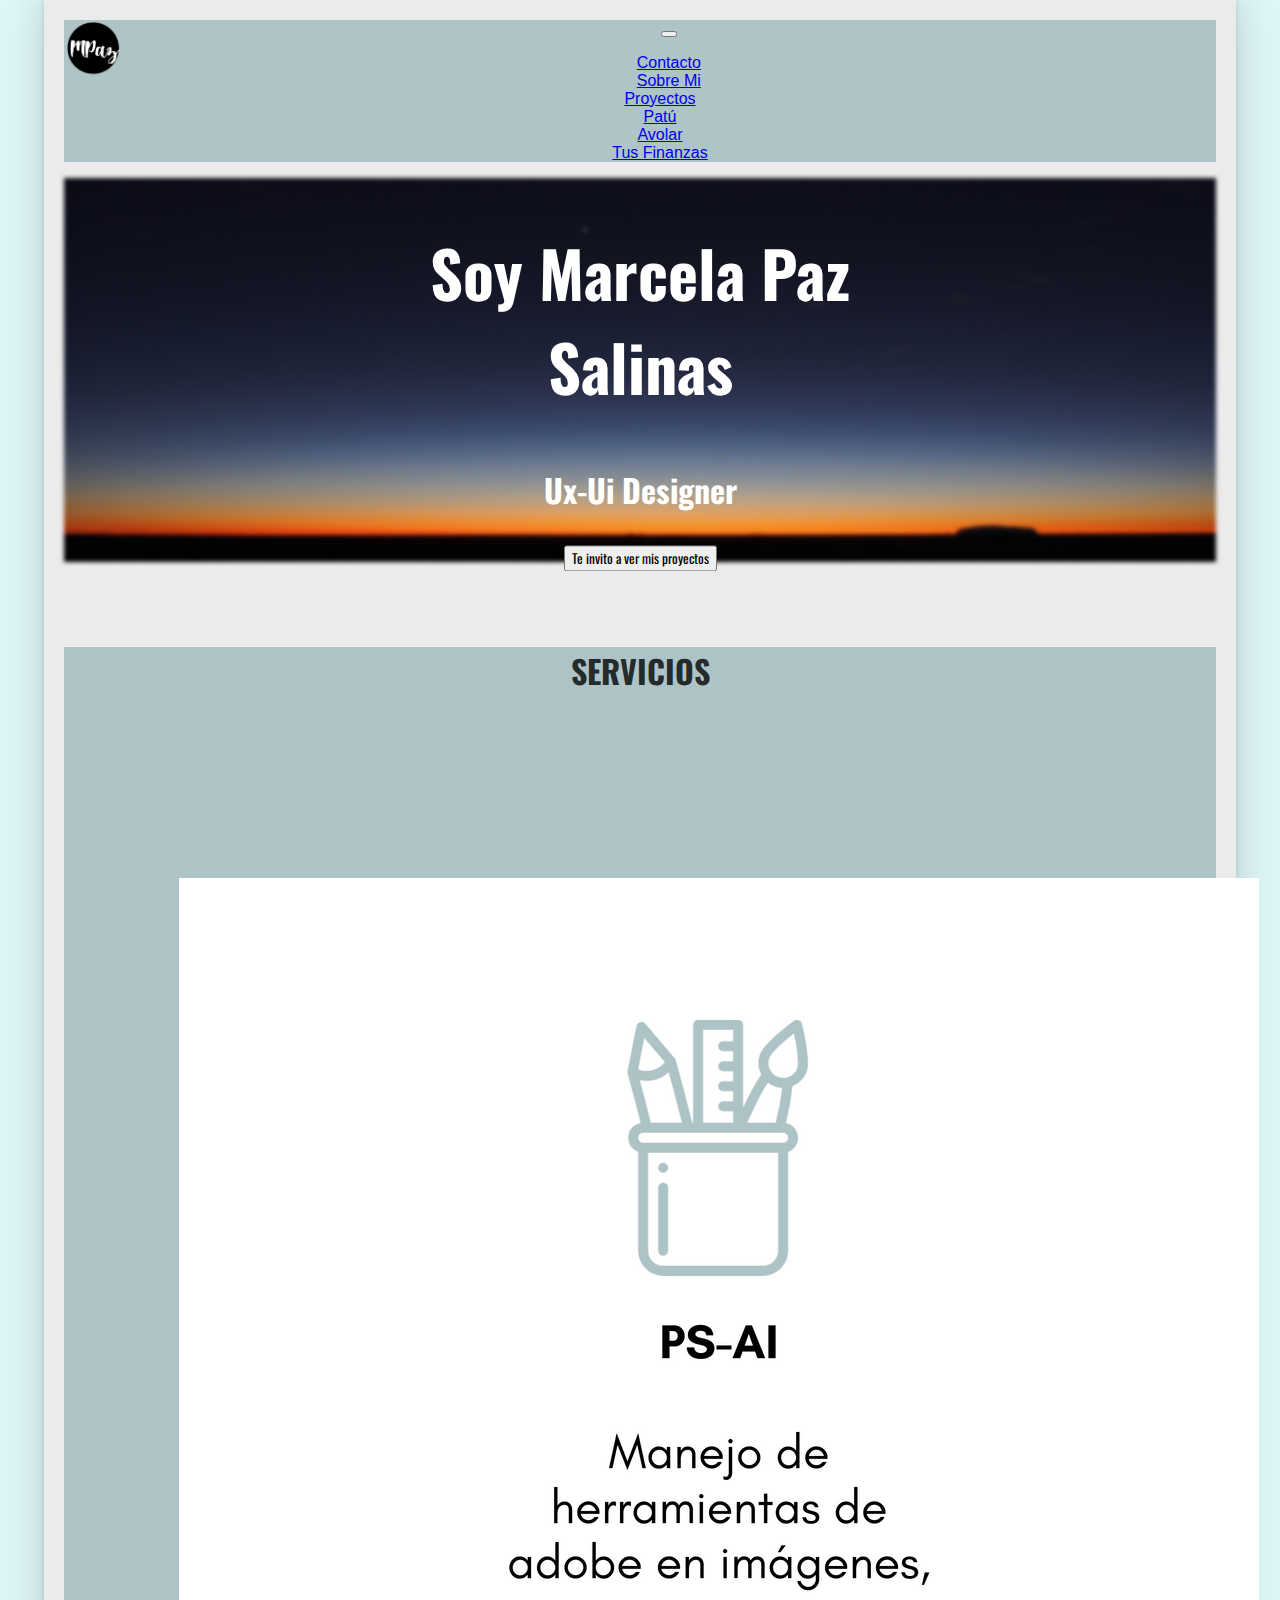
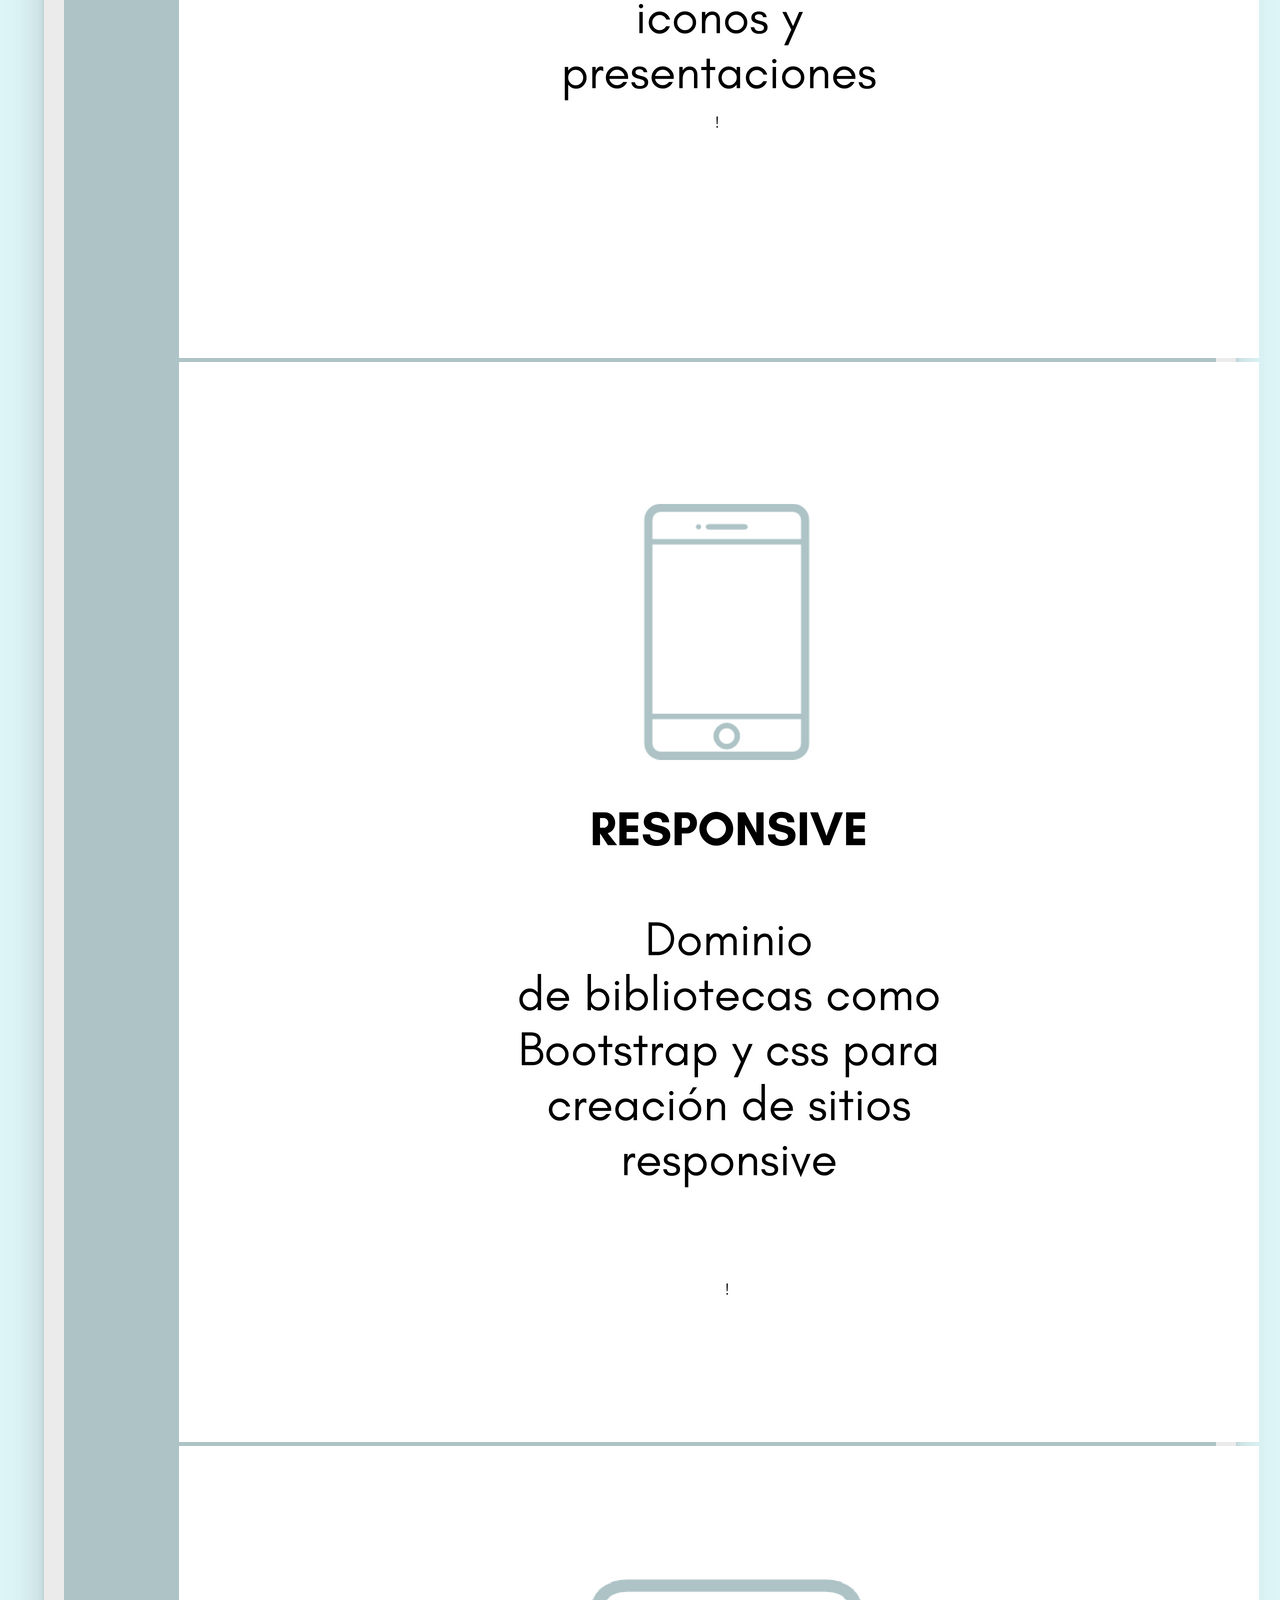
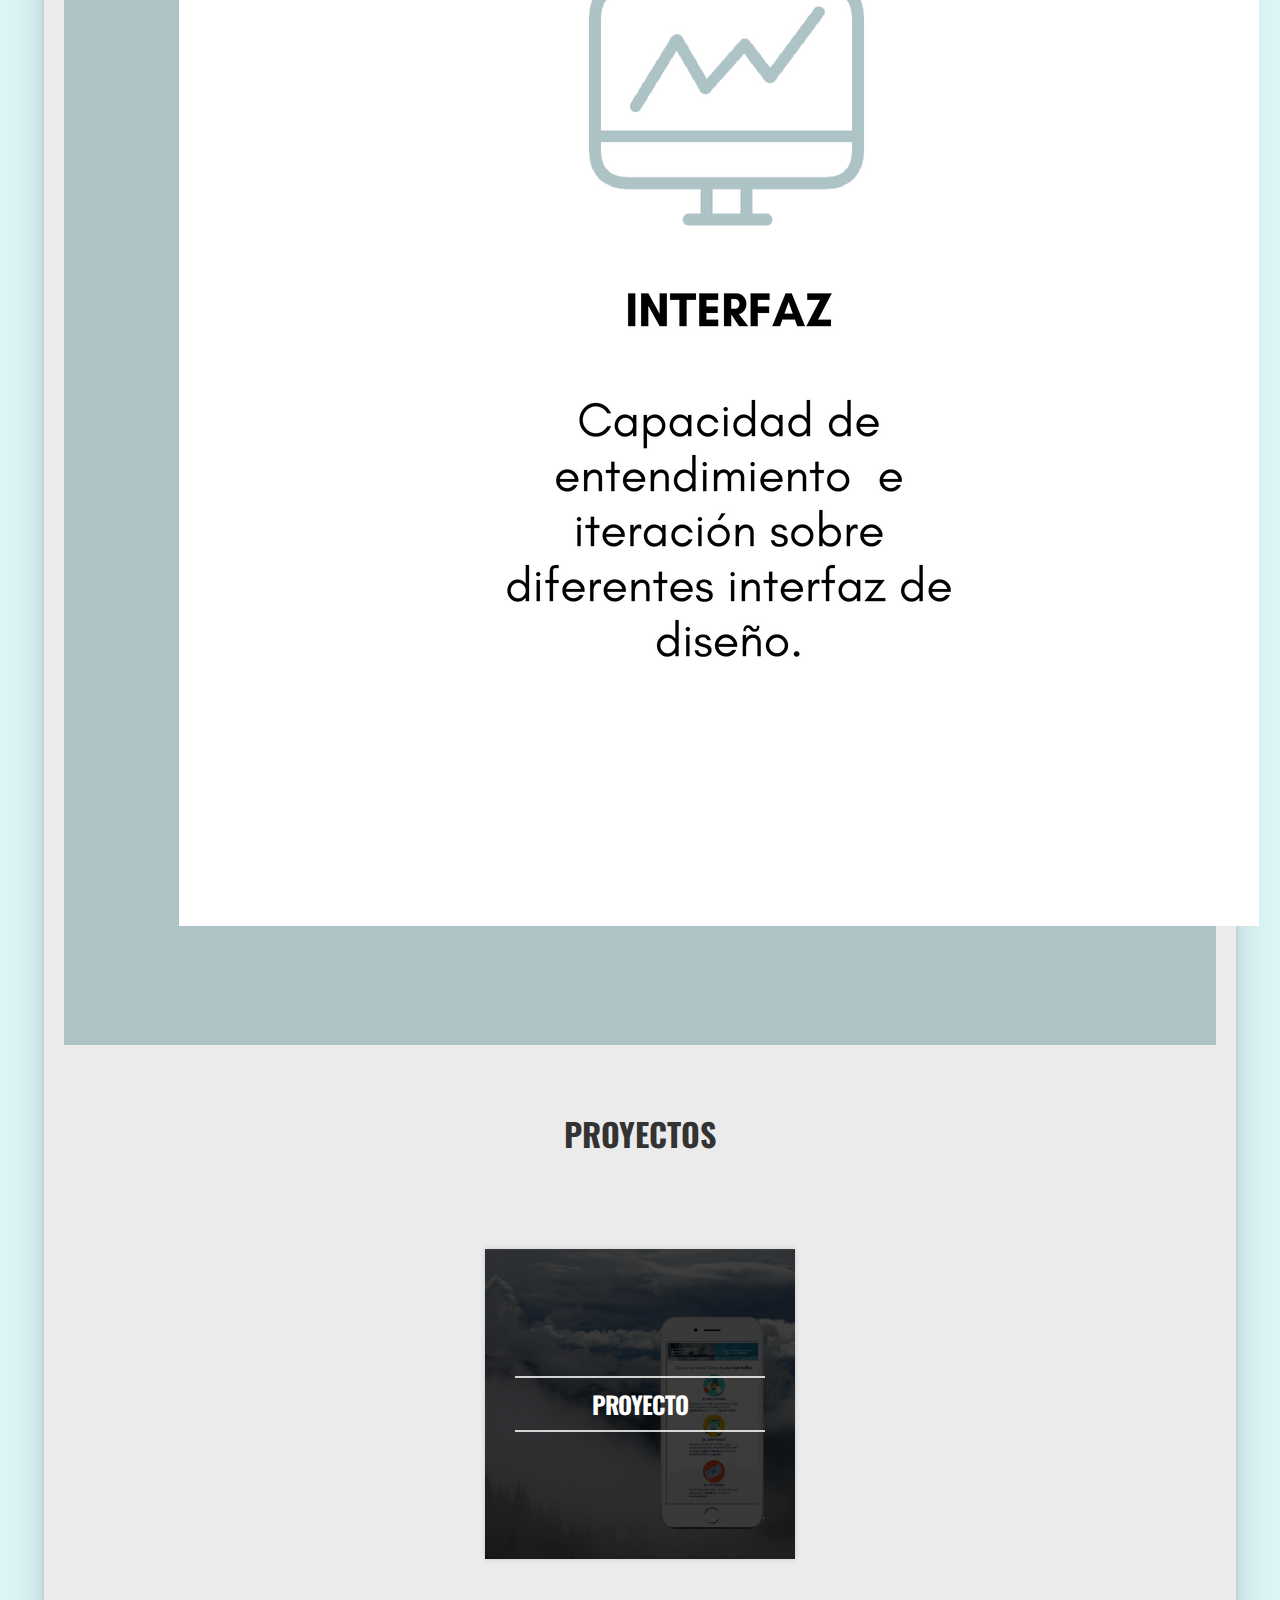
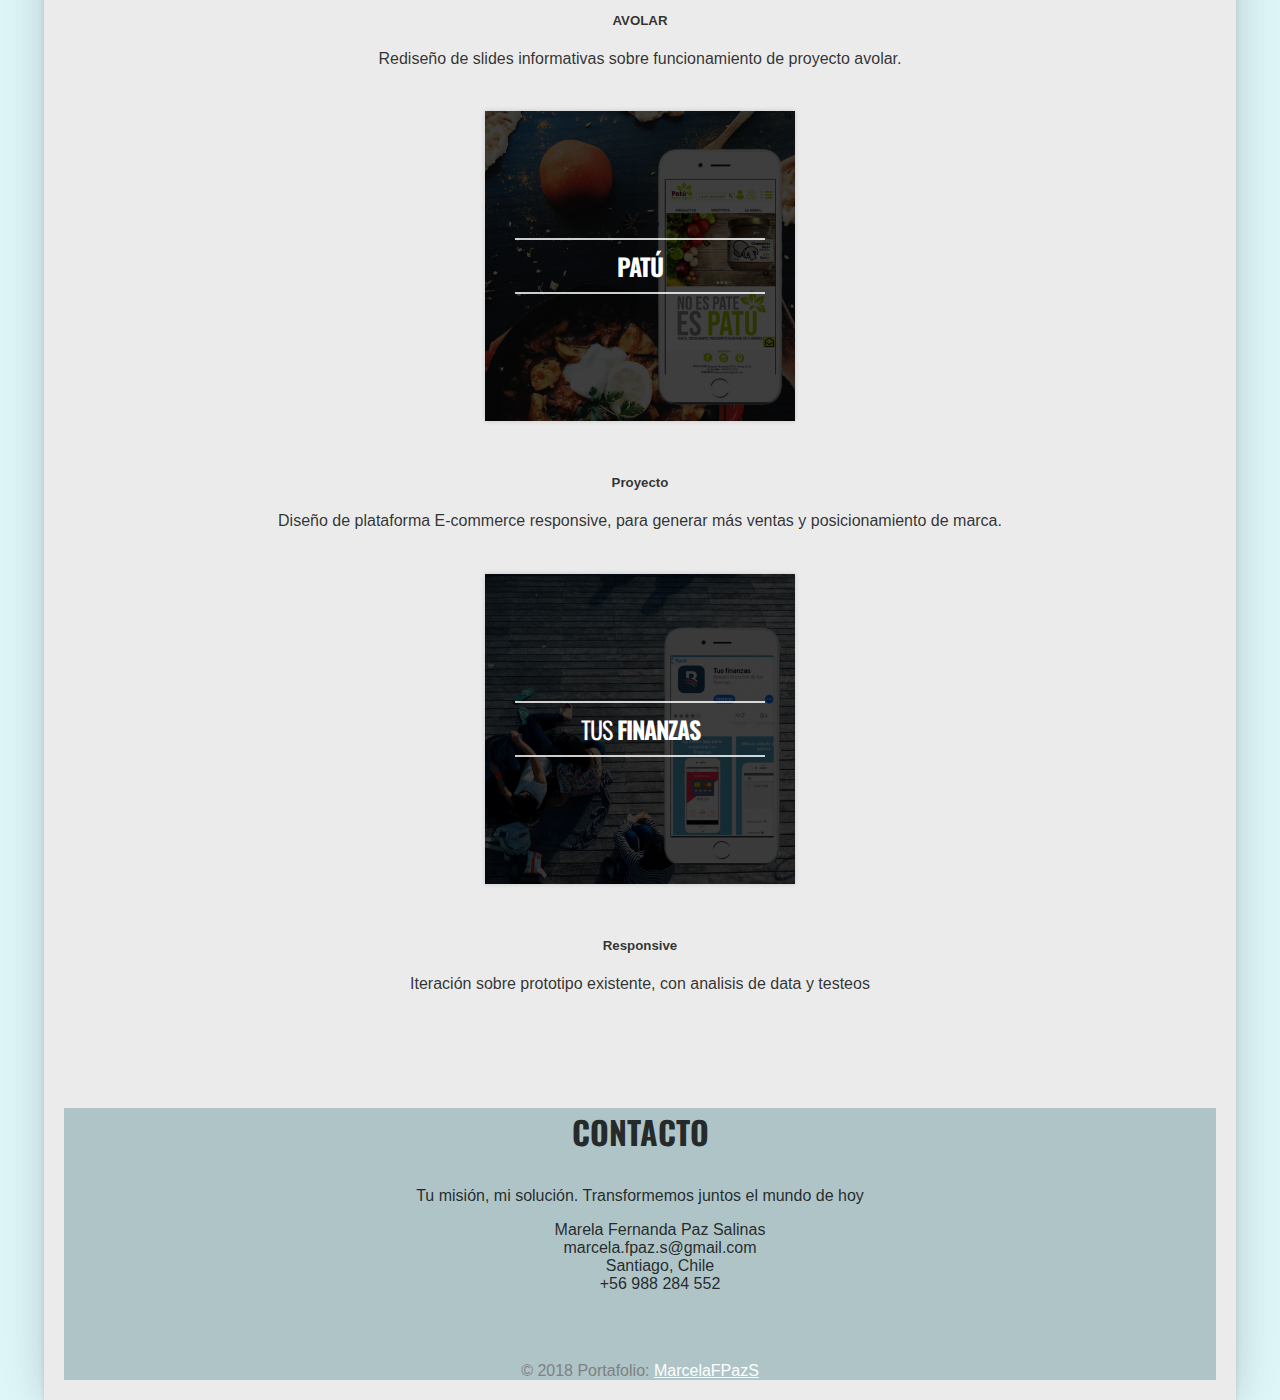
<file: index.html>
<!DOCTYPE html>
<html lang="en">
<head>
  <meta charset="UTF-8">
  <meta name="viewport" content="width=device-width, initial-scale=1.0">
  <meta http-equiv="X-UA-Compatible" content="ie=edge">
  <link rel="stylesheet" href="https://fonts.googleapis.com/icon?family=Material+Icons">
  <link rel="stylesheet" href="https://stackpath.bootstrapcdn.com/bootstrap/4.1.3/css/bootstrap.min.css" integrity="sha384-MCw98/SFnGE8fJT3GXwEOngsV7Zt27NXFoaoApmYm81iuXoPkFOJwJ8ERdknLPMO" crossorigin="anonymous">
  <link href="https://fonts.googleapis.com/css?family=Rubik" rel="stylesheet">
  <link rel="stylesheet" href="https://use.fontawesome.com/releases/v5.3.1/css/all.css" integrity="sha384-mzrmE5qonljUremFsqc01SB46JvROS7bZs3IO2EmfFsd15uHvIt+Y8vEf7N7fWAU" crossorigin="anonymous">
  <link href="https://fonts.googleapis.com/css?family=Oswald:500" rel="stylesheet">
  <link href="https://fonts.googleapis.com/css?family=Amatic+SC" rel="stylesheet">
  <link rel="shortcut icon" href="assets/img/logo.png" />
  
  <link rel="stylesheet" href="assets/css/style.css">
  <title>Marcela Paz</title>
</head>
<body>
   <!--=============================================================ESTRUCTURA===============================================================  -->
   <section class="nav">
    <nav class="navbar navbar-expand-lg navbar-light bg-light">
      <a href="index.html">  <img class="logo"  src="assets/img/logo.png" alt="logo"></a>
      <a class="navbar-brand" href=""></a>
      <button class="navbar-toggler" type="button" data-toggle="collapse" data-target="#navbarSupportedContent" aria-controls="navbarSupportedContent"
        aria-expanded="false" aria-label="Toggle navigation">
        <span class="navbar-toggler-icon"></span>
      </button>
  
      <div class="collapse navbar-collapse" id="navbarSupportedContent">
        <ul class="navbar-nav mr-auto">
          <li class="nav-item">
            <a class="nav-link" href="#contacto">Contacto</a>
          </li>
          <li class="nav-item">
            <a  href="perfil.html"class="nav-link">Sobre Mi</a>
          </li>
          <li class="nav-item dropdown">
            <a class="nav-link dropdown-toggle" href="#proyectos" id="navbarDropdown" role="button" data-toggle="dropdown" aria-haspopup="true"
              aria-expanded="false">
              Proyectos
            </a>
            <!-- menu de navegcion  desplegable desde dropdown-->
            <div class="dropdown-menu" aria-labelledby="navbarDropdown">
              <a href="patu.html"class="dropdown-item">Patú</a>
              <div class="dropdown-divider"></div>
              <a href="avolar.html"class="dropdown-item">Avolar</a>
              <div class="dropdown-divider"></div>
              <a href="finanzas.html" class="dropdown-item">Tus Finanzas</a>
            </div>
          </li>
        </ul>
      </div>
    </nav>
  </section>
  
  
  <!--============================================================= SECCIÓN SOBRE MI===============================================================  -->

  <div class="contenedor">
      <img  class="banner"src="assets/img/bannerperfil.png"style="width: 100%;"/>
      <div class="centrado">
        <h2 class="soy"> Soy Marcela Paz Salinas</h2>
        <h3 class="especialidad">  Ux-Ui Designer</h3>
        <button type="button" class="btn btn-secondary btn-lg btn-block">Te invito a ver mis proyectos</button>
      </div>
    
    </div>
  <!--=========================================================preparacion servicios===============================================================00-->
 <div class="servicios">
    <div class=" espacios">
        <h3 class="texto1"> SERVICIOS</h3>
      </div>   
  <div class="card-group">
      <div class="card">
        <img class="card-img-top" src="assets/img/1.png" alt="Card image cap">
      </div>
      <div class="card">
        <img class="card-img-top" src="assets/img/2.png" alt="Card image cap">
      </div>
      <div class="card">
        <img class="card-img-top" src="assets/img/3.png" alt="Card image cap">
      </div>
    </div>
  </div>


  <!--============================================================= SECCIÓN PROYECTOS===============================================================  -->
      <section class="galeria-proyecto">
          <div class=" espacios" id ="proyectos">
              <h3 class="texto1"> PROYECTOS</h3>
            </div>  
          <div class=" espacios"></div>
          <div class="card-deck">
              <div class="card">
                  <figure class="snip1091 navy card-img-top"><img src="assets/img/avolar.png" alt="sq-sample10"/>
                    <figcaption>
                      <h2> <span>Proyecto</span></h2>
                    </figcaption><a href="avolar.html"></a>
                  </figure>
                  <div class="card-body">
                    <h5 class="card-title">AVOLAR</h5>
                    <p class="card-text">Rediseño de slides informativas sobre funcionamiento de proyecto avolar.</p>
                  </div>
                </div>
            <div class="card">
                <figure class="snip1091 navy card-img-top"><img src="assets/img/patu.png" alt="sq-sample10"/>
                  <figcaption>
                    <h2> <span>Patú</span></h2>
                  </figcaption><a href="patu.html"></a>
                </figure>
                <div class="card-body">
                  <h5 class="card-title">Proyecto</h5>
                  <p class="card-text">Diseño de plataforma E-commerce responsive, para generar más ventas y posicionamiento de marca.</p>
                </div>
              </div>
              <div class="card">
                  <figure class="snip1091 navy card-img-top"><img src="assets/img/tusfina.png" alt="sq-sample10"/>
                    <figcaption>
                      <h2>Tus  <span>finanzas</span></h2>
                    </figcaption><a href="finanzas.html"></a>
                  </figure>
                  <div class="card-body">
                    <h5 class="card-title">Responsive</h5>
                    <p class="card-text">Iteración sobre prototipo existente, con analisis de data y testeos</p>
                  </div>
                </div>
          </div>
          </section>
        <!--<section>           
            <figure class="snip1091 navy"><img src="assets/img/tusfina.png" alt="sq-sample10"/>
              <figcaption>
                <h2>Carmen  <span>Glenn</span></h2>
              </figcaption><a href="#"></a>
            </figure>
        </section>-->
  <!--============================================================= SECCIÓN FOOTER===============================================================  -->
   <section class="footer">
    
    <div class="footer1">
        <div class=" espacios" id="contacto">
            <h3 class="texto1-2"> CONTACTO</h3>
            
              <p class="text1-3">Tu misión, mi solución. Transformemos juntos el mundo de hoy</p>
              </p>
              <ul class="lista">
                <li>Marela Fernanda Paz Salinas</li>
                <li>marcela.fpaz.s@gmail.com</li>
                <li>Santiago, Chile</li>
                <li>+56 988 284 552 </li>

              </ul>
          </div>  
     <div class="icons">
     <a href="https://www.linkedin.com/in/marcelapazsalinas/"><i class="fab fa-linkedin" style="color: white" ></i></a>
     <a href="https://github.com/MarcelaFPazS"><i class="fab fa-github-square"style="color: white; "></i></a>
      <div class="footer-copyright text-center py-3" style="color:grey">© 2018 Portafolio:
          <a href="https://github.com/MarcelaFPazS" style="color:white"> MarcelaFPazS</a>
        </div>
     </div>
    </div>
</section>

</body>
<script src="https://code.jquery.com/jquery-3.3.1.slim.min.js" integrity="sha384-q8i/X+965DzO0rT7abK41JStQIAqVgRVzpbzo5smXKp4YfRvH+8abtTE1Pi6jizo" crossorigin="anonymous"></script>
<script src="https://cdnjs.cloudflare.com/ajax/libs/popper.js/1.14.3/umd/popper.min.js" integrity="sha384-ZMP7rVo3mIykV+2+9J3UJ46jBk0WLaUAdn689aCwoqbBJiSnjAK/l8WvCWPIPm49" crossorigin="anonymous"></script>
<script src="https://stackpath.bootstrapcdn.com/bootstrap/4.1.3/js/bootstrap.min.js" integrity="sha384-ChfqqxuZUCnJSK3+MXmPNIyE6ZbWh2IMqE241rYiqJxyMiZ6OW/JmZQ5stwEULTy" crossorigin="anonymous"></script>
<script src="assets/js/app.js"></script>
</html>
</file>
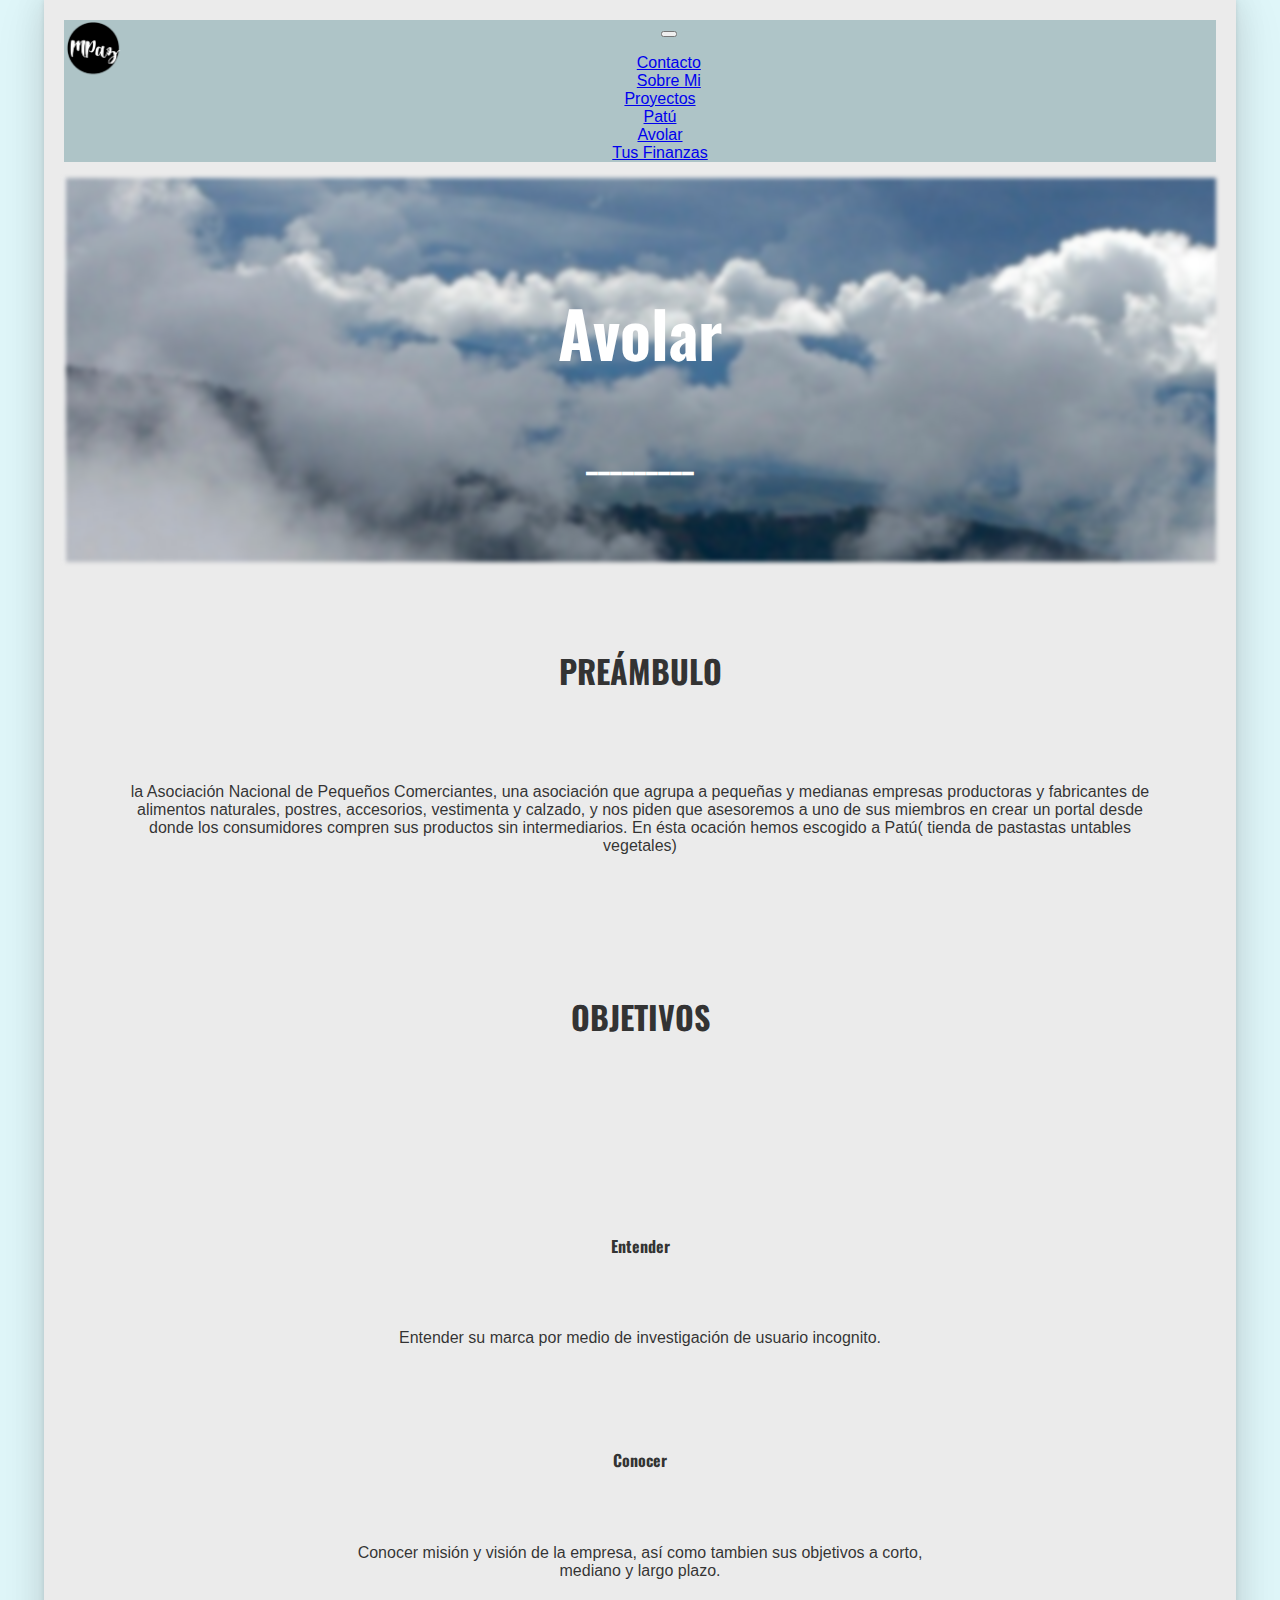
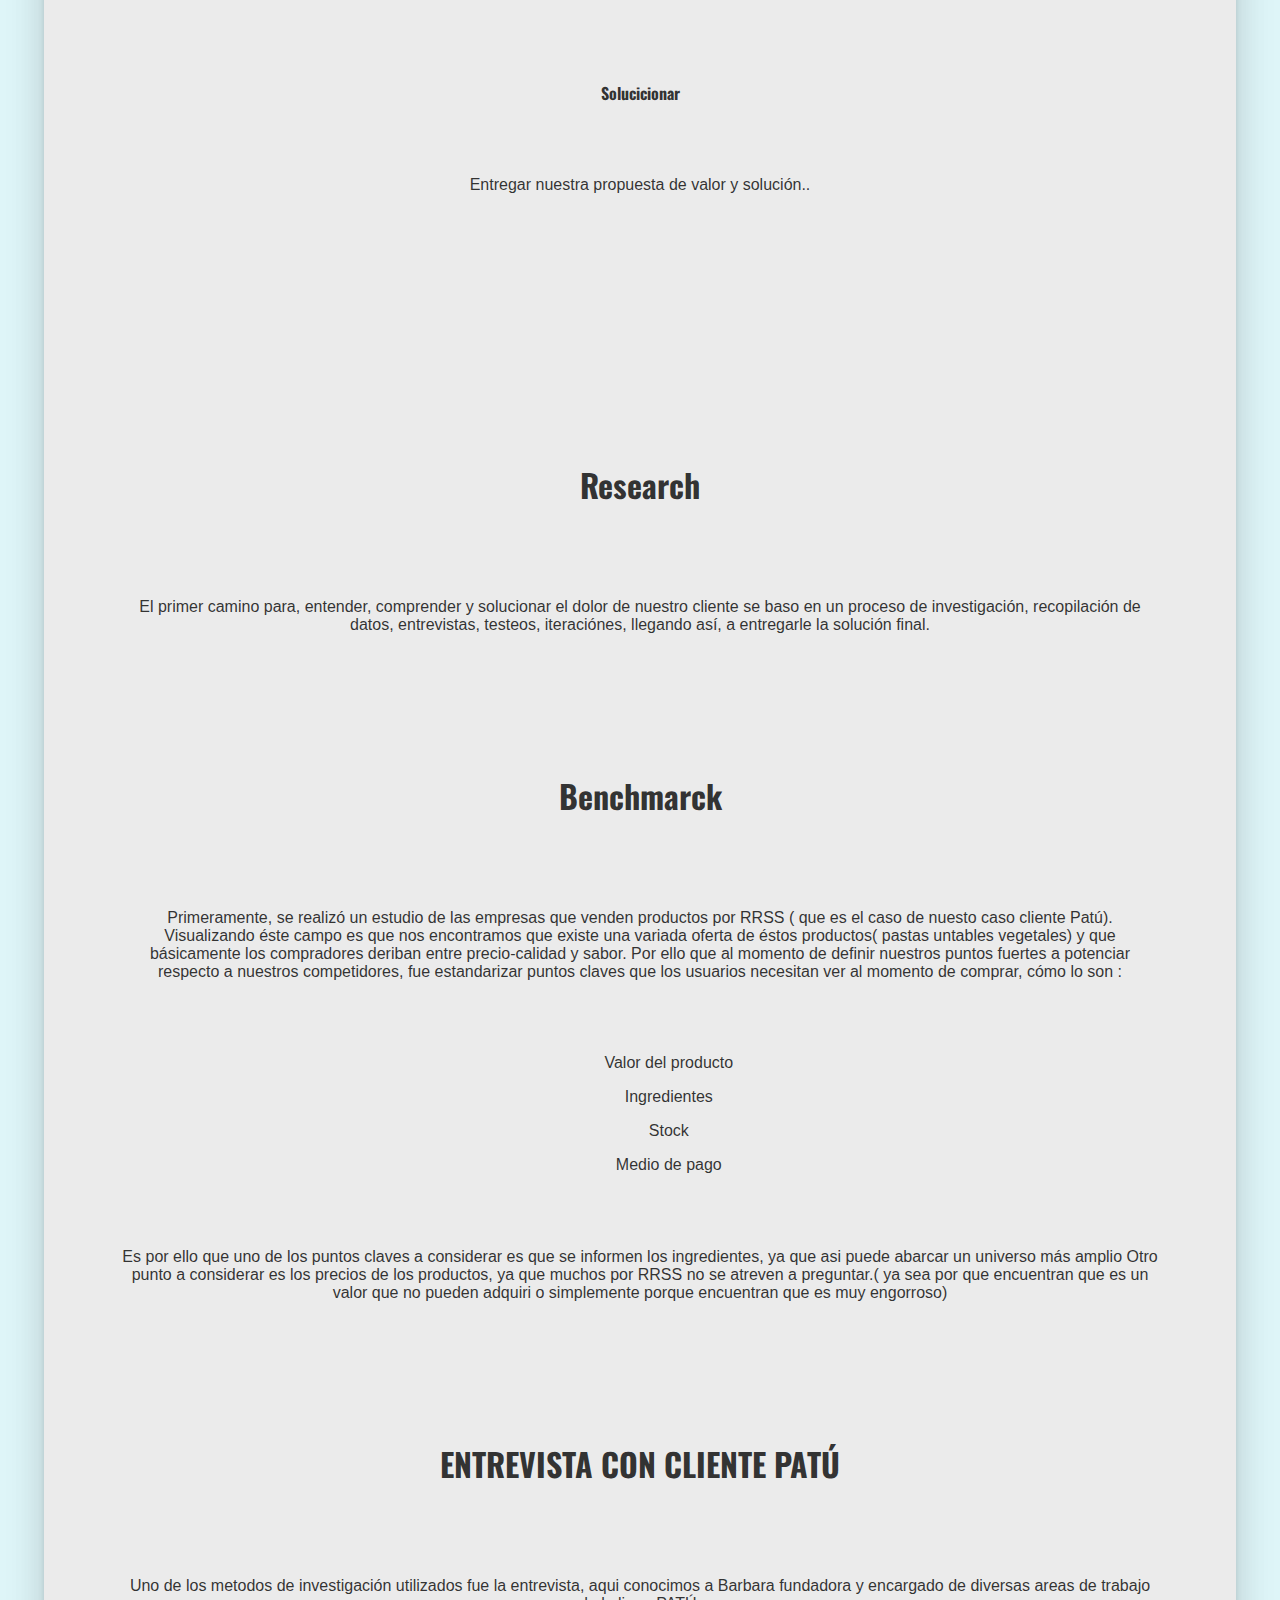
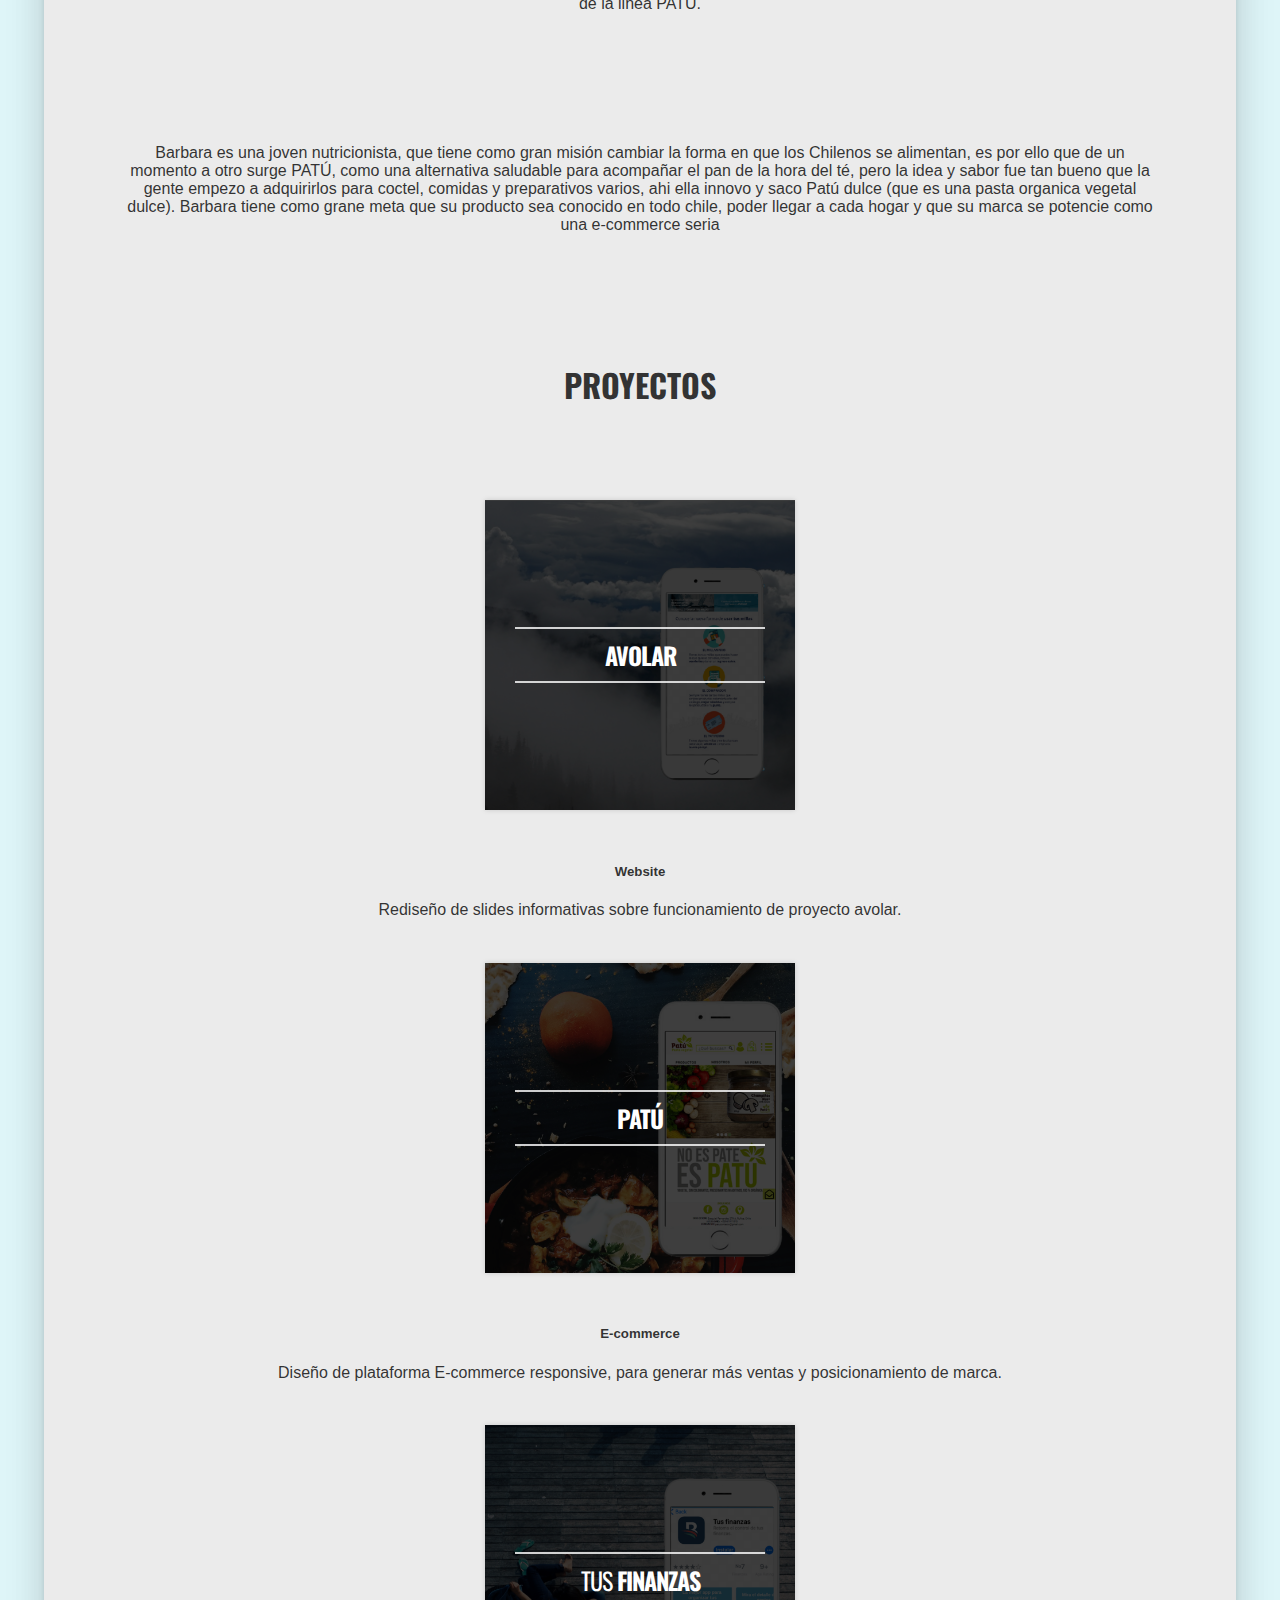
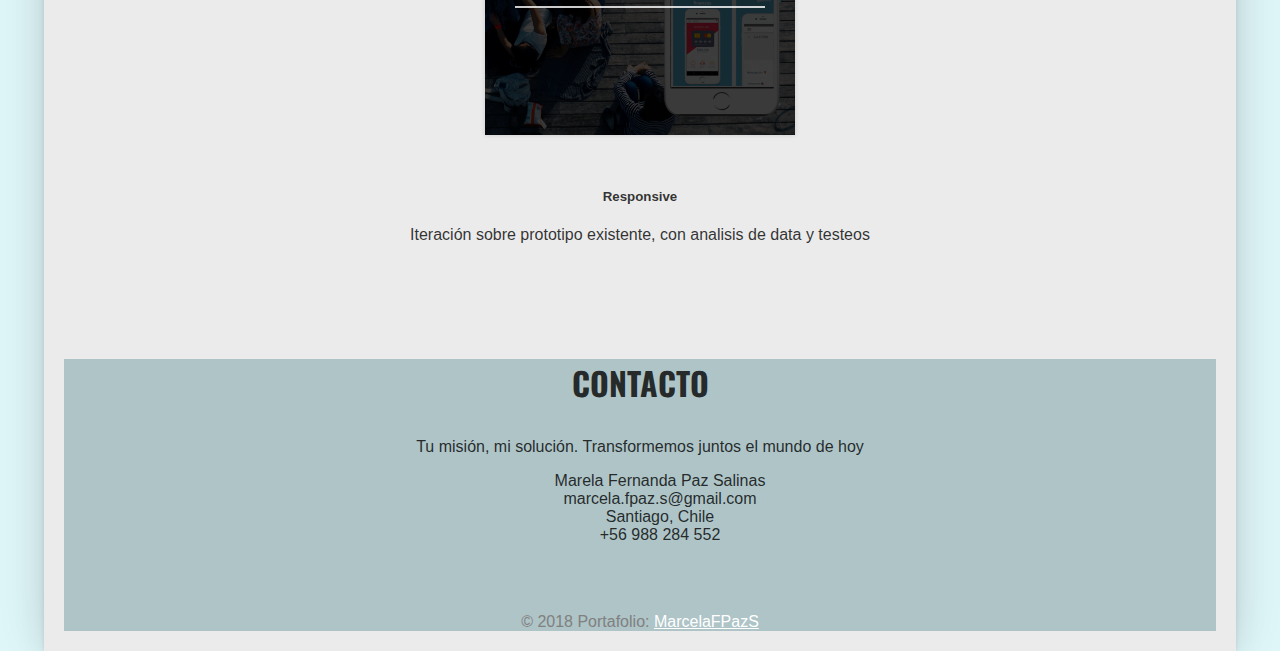
<file: avolar.html>
<!DOCTYPE html>
<html lang="en">
<head>
  <meta charset="UTF-8">
  <meta name="viewport" content="width=device-width, initial-scale=1.0">
  <meta http-equiv="X-UA-Compatible" content="ie=edge">
  <link rel="stylesheet" href="https://fonts.googleapis.com/icon?family=Material+Icons">
  <link rel="stylesheet" href="https://stackpath.bootstrapcdn.com/bootstrap/4.1.3/css/bootstrap.min.css" integrity="sha384-MCw98/SFnGE8fJT3GXwEOngsV7Zt27NXFoaoApmYm81iuXoPkFOJwJ8ERdknLPMO" crossorigin="anonymous">
  <link href="https://fonts.googleapis.com/css?family=Rubik" rel="stylesheet">
  <link rel="stylesheet" href="https://use.fontawesome.com/releases/v5.3.1/css/all.css" integrity="sha384-mzrmE5qonljUremFsqc01SB46JvROS7bZs3IO2EmfFsd15uHvIt+Y8vEf7N7fWAU" crossorigin="anonymous">
  <link href="https://fonts.googleapis.com/css?family=Oswald:500" rel="stylesheet">
  <link href="https://fonts.googleapis.com/css?family=Amatic+SC" rel="stylesheet">
  <link rel="shortcut icon" href="assets/img/logo.png" />
  
  <link rel="stylesheet" href="assets/css/style.css">
  <title>Marcela Paz</title>
</head>
<body>
   <!--=============================================================ESTRUCTURA===============================================================  -->
   <!--<header class="mdc-top-app-bar">
      <div class="mdc-top-app-bar__row">
        <section class="mdc-top-app-bar__section mdc-top-app-bar__section--align-start">
          <a href="#" class="material-icons mdc-top-app-bar__navigation-icon">menu</a>
          <span class="mdc-top-app-bar__title">Title</span>
        </section>
      </div>
    </header> -->

  <!--=============================================================COMPONENTES===============================================================  -->
  <!--============================================================= NAVBAR===============================================================  -->
  
<section class="nav">
  <nav class="navbar navbar-expand-lg navbar-light bg-light">
    <a href="index.html">  <img class="logo"  src="assets/img/logo.png" alt="logo"></a>
    <a class="navbar-brand" href=""></a>
    <button class="navbar-toggler" type="button" data-toggle="collapse" data-target="#navbarSupportedContent" aria-controls="navbarSupportedContent"
      aria-expanded="false" aria-label="Toggle navigation">
      <span class="navbar-toggler-icon"></span>
    </button>

    <div class="collapse navbar-collapse" id="navbarSupportedContent">
      <ul class="navbar-nav mr-auto">
        <li class="nav-item">
          <a class="nav-link" href="#contacto">Contacto</a>
        </li>
        <li class="nav-item">
          <a  href="perfil.html"class="nav-link">Sobre Mi</a>
        </li>
        <li class="nav-item dropdown">
          <a class="nav-link dropdown-toggle" href="#proyectos" id="navbarDropdown" role="button" data-toggle="dropdown" aria-haspopup="true"
            aria-expanded="false">
            Proyectos
          </a>
          <!-- menu de navegcion  desplegable desde dropdown-->
          <div class="dropdown-menu" aria-labelledby="navbarDropdown">
            <a href="patu.html"class="dropdown-item">Patú</a>
            <div class="dropdown-divider"></div>
            <a href="avolar.html"class="dropdown-item">Avolar</a>
            <div class="dropdown-divider"></div>
            <a href="finanzas.html" class="dropdown-item">Tus Finanzas</a>
          </div>
        </li>
      </ul>
    </div>
  </nav>
</section>

  <!--============================================================= SECCIÓN SOBRE patu===============================================================  -->

  <div class="contenedor">
      <img  class="banner"src="assets/img/banner-avolar.png"style="width: 100%;"/>
      <div class="centrado">
        <h2 class="soy"> Avolar</h2>
        <h3 class="especialidad"> _________ </h3>
        <!--<button type="button" class="btn btn-secondary btn-lg btn-block">Te invito a ver mis proyectos</button>-->
      </div>
    
    </div>
  <!--=========================================================preparacion servicios===============================================================00-->
 <!--<div class="servicios">
    <div class=" espacios">
        <h3 class="texto1"> SERVICIOS</h3>
      </div>   
  <div class="card-group">
      <div class="card">
        <img class="card-img-top" src="assets/img/1.png" alt="Card image cap">
      </div>
      <div class="card">
        <img class="card-img-top" src="assets/img/2.png" alt="Card image cap">
      </div>
      <div class="card">
        <img class="card-img-top" src="assets/img/3.png" alt="Card image cap">
      </div>
    </div>
  </div> -->
<section class="preambulo">
    <div class=" espacios">
      <h3 class="texto1">PREÁMBULO</h3>
    <p class="text-justify">la Asociación Nacional de Pequeños Comerciantes, una asociación que agrupa a pequeñas y medianas empresas productoras y fabricantes de alimentos naturales, postres, accesorios, vestimenta y calzado, y nos piden que asesoremos a uno de sus miembros en crear un portal desde donde los consumidores compren sus productos sin intermediarios. En ésta ocación hemos escogido a Patú( tienda de pastastas untables vegetales)
    </p>
  </div>
</section>

<section class="objetivos">
  <div class=" espacios">
    <h3 class="texto1">OBJETIVOS</h3>
      
    <div class="card-group">
        <div class="card">
          <i class="fas fa-question" style="color: #adc3c6; font-size: 300%;margin-top: 10%;"></i> 
          <h3 class="texto4" style="margin-top: 5%;">Entender</h3>
          <p class="text-justify" style="padding: 6%;margin-left: 10%;margin-right: 10%;"> Entender su marca por medio de investigación  de usuario incognito.</p>
        </div>
        <div class="card">
          <i class="fas fa-search" style="color: #adc3c6; font-size: 300%;margin-top: 10%;"></i>
          <h3 class="texto4" style="margin-top: 5%;">Conocer</h3>
          <p class="text-justify" style="padding: 6%;margin-left: 10%;margin-right: 10%;"> Conocer misión y visión de la empresa, así como tambien sus objetivos a corto, mediano y largo plazo.</p>
        </div>
        <div class="card">
          <i class="far fa-lightbulb" style="color: #adc3c6; font-size: 300%;margin-top: 10%;"></i>
          <h3 class="texto4" style="margin-top: 5%;">Solucicionar</h3>
          <p class="text-justify" style="padding: 6%;margin-left: 10%;margin-right: 10%;"> Entregar nuestra propuesta de valor y solución..</p>
        </div>
        
       
    </div>
    <!--
    <p class="text-center">Conocer su marca por medio de investigación  de usuario incognito.</p>
    <p class="text-center">Agrupar y sintetizar la misión y visión de la empresa.</p>
    <p class="text-center">Entender sus obetijos a corto, mediano y largo plazo como E-commerce.</p>
    <p class="text-center">Entregar nuestra propuesta de valor y solución.</p>-->
</div>
</section>

<section class="investigacion">
  <div class=" espacios">
    <h3 class="texto1">Research</h3>
  <p class="text-justify"> El primer camino para, entender, comprender y solucionar el dolor de nuestro cliente se baso en un proceso de investigación, recopilación de datos, entrevistas, testeos, iteraciónes, llegando así, a entregarle la solución final.</p>
</div>
</section>
<section class="investigacion">
  <div class=" espacios">
    <h3 class="texto1">Benchmarck</h3>
  <p class="text-justify"> Primeramente, se realizó un estudio de las empresas que venden productos por RRSS ( que es el caso de nuesto caso cliente Patú). Visualizando éste campo es que nos encontramos que existe una variada oferta de éstos productos( pastas untables vegetales) y que básicamente los compradores deriban entre precio-calidad y sabor. Por ello que al momento de definir nuestros puntos fuertes a potenciar respecto a nuestros competidores, fue estandarizar puntos claves que los usuarios necesitan ver al momento de comprar, cómo lo son :</p>
 <div class="text1-5">
  <p class="text-sm-left" >Valor del producto</p>
 <p class="text-sm-left" >Ingredientes</p>
 <p class="text-sm-left">Stock</p>
 <p class="text-sm-left">Medio de pago</p>
</div>
 <p class="text-justify">Es por ello que uno de los puntos claves a considerar es que se informen los ingredientes, ya que asi puede abarcar un universo más amplio
  Otro punto a considerar es los precios de los productos, ya que muchos por RRSS no se atreven a preguntar.( ya sea por que encuentran que es un valor que no pueden adquiri o simplemente porque encuentran que es muy engorroso)</p>
</div>
</section>
<section class="entrevista-cliente">
  <div class=" espacios">
    <h3 class="texto1">ENTREVISTA CON CLIENTE PATÚ</h3>
  <p class="text-justify"> Uno de los metodos de investigación utilizados fue la entrevista, aqui conocimos a Barbara fundadora y encargado de diversas areas de trabajo de la linea PATÚ.
</p>
<p class="font-italic">Barbara es una joven nutricionista, que tiene como gran misión cambiar la forma en que los Chilenos se alimentan, es por ello que de un momento a otro surge PATÚ, como una alternativa saludable para acompañar el pan de la hora del té, pero la idea y sabor fue tan bueno que la gente empezo a adquirirlos para coctel, comidas y preparativos varios, ahi ella innovo y saco Patú dulce (que es una pasta organica vegetal dulce). Barbara tiene como grane meta que su producto sea conocido en todo chile, poder llegar a cada hogar y que su marca se potencie como una e-commerce seria</p>
</div>
</section>
  <!--============================================================= SECCIÓN PROYECTOS===============================================================  -->
      <section class="galeria-proyecto">
          <div class=" espacios" id"proyectos">
              <h3 class="texto1"> PROYECTOS</h3>
            </div>  
          <div class=" espacios"></div>
          <div class="card-deck">
              <div class="card">
                  <figure class="snip1091 navy card-img-top"><img src="assets/img/avolar.png" alt="sq-sample10"/>
                    <figcaption>
                      <h2> <span>AVOLAR</span></h2>
                    </figcaption><a href="#"></a>
                  </figure>
                  <div class="card-body">
                    <h5 class="card-title">Website</h5>
                    <p class="card-text">Rediseño de slides informativas sobre funcionamiento de proyecto avolar.</p>
                  </div>
                </div>
            <div class="card">
                <figure class="snip1091 navy card-img-top"><img src="assets/img/patu.png" alt="sq-sample10"/>
                  <figcaption>
                    <h2> <span>Patú</span></h2>
                  </figcaption><a href="#"></a>
                </figure>
                <div class="card-body">
                  <h5 class="card-title">E-commerce</h5>
                  <p class="card-text">Diseño de plataforma E-commerce responsive, para generar más ventas y posicionamiento de marca.</p>
                </div>
              </div>
              <div class="card">
                  <figure class="snip1091 navy card-img-top"><img src="assets/img/tusfina.png" alt="sq-sample10"/>
                    <figcaption>
                      <h2>Tus  <span>finanzas</span></h2>
                    </figcaption><a href="#"></a>
                  </figure>
                  <div class="card-body">
                    <h5 class="card-title">Responsive</h5>
                    <p class="card-text">Iteración sobre prototipo existente, con analisis de data y testeos</p>
                  </div>
                </div>
          </div>
          </section>
        <!--<section>           
            <figure class="snip1091 navy"><img src="assets/img/tusfina.png" alt="sq-sample10"/>
              <figcaption>
                <h2>Carmen  <span>Glenn</span></h2>
              </figcaption><a href="#"></a>
            </figure>
        </section>-->
  <!--============================================================= SECCIÓN FOOTER===============================================================  -->
  <section class="footer">
    
    <div class="footer1">
        <div class=" espacios" id="contacto">
            <h3 class="texto1-2"> CONTACTO</h3>
            
              <p class="text1-3">Tu misión, mi solución. Transformemos juntos el mundo de hoy</p>
              </p>
              <ul class="lista">
                <li>Marela Fernanda Paz Salinas</li>
                <li>marcela.fpaz.s@gmail.com</li>
                <li>Santiago, Chile</li>
                <li>+56 988 284 552 </li>

              </ul>
          </div>  
     <div class="icons">
     <a href="https://www.linkedin.com/in/marcelapazsalinas/"><i class="fab fa-linkedin" style="color: white" ></i></a>
     <a href="https://github.com/MarcelaFPazS"><i class="fab fa-github-square"style="color: white; "></i></a>
      <div class="footer-copyright text-center py-3" style="color:grey">© 2018 Portafolio:
          <a href="https://github.com/MarcelaFPazS" style="color:white"> MarcelaFPazS</a>
        </div>
     </div>
    </div>
</section>


</body>
<script src="https://code.jquery.com/jquery-3.3.1.slim.min.js" integrity="sha384-q8i/X+965DzO0rT7abK41JStQIAqVgRVzpbzo5smXKp4YfRvH+8abtTE1Pi6jizo" crossorigin="anonymous"></script>
<script src="https://cdnjs.cloudflare.com/ajax/libs/popper.js/1.14.3/umd/popper.min.js" integrity="sha384-ZMP7rVo3mIykV+2+9J3UJ46jBk0WLaUAdn689aCwoqbBJiSnjAK/l8WvCWPIPm49" crossorigin="anonymous"></script>
<script src="https://stackpath.bootstrapcdn.com/bootstrap/4.1.3/js/bootstrap.min.js" integrity="sha384-ChfqqxuZUCnJSK3+MXmPNIyE6ZbWh2IMqE241rYiqJxyMiZ6OW/JmZQ5stwEULTy" crossorigin="anonymous"></script>
<script src="assets/js/app.js"></script>
</html>
</file>
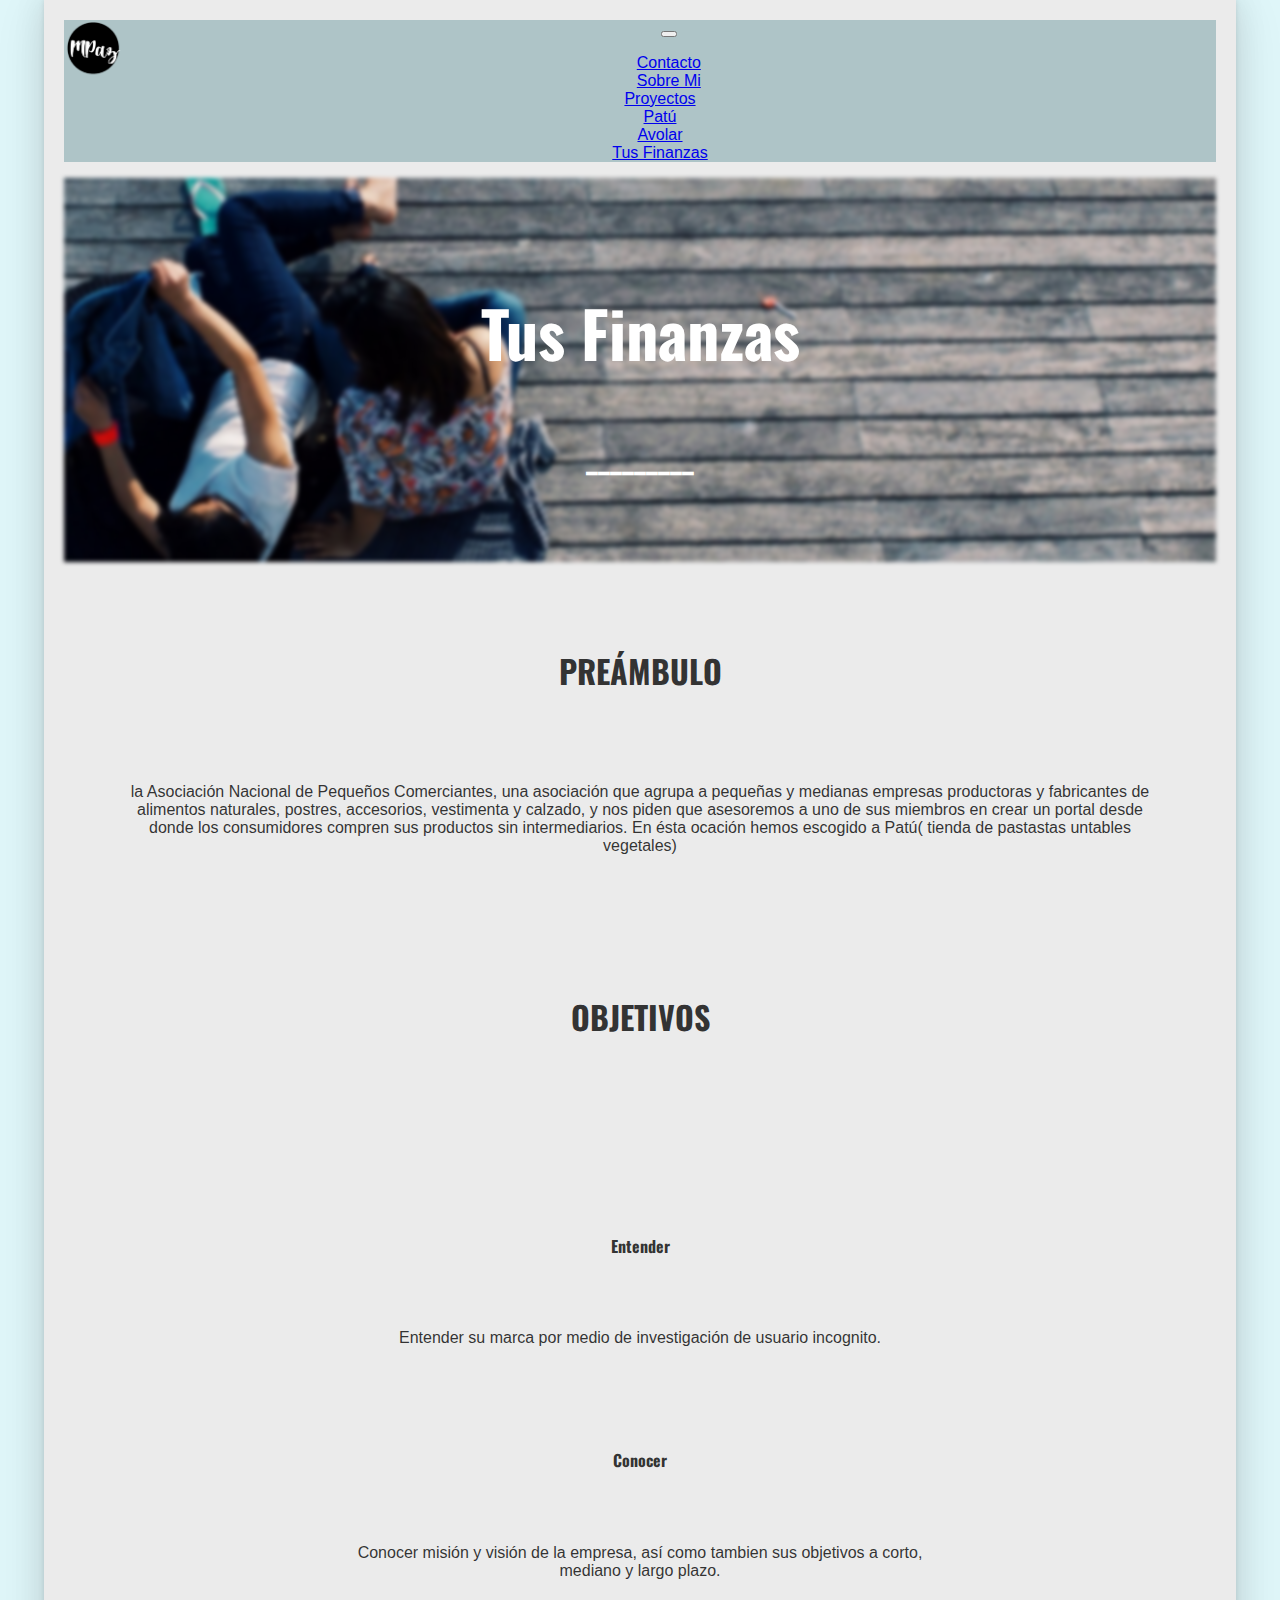
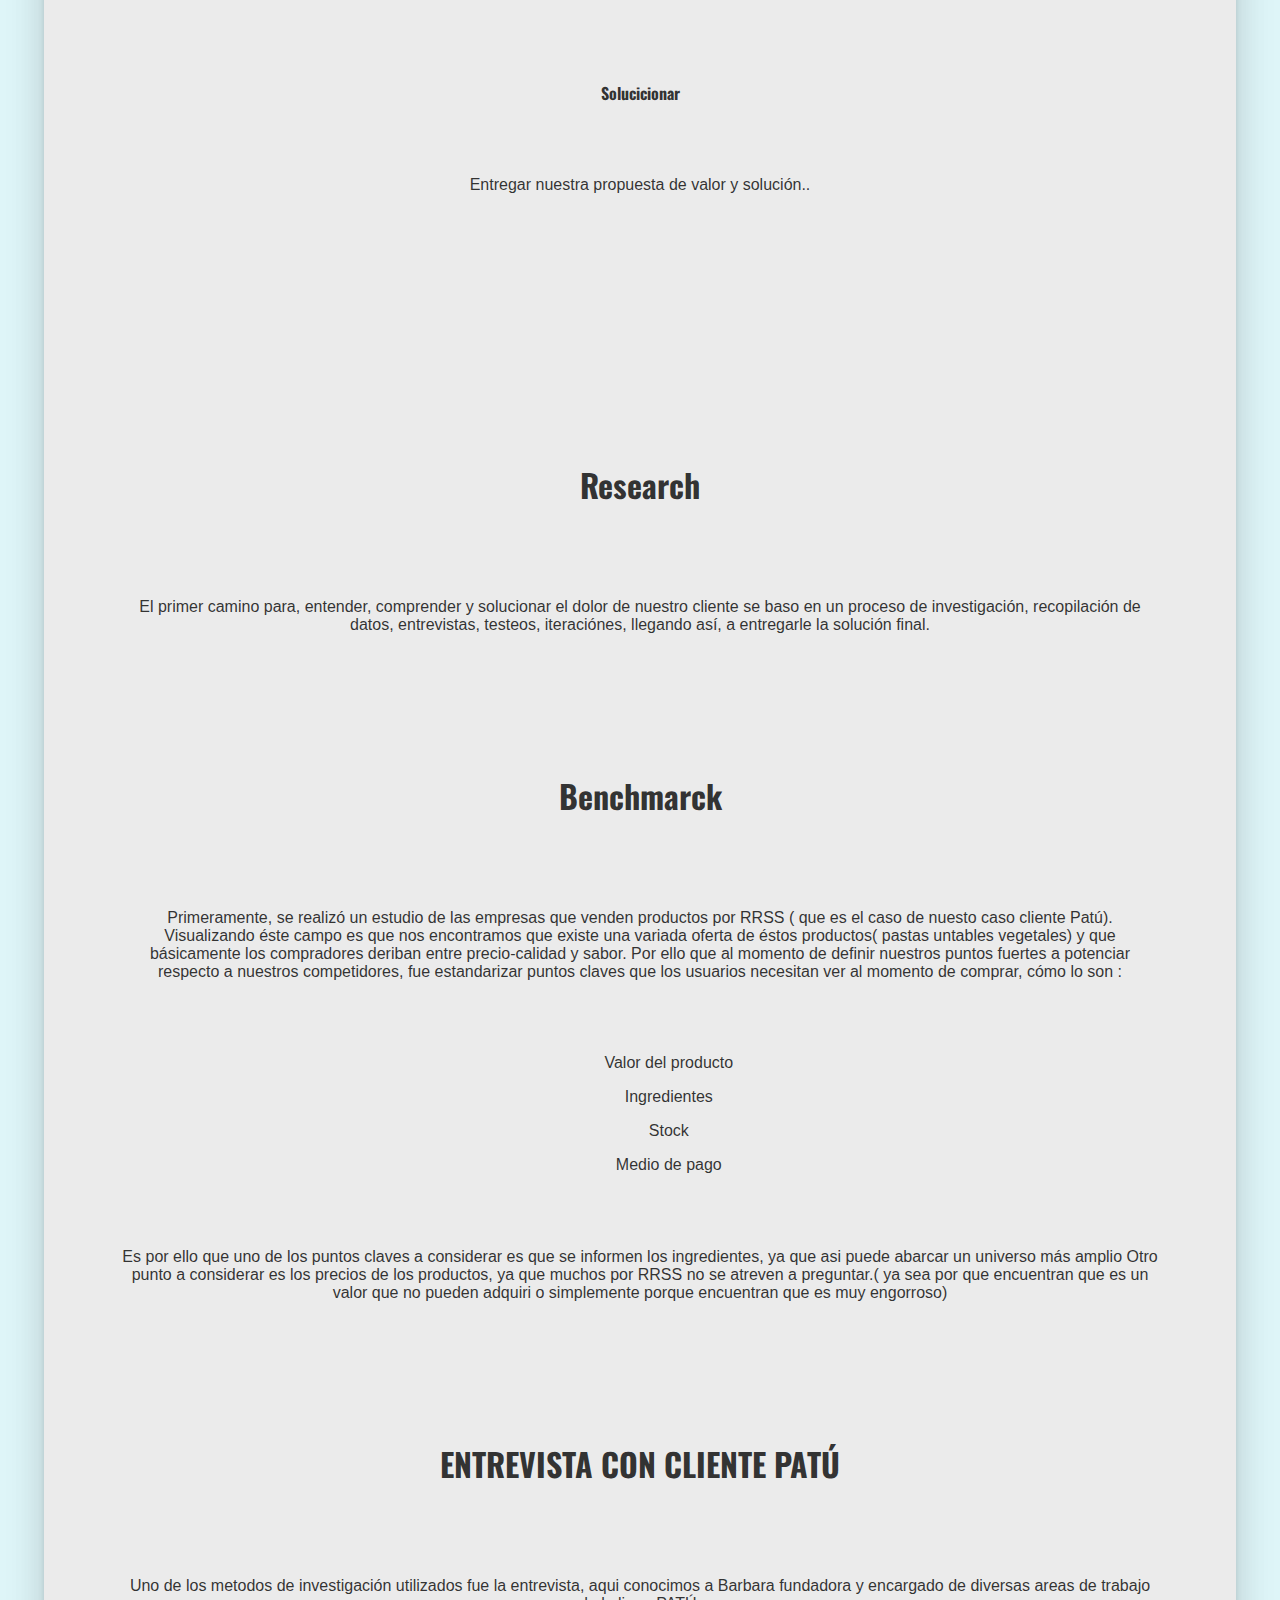
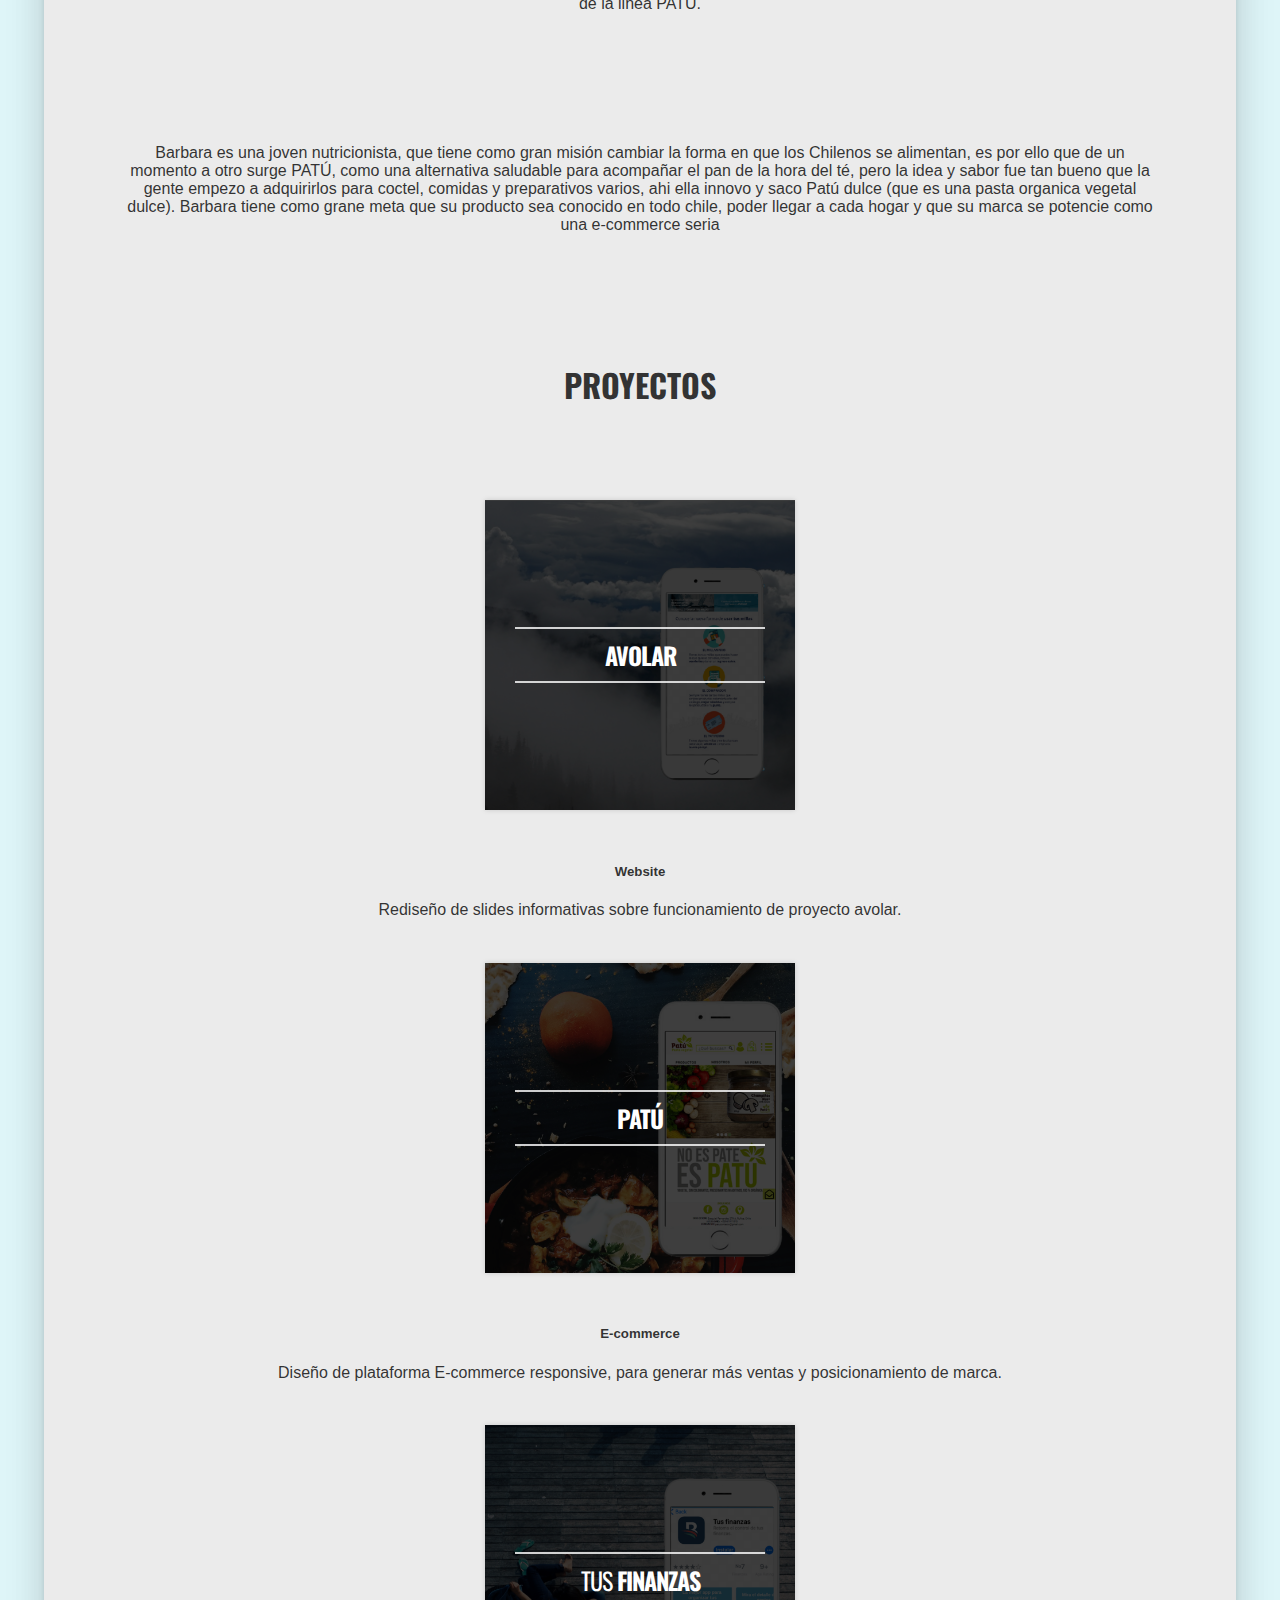
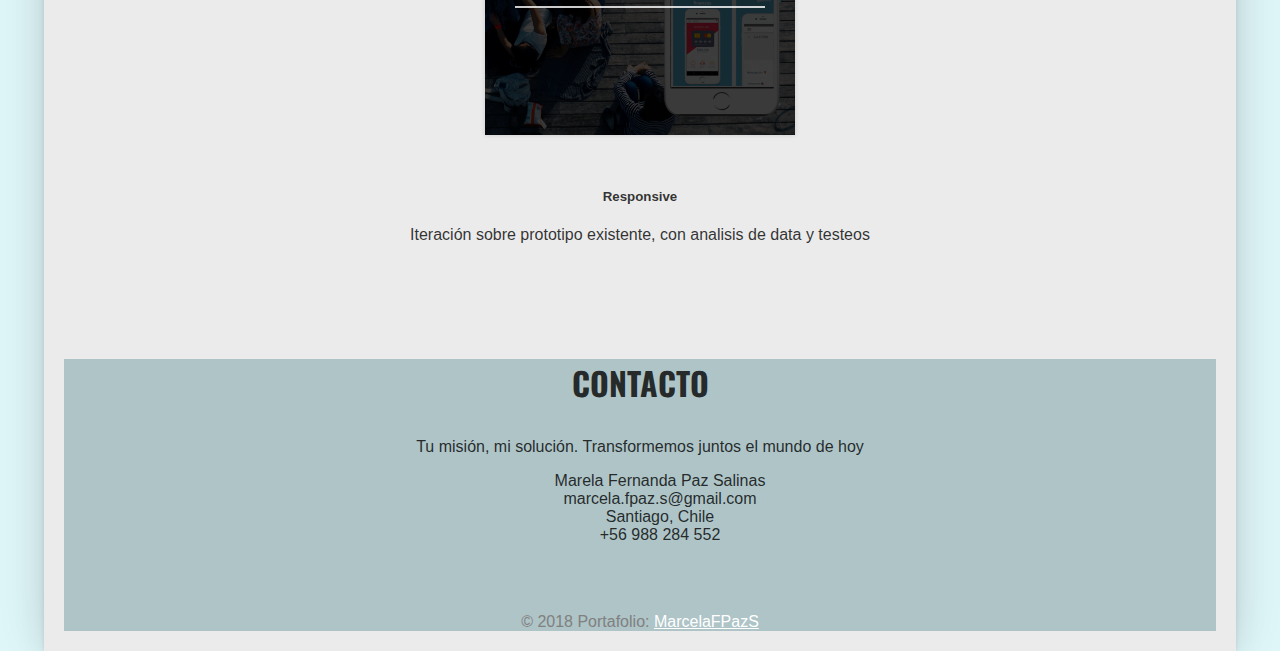
<file: finanzas.html>
<!DOCTYPE html>
<html lang="en">
<head>
  <meta charset="UTF-8">
  <meta name="viewport" content="width=device-width, initial-scale=1.0">
  <meta http-equiv="X-UA-Compatible" content="ie=edge">
  <link rel="stylesheet" href="https://fonts.googleapis.com/icon?family=Material+Icons">
  <link rel="stylesheet" href="https://stackpath.bootstrapcdn.com/bootstrap/4.1.3/css/bootstrap.min.css" integrity="sha384-MCw98/SFnGE8fJT3GXwEOngsV7Zt27NXFoaoApmYm81iuXoPkFOJwJ8ERdknLPMO" crossorigin="anonymous">
  <link href="https://fonts.googleapis.com/css?family=Rubik" rel="stylesheet">
  <link rel="stylesheet" href="https://use.fontawesome.com/releases/v5.3.1/css/all.css" integrity="sha384-mzrmE5qonljUremFsqc01SB46JvROS7bZs3IO2EmfFsd15uHvIt+Y8vEf7N7fWAU" crossorigin="anonymous">
  <link href="https://fonts.googleapis.com/css?family=Oswald:500" rel="stylesheet">
  <link href="https://fonts.googleapis.com/css?family=Amatic+SC" rel="stylesheet">
  <link rel="shortcut icon" href="assets/img/logo.png" />
  
  <link rel="stylesheet" href="assets/css/style.css">
  <title>Marcela Paz</title>
</head>
<body>
   <!--=============================================================ESTRUCTURA===============================================================  -->
   <!--<header class="mdc-top-app-bar">
      <div class="mdc-top-app-bar__row">
        <section class="mdc-top-app-bar__section mdc-top-app-bar__section--align-start">
          <a href="#" class="material-icons mdc-top-app-bar__navigation-icon">menu</a>
          <span class="mdc-top-app-bar__title">Title</span>
        </section>
      </div>
    </header> -->

  <!--=============================================================COMPONENTES===============================================================  -->
  <!--============================================================= NAVBAR===============================================================  -->
  
<section class="nav">
  <nav class="navbar navbar-expand-lg navbar-light bg-light">
    <a href="index.html">  <img class="logo"  src="assets/img/logo.png" alt="logo"></a>
    <a class="navbar-brand" href=""></a>
    <button class="navbar-toggler" type="button" data-toggle="collapse" data-target="#navbarSupportedContent" aria-controls="navbarSupportedContent"
      aria-expanded="false" aria-label="Toggle navigation">
      <span class="navbar-toggler-icon"></span>
    </button>

    <div class="collapse navbar-collapse" id="navbarSupportedContent">
      <ul class="navbar-nav mr-auto">
        <li class="nav-item">
          <a class="nav-link" href="#contacto">Contacto</a>
        </li>
        <li class="nav-item">
          <a  href="perfil.html"class="nav-link">Sobre Mi</a>
        </li>
        <li class="nav-item dropdown">
          <a class="nav-link dropdown-toggle" href="#proyectos" id="navbarDropdown" role="button" data-toggle="dropdown" aria-haspopup="true"
            aria-expanded="false">
            Proyectos
          </a>
          <!-- menu de navegcion  desplegable desde dropdown-->
          <div class="dropdown-menu" aria-labelledby="navbarDropdown">
            <a href="patu.html"class="dropdown-item">Patú</a>
            <div class="dropdown-divider"></div>
            <a href="avolar.html"class="dropdown-item">Avolar</a>
            <div class="dropdown-divider"></div>
            <a href="finanzas.html" class="dropdown-item">Tus Finanzas</a>
          </div>
        </li>
      </ul>
    </div>
  </nav>
</section>

  <!--============================================================= SECCIÓN SOBRE patu===============================================================  -->

  <div class="contenedor">
      <img  class="banner"src="assets/img/banner-finanza.png"style="width: 100%;"/>
      <div class="centrado">
        <h2 class="soy"> Tus Finanzas</h2>
        <h3 class="especialidad"> _________ </h3>
        <!--<button type="button" class="btn btn-secondary btn-lg btn-block">Te invito a ver mis proyectos</button>-->
      </div>
    
    </div>
  <!--=========================================================preparacion servicios===============================================================00-->
 <!--<div class="servicios">
    <div class=" espacios">
        <h3 class="texto1"> SERVICIOS</h3>
      </div>   
  <div class="card-group">
      <div class="card">
        <img class="card-img-top" src="assets/img/1.png" alt="Card image cap">
      </div>
      <div class="card">
        <img class="card-img-top" src="assets/img/2.png" alt="Card image cap">
      </div>
      <div class="card">
        <img class="card-img-top" src="assets/img/3.png" alt="Card image cap">
      </div>
    </div>
  </div> -->
<section class="preambulo">
    <div class=" espacios">
      <h3 class="texto1">PREÁMBULO</h3>
    <p class="text-justify">la Asociación Nacional de Pequeños Comerciantes, una asociación que agrupa a pequeñas y medianas empresas productoras y fabricantes de alimentos naturales, postres, accesorios, vestimenta y calzado, y nos piden que asesoremos a uno de sus miembros en crear un portal desde donde los consumidores compren sus productos sin intermediarios. En ésta ocación hemos escogido a Patú( tienda de pastastas untables vegetales)
    </p>
  </div>
</section>

<section class="objetivos">
  <div class=" espacios">
    <h3 class="texto1">OBJETIVOS</h3>
      
    <div class="card-group">
        <div class="card">
          <i class="fas fa-question" style="color: #adc3c6; font-size: 300%;margin-top: 10%;"></i> 
          <h3 class="texto4" style="margin-top: 5%;">Entender</h3>
          <p class="text-justify" style="padding: 6%;margin-left: 10%;margin-right: 10%;"> Entender su marca por medio de investigación  de usuario incognito.</p>
        </div>
        <div class="card">
          <i class="fas fa-search" style="color: #adc3c6; font-size: 300%;margin-top: 10%;"></i>
          <h3 class="texto4" style="margin-top: 5%;">Conocer</h3>
          <p class="text-justify" style="padding: 6%;margin-left: 10%;margin-right: 10%;"> Conocer misión y visión de la empresa, así como tambien sus objetivos a corto, mediano y largo plazo.</p>
        </div>
        <div class="card">
          <i class="far fa-lightbulb" style="color: #adc3c6; font-size: 300%;margin-top: 10%;"></i>
          <h3 class="texto4" style="margin-top: 5%;">Solucicionar</h3>
          <p class="text-justify" style="padding: 6%;margin-left: 10%;margin-right: 10%;"> Entregar nuestra propuesta de valor y solución..</p>
        </div>
        
       
    </div>
    <!--
    <p class="text-center">Conocer su marca por medio de investigación  de usuario incognito.</p>
    <p class="text-center">Agrupar y sintetizar la misión y visión de la empresa.</p>
    <p class="text-center">Entender sus obetijos a corto, mediano y largo plazo como E-commerce.</p>
    <p class="text-center">Entregar nuestra propuesta de valor y solución.</p>-->
</div>
</section>

<section class="investigacion">
  <div class=" espacios">
    <h3 class="texto1">Research</h3>
  <p class="text-justify"> El primer camino para, entender, comprender y solucionar el dolor de nuestro cliente se baso en un proceso de investigación, recopilación de datos, entrevistas, testeos, iteraciónes, llegando así, a entregarle la solución final.</p>
</div>
</section>
<section class="investigacion">
  <div class=" espacios">
    <h3 class="texto1">Benchmarck</h3>
  <p class="text-justify"> Primeramente, se realizó un estudio de las empresas que venden productos por RRSS ( que es el caso de nuesto caso cliente Patú). Visualizando éste campo es que nos encontramos que existe una variada oferta de éstos productos( pastas untables vegetales) y que básicamente los compradores deriban entre precio-calidad y sabor. Por ello que al momento de definir nuestros puntos fuertes a potenciar respecto a nuestros competidores, fue estandarizar puntos claves que los usuarios necesitan ver al momento de comprar, cómo lo son :</p>
 <div class="text1-5">
  <p class="text-sm-left" >Valor del producto</p>
 <p class="text-sm-left" >Ingredientes</p>
 <p class="text-sm-left">Stock</p>
 <p class="text-sm-left">Medio de pago</p>
</div>
 <p class="text-justify">Es por ello que uno de los puntos claves a considerar es que se informen los ingredientes, ya que asi puede abarcar un universo más amplio
  Otro punto a considerar es los precios de los productos, ya que muchos por RRSS no se atreven a preguntar.( ya sea por que encuentran que es un valor que no pueden adquiri o simplemente porque encuentran que es muy engorroso)</p>
</div>
</section>
<section class="entrevista-cliente">
  <div class=" espacios">
    <h3 class="texto1">ENTREVISTA CON CLIENTE PATÚ</h3>
  <p class="text-justify"> Uno de los metodos de investigación utilizados fue la entrevista, aqui conocimos a Barbara fundadora y encargado de diversas areas de trabajo de la linea PATÚ.
</p>
<p class="font-italic">Barbara es una joven nutricionista, que tiene como gran misión cambiar la forma en que los Chilenos se alimentan, es por ello que de un momento a otro surge PATÚ, como una alternativa saludable para acompañar el pan de la hora del té, pero la idea y sabor fue tan bueno que la gente empezo a adquirirlos para coctel, comidas y preparativos varios, ahi ella innovo y saco Patú dulce (que es una pasta organica vegetal dulce). Barbara tiene como grane meta que su producto sea conocido en todo chile, poder llegar a cada hogar y que su marca se potencie como una e-commerce seria</p>
</div>
</section>
  <!--============================================================= SECCIÓN PROYECTOS===============================================================  -->
      <section class="galeria-proyecto">
          <div class=" espacios" id"proyectos">
              <h3 class="texto1"> PROYECTOS</h3>
            </div>  
          <div class=" espacios"></div>
          <div class="card-deck">
              <div class="card">
                  <figure class="snip1091 navy card-img-top"><img src="assets/img/avolar.png" alt="sq-sample10"/>
                    <figcaption>
                      <h2> <span>AVOLAR</span></h2>
                    </figcaption><a href="#"></a>
                  </figure>
                  <div class="card-body">
                    <h5 class="card-title">Website</h5>
                    <p class="card-text">Rediseño de slides informativas sobre funcionamiento de proyecto avolar.</p>
                  </div>
                </div>
            <div class="card">
                <figure class="snip1091 navy card-img-top"><img src="assets/img/patu.png" alt="sq-sample10"/>
                  <figcaption>
                    <h2> <span>Patú</span></h2>
                  </figcaption><a href="#"></a>
                </figure>
                <div class="card-body">
                  <h5 class="card-title">E-commerce</h5>
                  <p class="card-text">Diseño de plataforma E-commerce responsive, para generar más ventas y posicionamiento de marca.</p>
                </div>
              </div>
              <div class="card">
                  <figure class="snip1091 navy card-img-top"><img src="assets/img/tusfina.png" alt="sq-sample10"/>
                    <figcaption>
                      <h2>Tus  <span>finanzas</span></h2>
                    </figcaption><a href="#"></a>
                  </figure>
                  <div class="card-body">
                    <h5 class="card-title">Responsive</h5>
                    <p class="card-text">Iteración sobre prototipo existente, con analisis de data y testeos</p>
                  </div>
                </div>
          </div>
          </section>
        <!--<section>           
            <figure class="snip1091 navy"><img src="assets/img/tusfina.png" alt="sq-sample10"/>
              <figcaption>
                <h2>Carmen  <span>Glenn</span></h2>
              </figcaption><a href="#"></a>
            </figure>
        </section>-->
  <!--============================================================= SECCIÓN FOOTER===============================================================  -->
  <section class="footer">
    
    <div class="footer1">
        <div class=" espacios" id="contacto">
            <h3 class="texto1-2"> CONTACTO</h3>
            
              <p class="text1-3">Tu misión, mi solución. Transformemos juntos el mundo de hoy</p>
              </p>
              <ul class="lista">
                <li>Marela Fernanda Paz Salinas</li>
                <li>marcela.fpaz.s@gmail.com</li>
                <li>Santiago, Chile</li>
                <li>+56 988 284 552 </li>

              </ul>
          </div>  
     <div class="icons">
     <a href="https://www.linkedin.com/in/marcelapazsalinas/"><i class="fab fa-linkedin" style="color: white" ></i></a>
     <a href="https://github.com/MarcelaFPazS"><i class="fab fa-github-square"style="color: white; "></i></a>
      <div class="footer-copyright text-center py-3" style="color:grey">© 2018 Portafolio:
          <a href="https://github.com/MarcelaFPazS" style="color:white"> MarcelaFPazS</a>
        </div>
     </div>
    </div>
</section>


</body>
<script src="https://code.jquery.com/jquery-3.3.1.slim.min.js" integrity="sha384-q8i/X+965DzO0rT7abK41JStQIAqVgRVzpbzo5smXKp4YfRvH+8abtTE1Pi6jizo" crossorigin="anonymous"></script>
<script src="https://cdnjs.cloudflare.com/ajax/libs/popper.js/1.14.3/umd/popper.min.js" integrity="sha384-ZMP7rVo3mIykV+2+9J3UJ46jBk0WLaUAdn689aCwoqbBJiSnjAK/l8WvCWPIPm49" crossorigin="anonymous"></script>
<script src="https://stackpath.bootstrapcdn.com/bootstrap/4.1.3/js/bootstrap.min.js" integrity="sha384-ChfqqxuZUCnJSK3+MXmPNIyE6ZbWh2IMqE241rYiqJxyMiZ6OW/JmZQ5stwEULTy" crossorigin="anonymous"></script>
<script src="assets/js/app.js"></script>
</html>
</file>
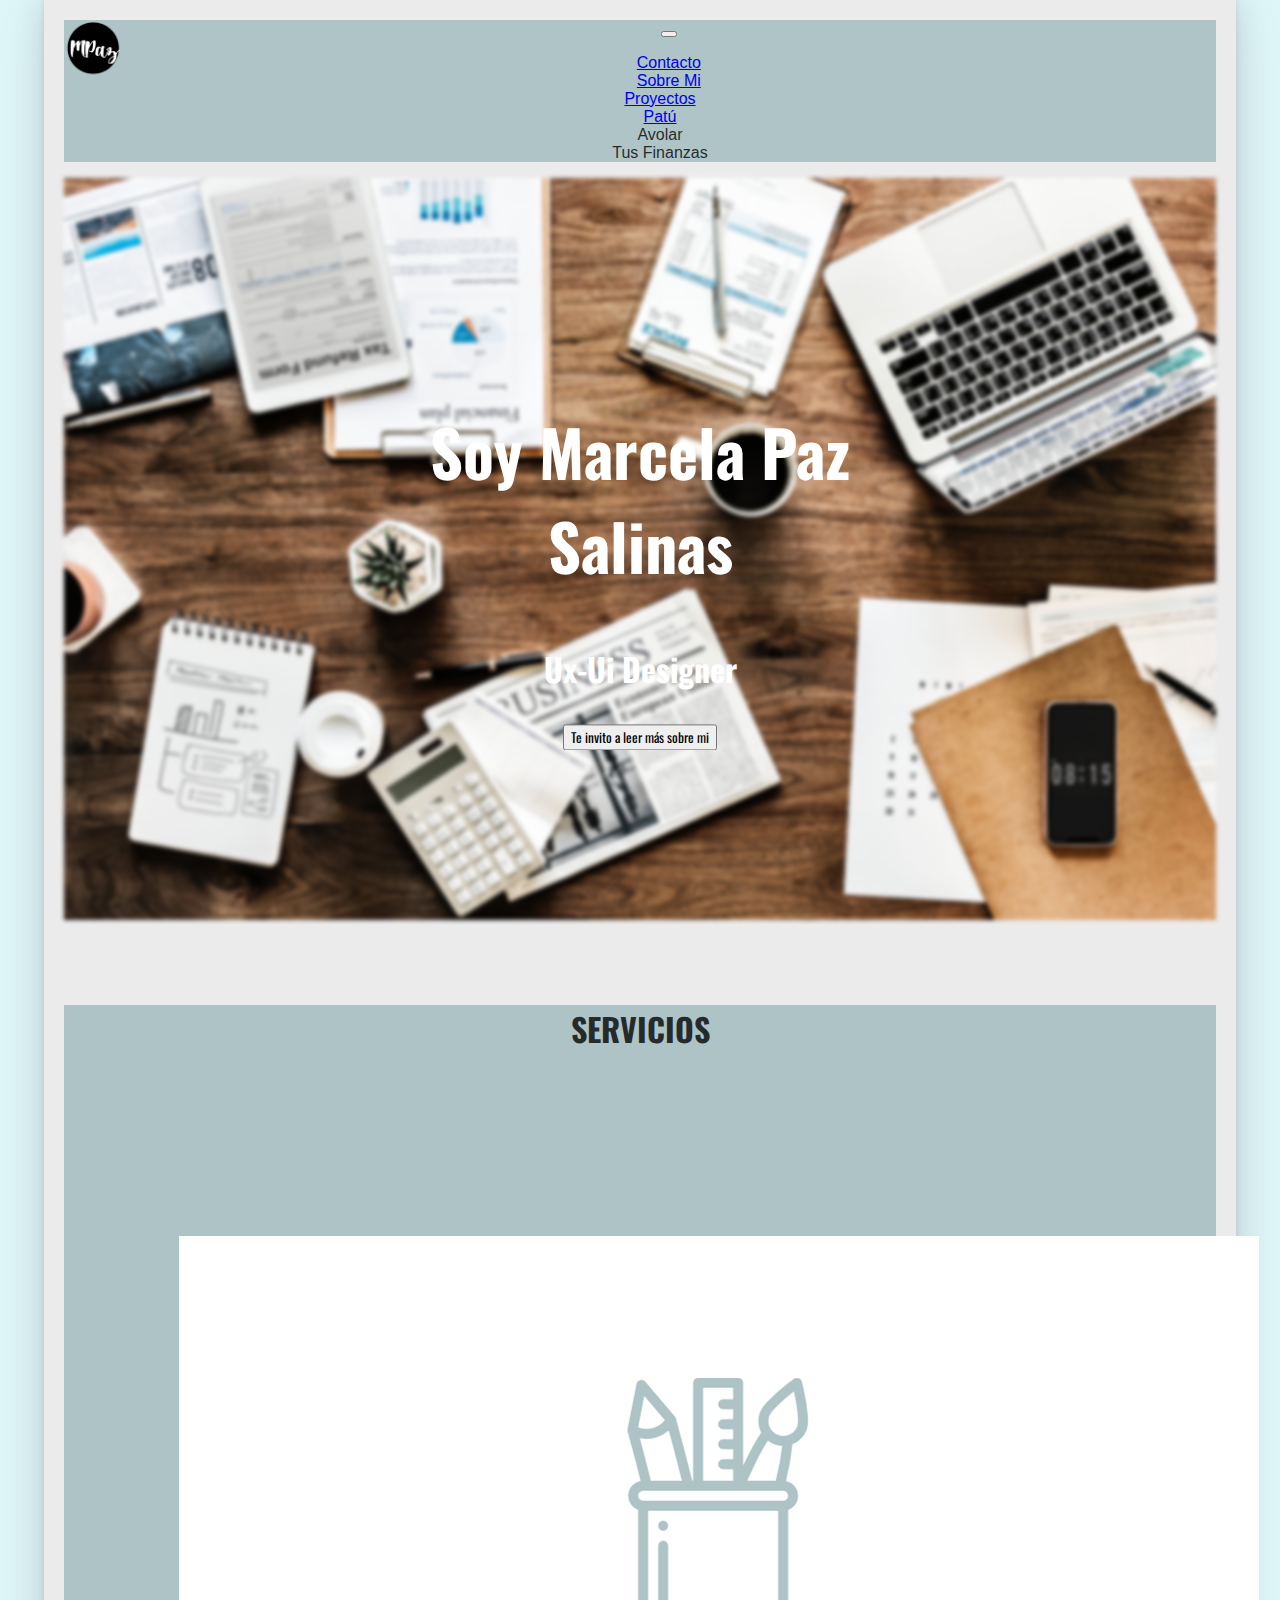
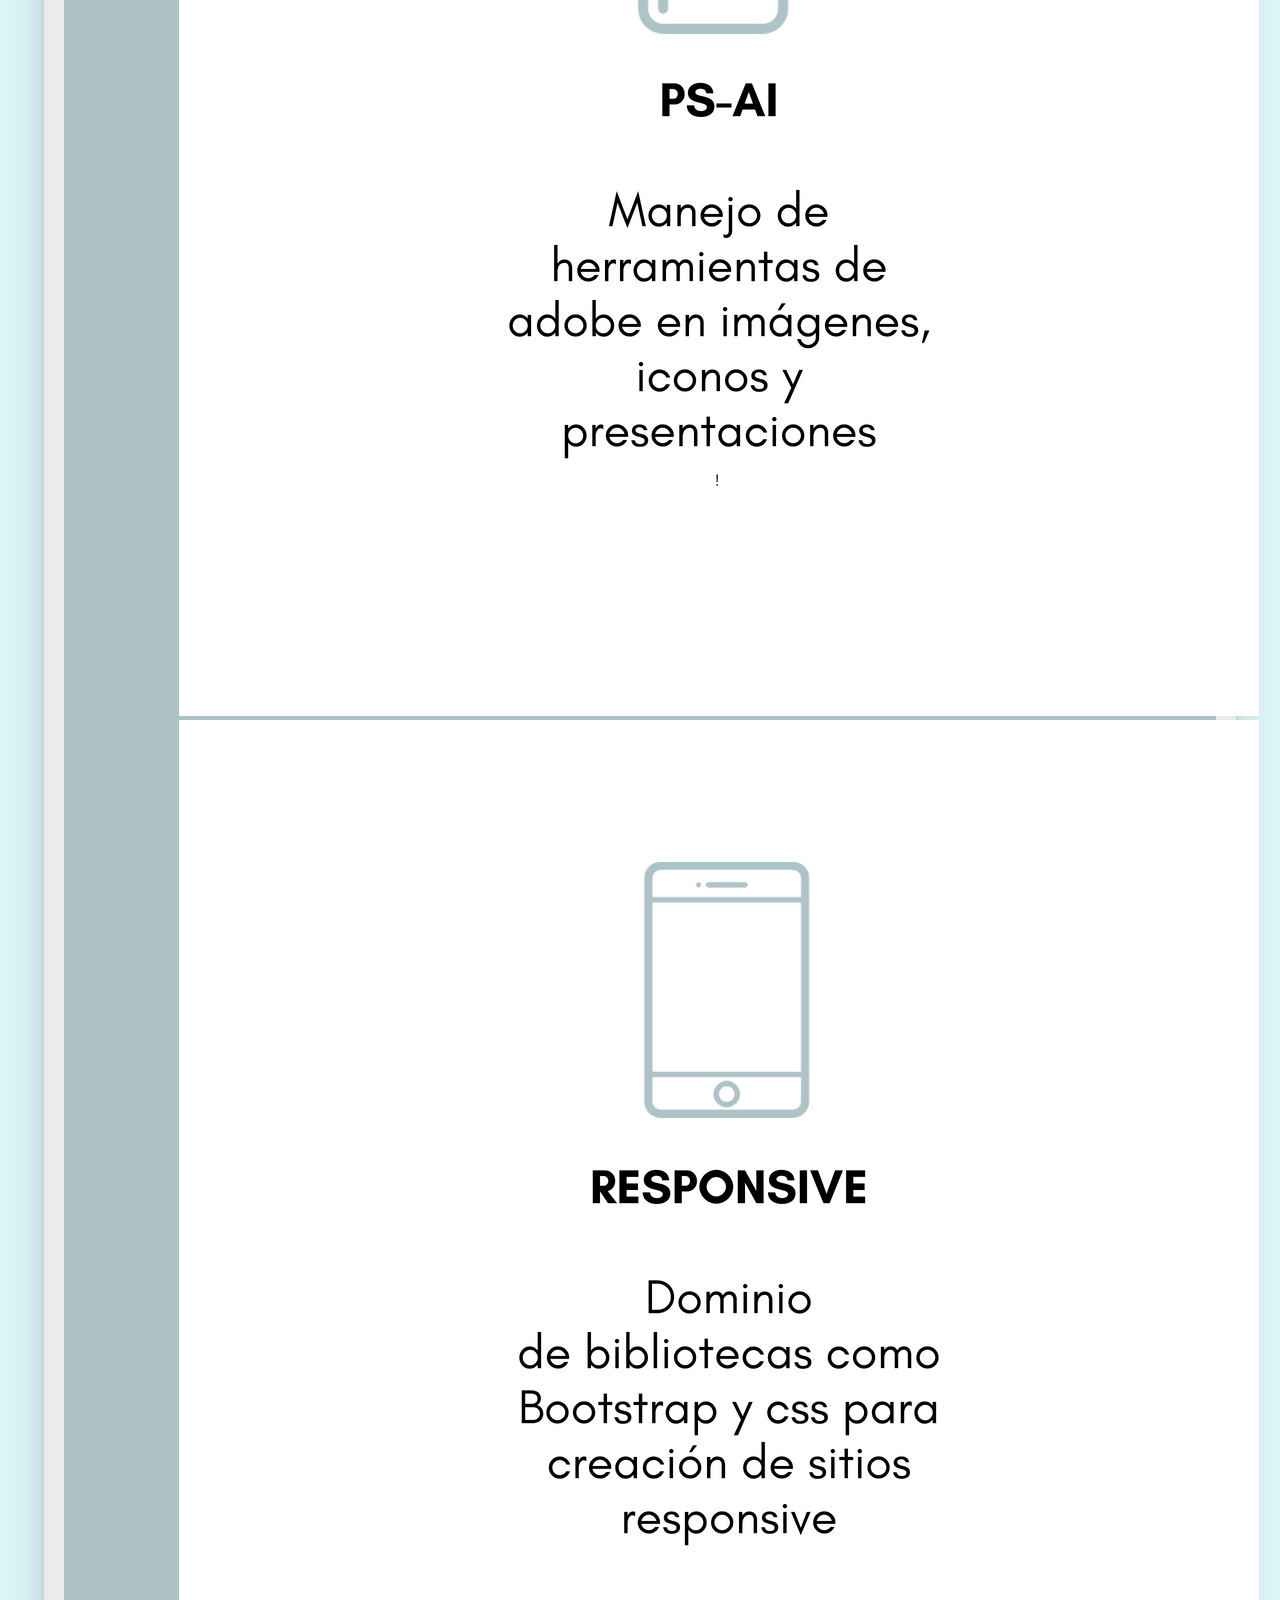
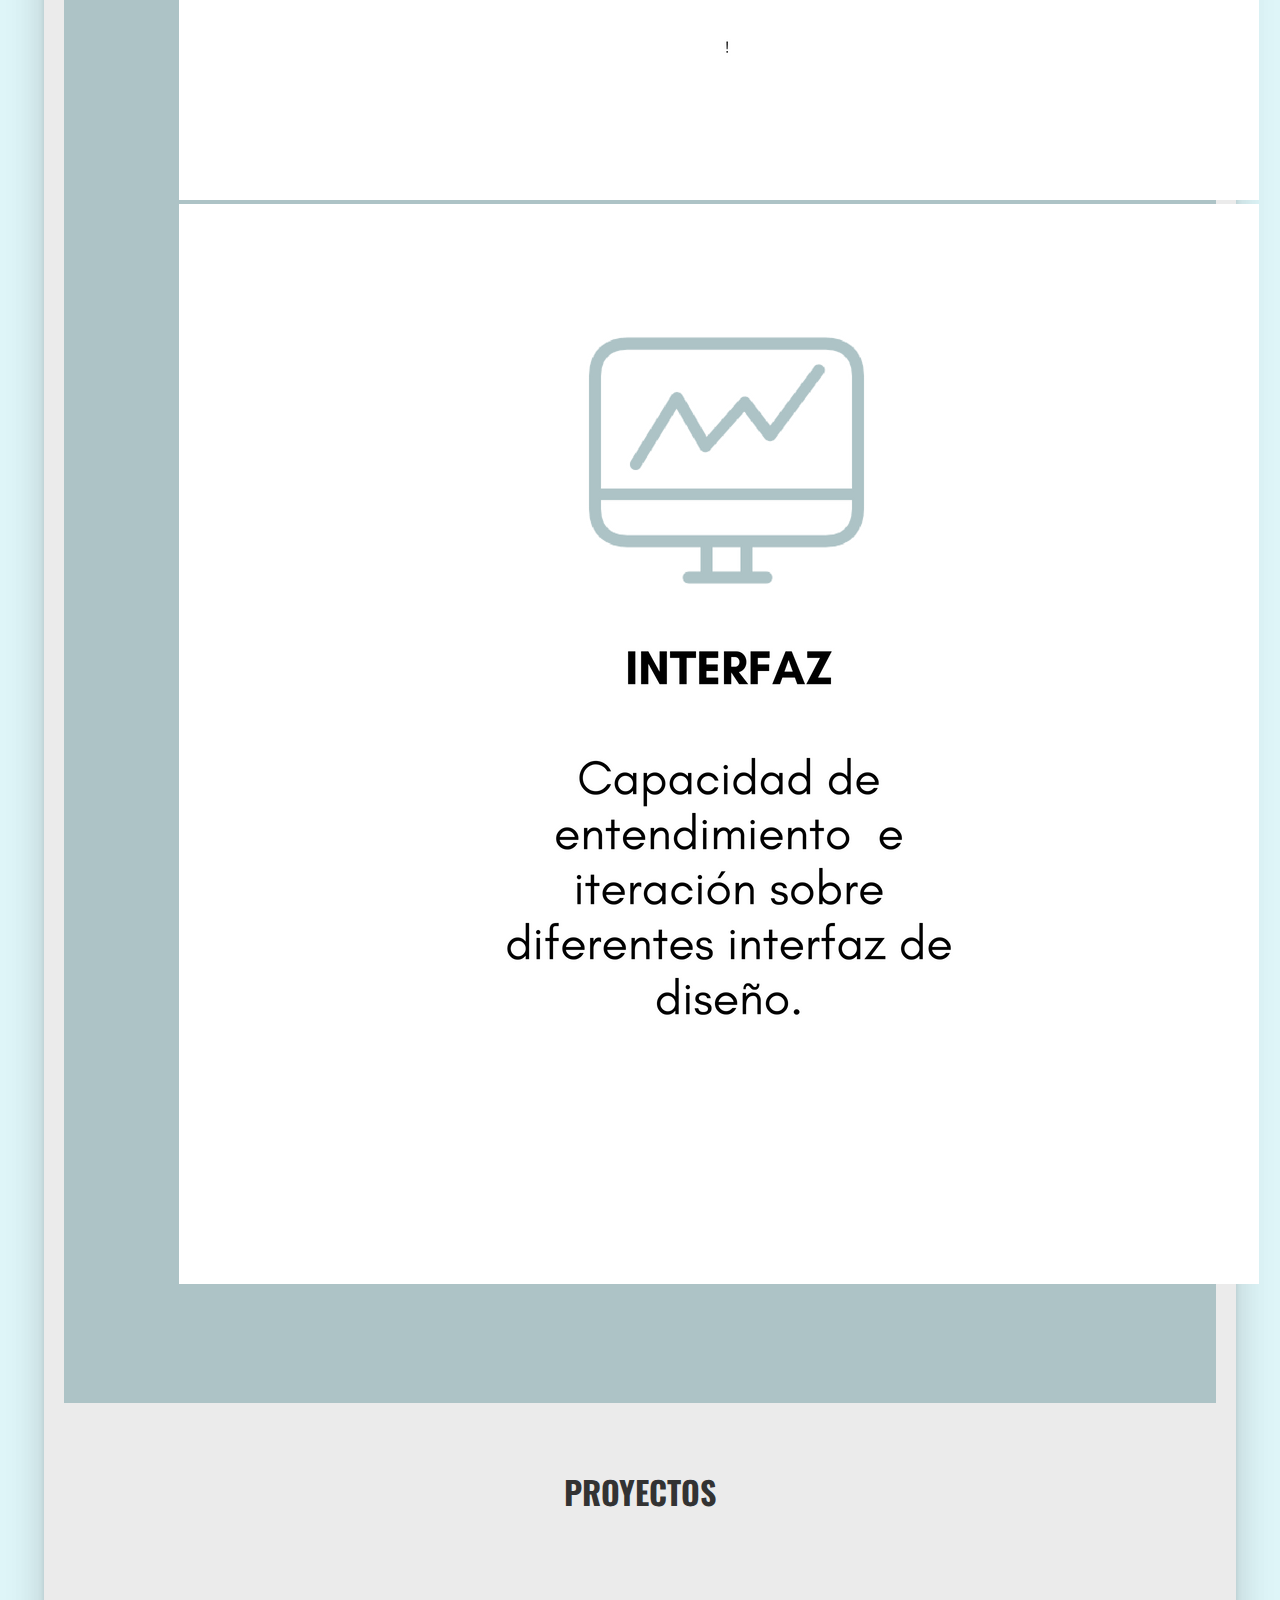
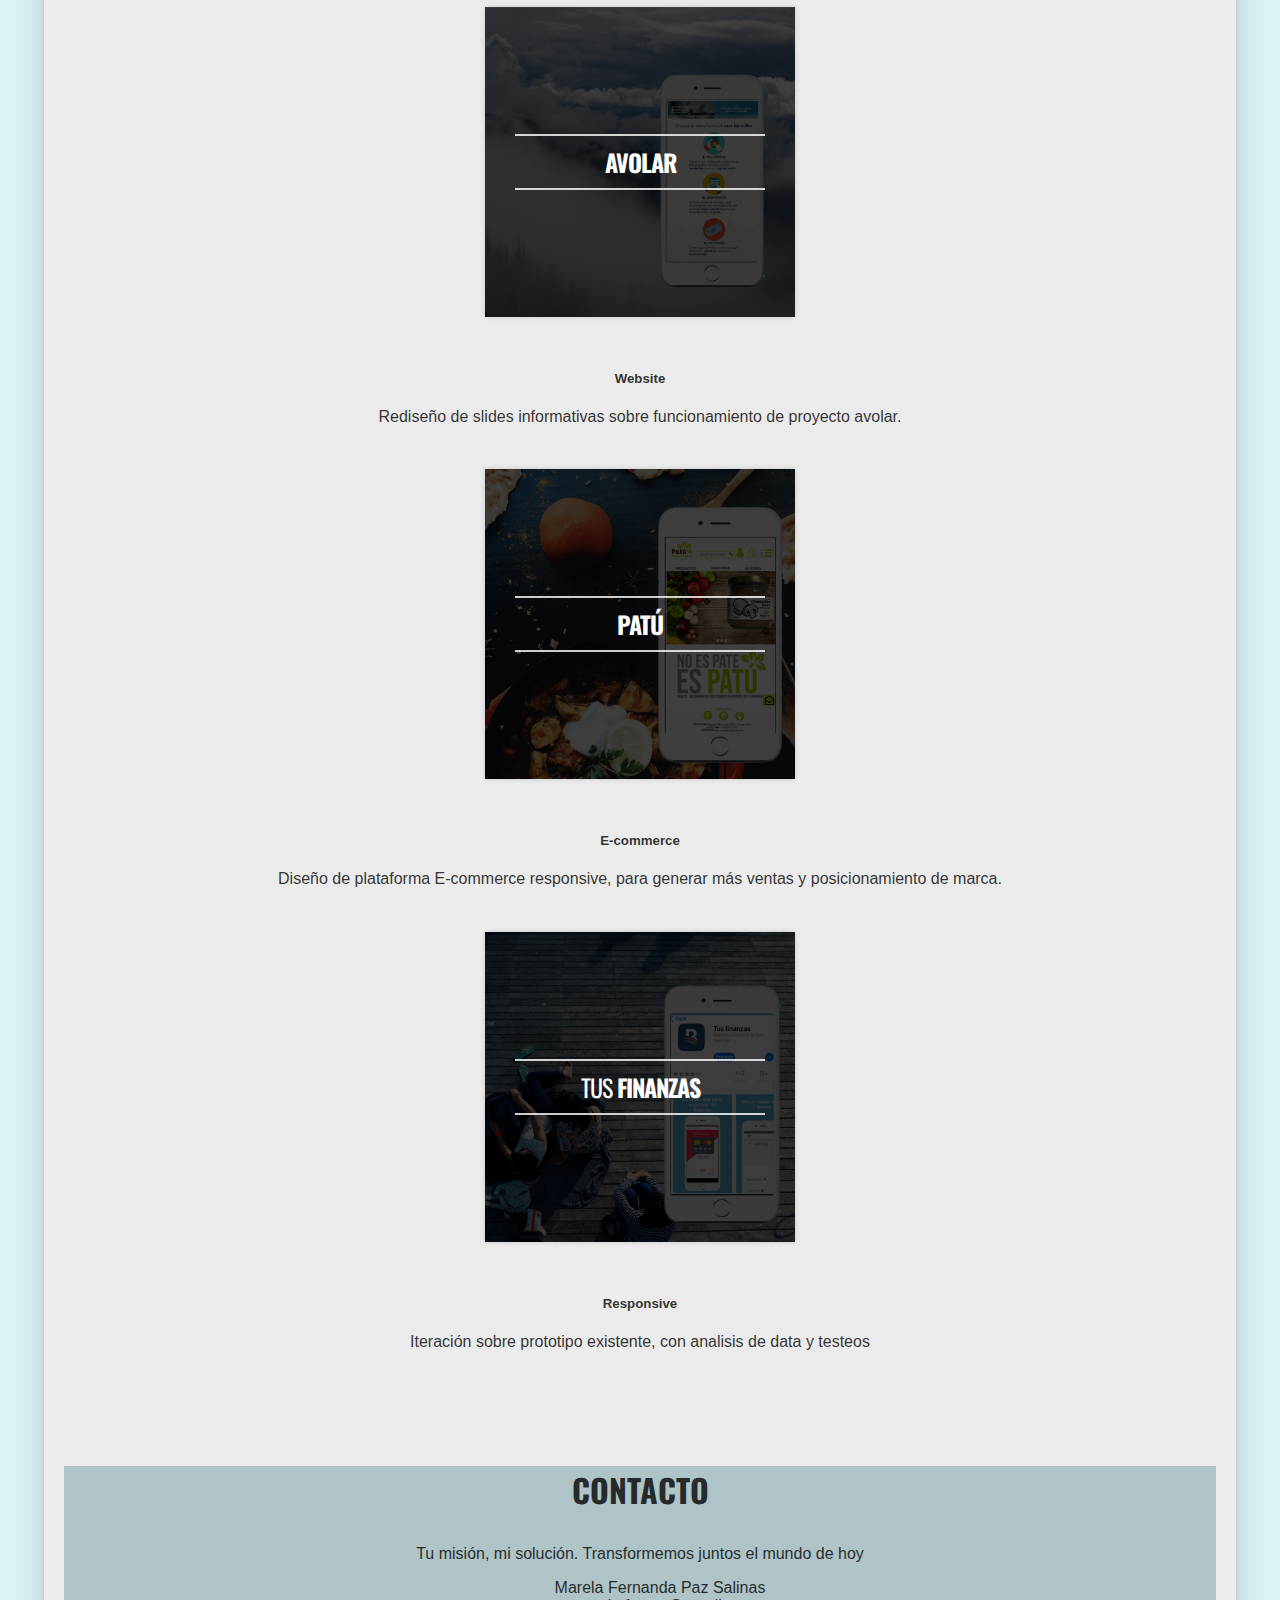
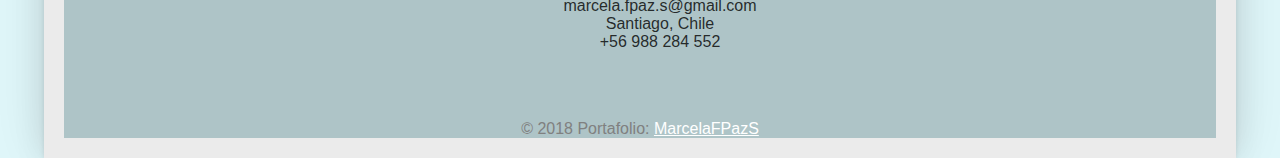
<file: Home.html>
<!DOCTYPE html>
<html lang="en">
<head>
  <meta charset="UTF-8">
  <meta name="viewport" content="width=device-width, initial-scale=1.0">
  <meta http-equiv="X-UA-Compatible" content="ie=edge">
  <link rel="stylesheet" href="https://fonts.googleapis.com/icon?family=Material+Icons">
  <link rel="stylesheet" href="https://stackpath.bootstrapcdn.com/bootstrap/4.1.3/css/bootstrap.min.css" integrity="sha384-MCw98/SFnGE8fJT3GXwEOngsV7Zt27NXFoaoApmYm81iuXoPkFOJwJ8ERdknLPMO" crossorigin="anonymous">
  <link href="https://fonts.googleapis.com/css?family=Rubik" rel="stylesheet">
  <link rel="stylesheet" href="https://use.fontawesome.com/releases/v5.3.1/css/all.css" integrity="sha384-mzrmE5qonljUremFsqc01SB46JvROS7bZs3IO2EmfFsd15uHvIt+Y8vEf7N7fWAU" crossorigin="anonymous">
  <link href="https://fonts.googleapis.com/css?family=Oswald:500" rel="stylesheet">
  <link href="https://fonts.googleapis.com/css?family=Amatic+SC" rel="stylesheet">
  <link rel="shortcut icon" href="assets/img/logo.png" />
  
  <link rel="stylesheet" href="assets/css/style.css">
  <title>Marcela Paz</title>
</head>
<body>
   <!--=============================================================ESTRUCTURA===============================================================  -->
   <!--<header class="mdc-top-app-bar">
      <div class="mdc-top-app-bar__row">
        <section class="mdc-top-app-bar__section mdc-top-app-bar__section--align-start">
          <a href="#" class="material-icons mdc-top-app-bar__navigation-icon">menu</a>
          <span class="mdc-top-app-bar__title">Title</span>
        </section>
      </div>
    </header> -->

  <!--=============================================================COMPONENTES===============================================================  -->
  <!--============================================================= NAVBAR===============================================================  -->
  <!--<header  class = " mdc-top-app-bar mdc-top-app-bar - short " >
  <div  class = " mdc-top-app-bar__row " >
    <section  class = " mdc-top-app-bar__section mdc-top-app-bar__section - align-start " >
      <Un  href = " # " clase = " materiales iconos-MDC-top-app-bar__navigation-icono " > menú </a >
      <span  class = "mdc-top-app-bar__title " > Título </span >
    </section >
    <section  class = " mdc-top-app-bar__section mdc-top-app-bar__section - align-end "  role = " barra de herramientas " >
      <href = " # "  clase = " -bar__action-punto MDC-top-aplicación de material iconos- " etiqueta aria = " Marca esta página "alt= "Marca esta página"> marcador </a >
    </section >
  </div >
</header >
-->

<section class="nav">
    <nav class="navbar navbar-expand-lg navbar-light bg-light">
      <img class="logo" src="assets/img/logo.png" alt="logo">
      <a class="navbar-brand" href=""></a>
      <button class="navbar-toggler" type="button" data-toggle="collapse" data-target="#navbarSupportedContent" aria-controls="navbarSupportedContent"
        aria-expanded="false" aria-label="Toggle navigation">
        <span class="navbar-toggler-icon"></span>
      </button>
  
      <div class="collapse navbar-collapse" id="navbarSupportedContent">
        <ul class="navbar-nav mr-auto">
          <li class="nav-item">
            <a class="nav-link" href="#">Contacto</a>
          </li>
          <li class="nav-item">
            <a class="nav-link" href="#">Sobre Mi</a>
          </li>
          <li class="nav-item dropdown">
            <a class="nav-link dropdown-toggle" href="#" id="navbarDropdown" role="button" data-toggle="dropdown" aria-haspopup="true"
              aria-expanded="false">
              Proyectos
            </a>
            <!-- menu de navegcion  desplegable desde dropdown-->
            <div class="dropdown-menu" aria-labelledby="navbarDropdown">
              <a href="#proyecto1"class="dropdown-item">Patú</a>
              <div class="dropdown-divider"></div>
              <a class="dropdown-item">Avolar</a>
              <div class="dropdown-divider"></div>
              <a class="dropdown-item">Tus Finanzas</a>
            </div>
          </li>
        </ul>
      </div>
    </nav>
  </section>

  <!--============================================================= SECCIÓN SOBRE MI===============================================================  -->

  <div class="contenedor">
      <img  class="banner"src="assets/img/pexels-photo-860379.jpeg"style="width: 100%;"/>
      <div class="centrado">
        <h2 class="soy"> Soy Marcela Paz Salinas</h2>
        <h3 class="especialidad">  Ux-Ui Designer</h3>
        <button type="button" class="btn btn-secondary btn-lg btn-block">Te invito a leer más sobre mi</button>
      </div>
    
    </div>
  <!--=========================================================preparacion servicios===============================================================00-->
 <div class="servicios">
    <div class=" espacios">
        <h3 class="texto1"> SERVICIOS</h3>
      </div>   
  <div class="card-group">
      <div class="card">
        <img class="card-img-top" src="assets/img/1.png" alt="Card image cap">
      </div>
      <div class="card">
        <img class="card-img-top" src="assets/img/2.png" alt="Card image cap">
      </div>
      <div class="card">
        <img class="card-img-top" src="assets/img/3.png" alt="Card image cap">
      </div>
    </div>
  </div>


  <!--============================================================= SECCIÓN PROYECTOS===============================================================  -->
      <section class="galeria-proyecto">
          <div class=" espacios">
              <h3 class="texto1"> PROYECTOS</h3>
            </div>  
          <div class=" espacios"></div>
          <div class="card-deck">
              <div class="card">
                  <figure class="snip1091 navy card-img-top"><img src="assets/img/avolar.png" alt="sq-sample10"/>
                    <figcaption>
                      <h2> <span>AVOLAR</span></h2>
                    </figcaption><a href="#"></a>
                  </figure>
                  <div class="card-body">
                    <h5 class="card-title">Website</h5>
                    <p class="card-text">Rediseño de slides informativas sobre funcionamiento de proyecto avolar.</p>
                  </div>
                </div>
            <div class="card">
                <figure class="snip1091 navy card-img-top"><img src="assets/img/patu.png" alt="sq-sample10"/>
                  <figcaption>
                    <h2> <span>Patú</span></h2>
                  </figcaption><a href="#"></a>
                </figure>
                <div class="card-body">
                  <h5 class="card-title">E-commerce</h5>
                  <p class="card-text">Diseño de plataforma E-commerce responsive, para generar más ventas y posicionamiento de marca.</p>
                </div>
              </div>
              <div class="card">
                  <figure class="snip1091 navy card-img-top"><img src="assets/img/tusfina.png" alt="sq-sample10"/>
                    <figcaption>
                      <h2>Tus  <span>finanzas</span></h2>
                    </figcaption><a href="#"></a>
                  </figure>
                  <div class="card-body">
                    <h5 class="card-title">Responsive</h5>
                    <p class="card-text">Iteración sobre prototipo existente, con analisis de data y testeos</p>
                  </div>
                </div>
          </div>
          </section>
        <!--<section>           
            <figure class="snip1091 navy"><img src="assets/img/tusfina.png" alt="sq-sample10"/>
              <figcaption>
                <h2>Carmen  <span>Glenn</span></h2>
              </figcaption><a href="#"></a>
            </figure>
        </section>-->
  <!--============================================================= SECCIÓN FOOTER===============================================================  -->
  <section class="footer">
    
    <div class="footer1">
        <div class=" espacios">
            <h3 class="texto1-2"> CONTACTO</h3>
            
              <p class="text1-3">Tu misión, mi solución. Transformemos juntos el mundo de hoy</p>
              </p>
              <ul class="lista">
                <li>Marela Fernanda Paz Salinas</li>
                <li>marcela.fpaz.s@gmail.com</li>
                <li>Santiago, Chile</li>
                <li>+56 988 284 552 </li>

              </ul>
          </div>  
     <div class="icons">
     <a href="https://www.linkedin.com/in/marcelapazsalinas/"><i class="fab fa-linkedin" style="color: white" ></i></a>
     <a href="https://github.com/MarcelaFPazS"><i class="fab fa-github-square"style="color: white"></i></a>
     <a href="https://www.useloom.com/my-videos"><i class="fas fa-video"style="color: white"></i></a>
      <div class="footer-copyright text-center py-3" style="color:grey">© 2018 Portafolio:
          <a href="https://github.com/MarcelaFPazS" style="color:white"> MarcelaFPazS</a>
        </div>
     </div>
    </div>
</section>

</body>
<script src="https://code.jquery.com/jquery-3.3.1.slim.min.js" integrity="sha384-q8i/X+965DzO0rT7abK41JStQIAqVgRVzpbzo5smXKp4YfRvH+8abtTE1Pi6jizo" crossorigin="anonymous"></script>
<script src="https://cdnjs.cloudflare.com/ajax/libs/popper.js/1.14.3/umd/popper.min.js" integrity="sha384-ZMP7rVo3mIykV+2+9J3UJ46jBk0WLaUAdn689aCwoqbBJiSnjAK/l8WvCWPIPm49" crossorigin="anonymous"></script>
<script src="https://stackpath.bootstrapcdn.com/bootstrap/4.1.3/js/bootstrap.min.js" integrity="sha384-ChfqqxuZUCnJSK3+MXmPNIyE6ZbWh2IMqE241rYiqJxyMiZ6OW/JmZQ5stwEULTy" crossorigin="anonymous"></script>
<script src="assets/js/app.js"></script>
</html>
</file>
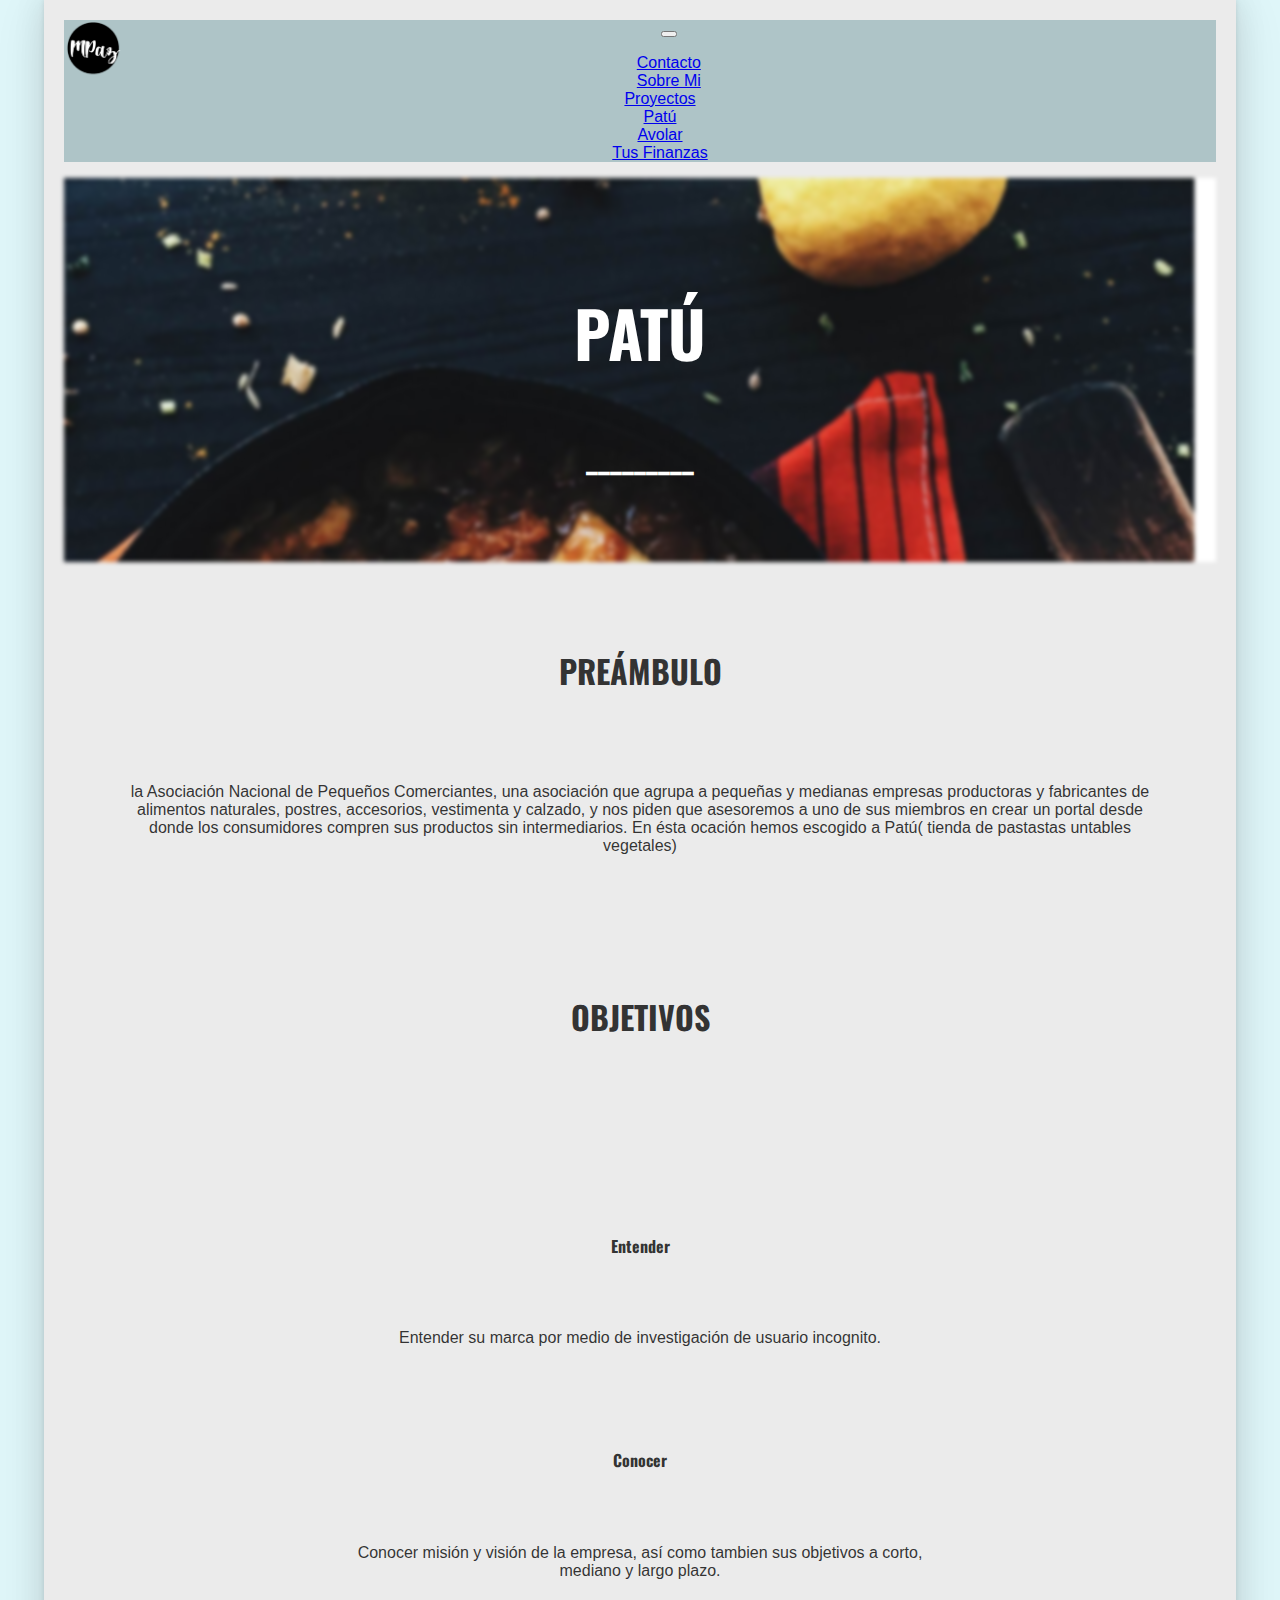
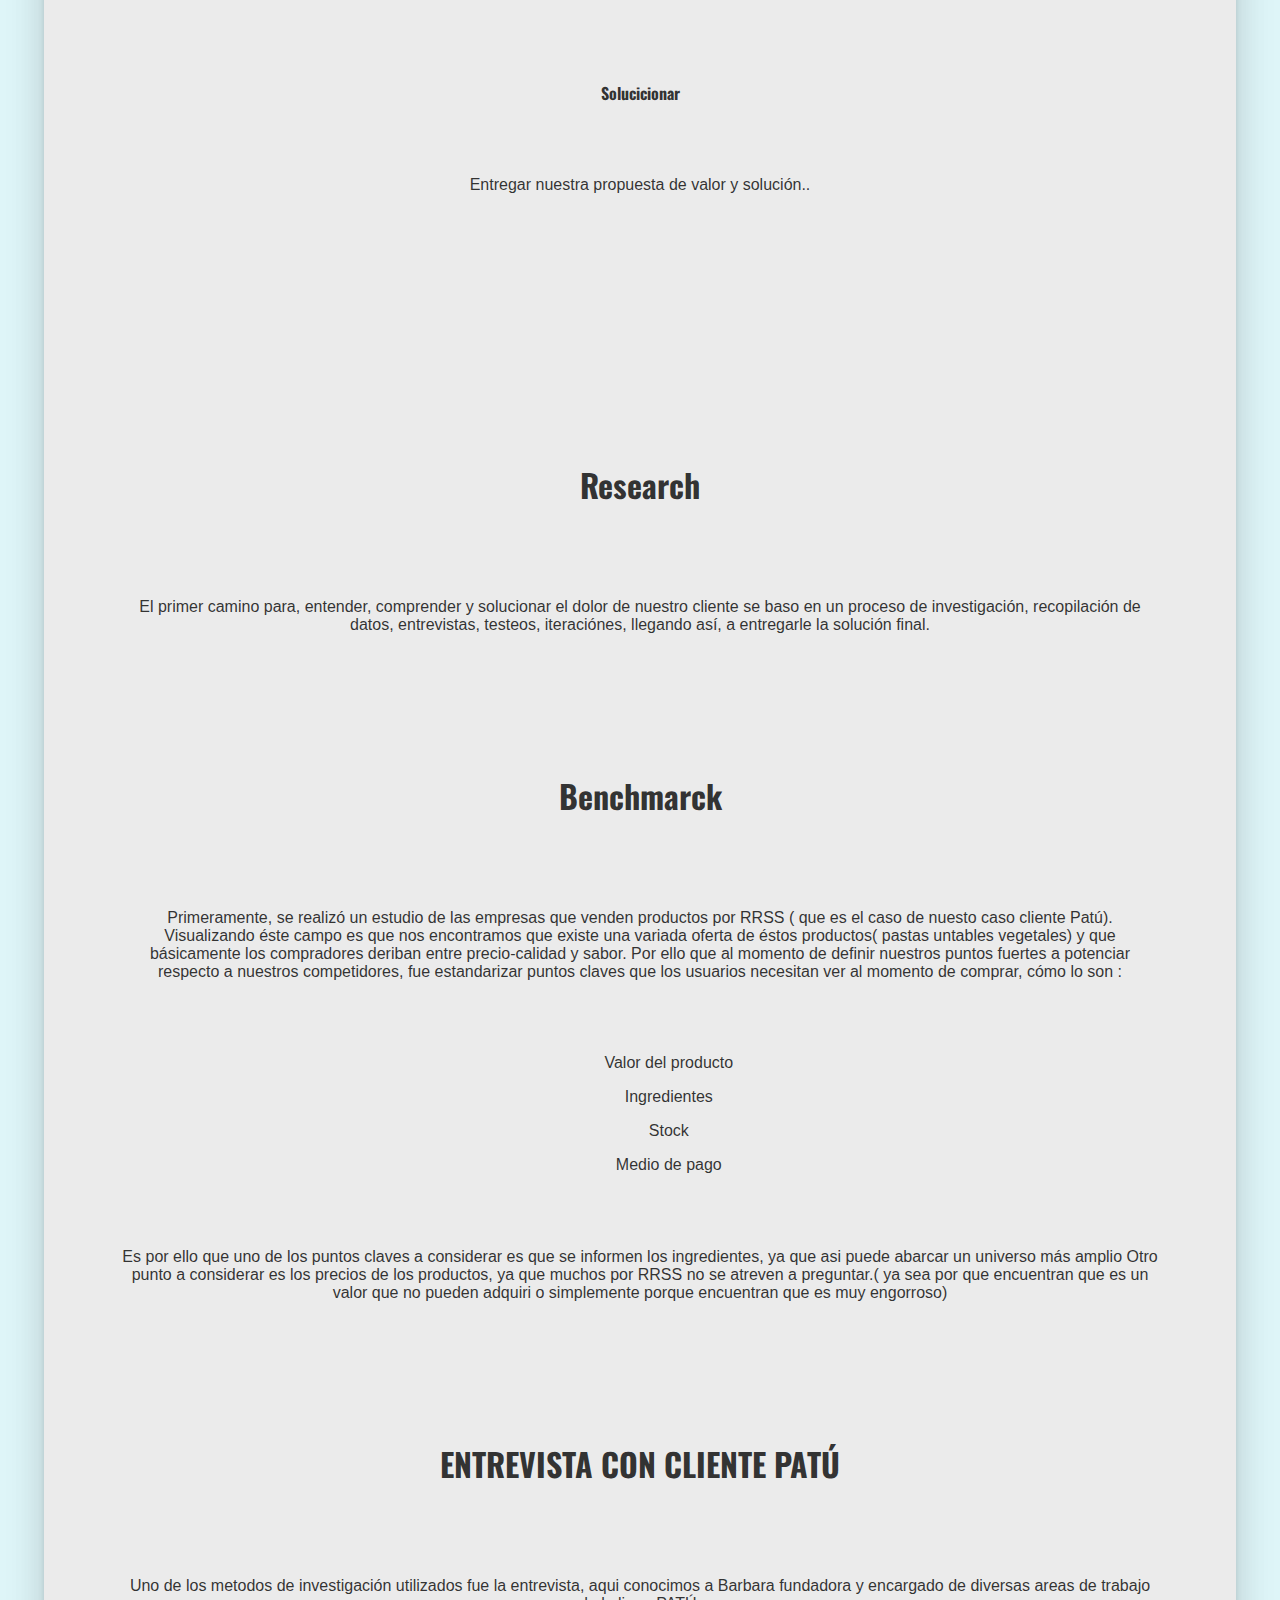
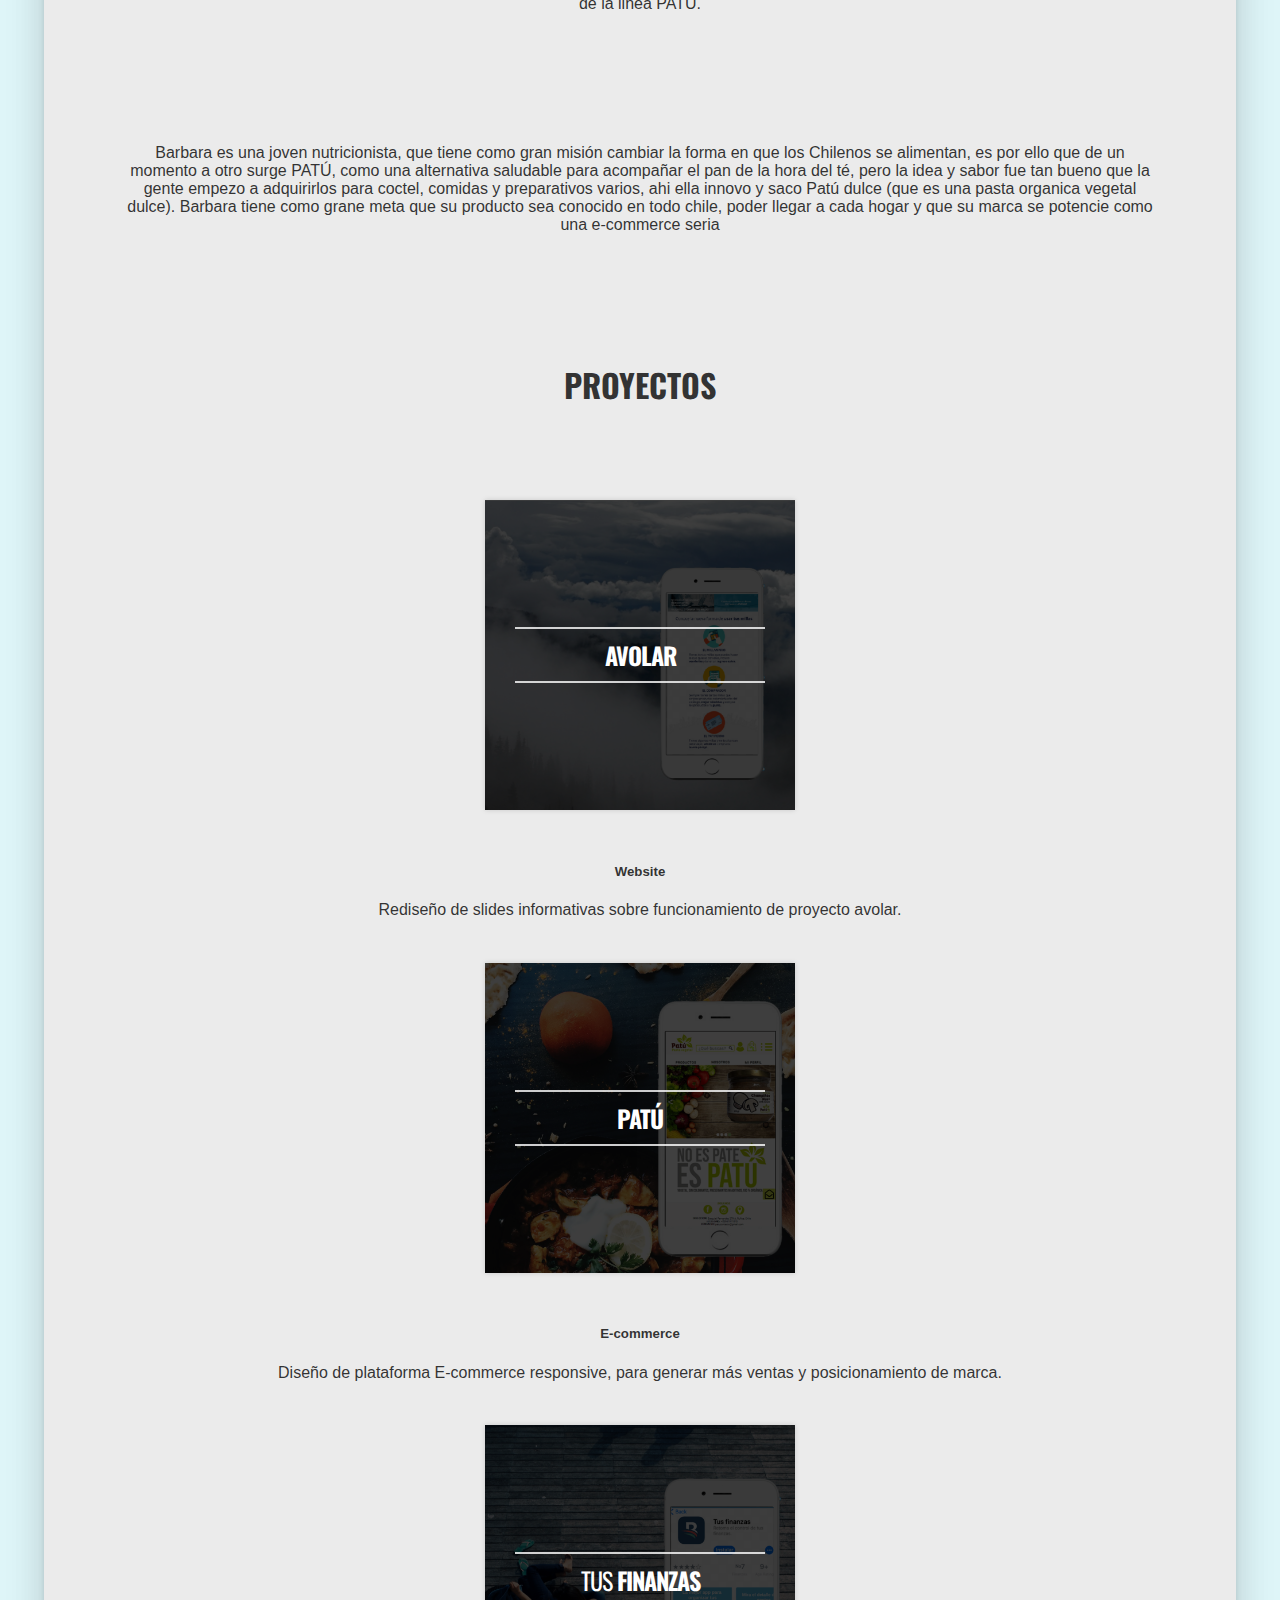
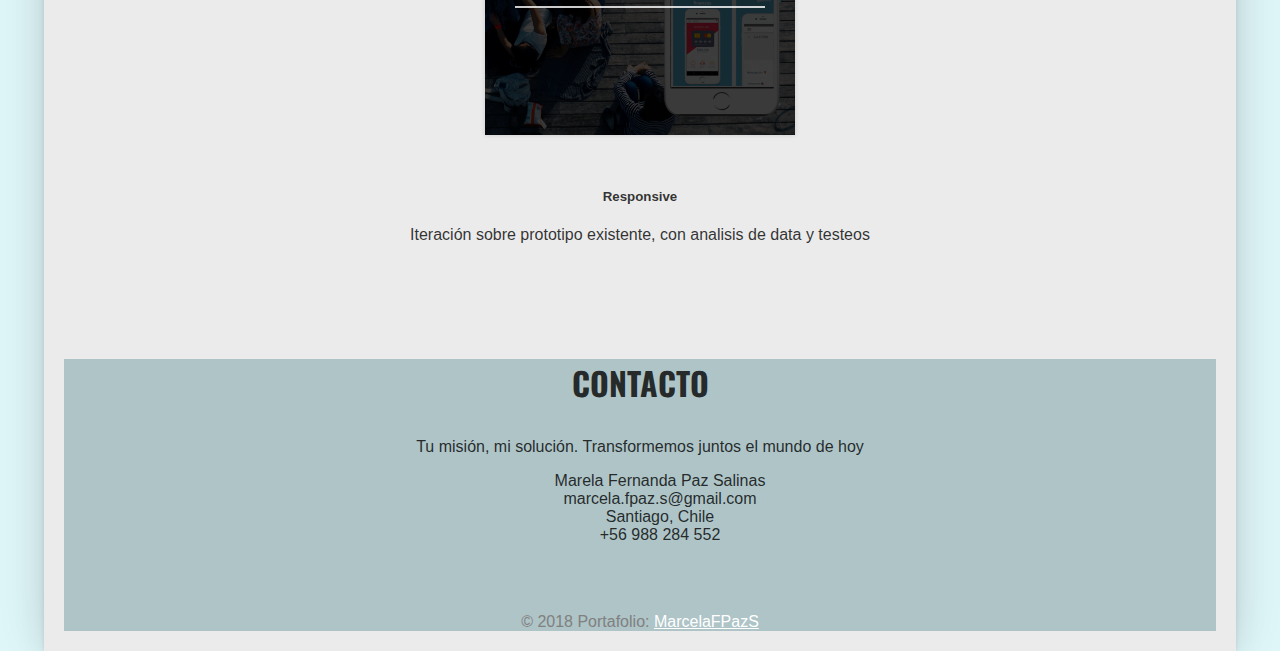
<file: patu.html>
<!DOCTYPE html>
<html lang="en">
<head>
  <meta charset="UTF-8">
  <meta name="viewport" content="width=device-width, initial-scale=1.0">
  <meta http-equiv="X-UA-Compatible" content="ie=edge">
  <link rel="stylesheet" href="https://fonts.googleapis.com/icon?family=Material+Icons">
  <link rel="stylesheet" href="https://stackpath.bootstrapcdn.com/bootstrap/4.1.3/css/bootstrap.min.css" integrity="sha384-MCw98/SFnGE8fJT3GXwEOngsV7Zt27NXFoaoApmYm81iuXoPkFOJwJ8ERdknLPMO" crossorigin="anonymous">
  <link href="https://fonts.googleapis.com/css?family=Rubik" rel="stylesheet">
  <link rel="stylesheet" href="https://use.fontawesome.com/releases/v5.3.1/css/all.css" integrity="sha384-mzrmE5qonljUremFsqc01SB46JvROS7bZs3IO2EmfFsd15uHvIt+Y8vEf7N7fWAU" crossorigin="anonymous">
  <link href="https://fonts.googleapis.com/css?family=Oswald:500" rel="stylesheet">
  <link href="https://fonts.googleapis.com/css?family=Amatic+SC" rel="stylesheet">
  <link rel="shortcut icon" href="assets/img/logo.png" />
  
  <link rel="stylesheet" href="assets/css/style.css">
  <title>Marcela Paz</title>
</head>
<body>
   <!--=============================================================ESTRUCTURA===============================================================  -->
   <!--<header class="mdc-top-app-bar">
      <div class="mdc-top-app-bar__row">
        <section class="mdc-top-app-bar__section mdc-top-app-bar__section--align-start">
          <a href="#" class="material-icons mdc-top-app-bar__navigation-icon">menu</a>
          <span class="mdc-top-app-bar__title">Title</span>
        </section>
      </div>
    </header> -->

  <!--=============================================================COMPONENTES===============================================================  -->
  <!--============================================================= NAVBAR===============================================================  -->
  
<section class="nav">
  <nav class="navbar navbar-expand-lg navbar-light bg-light">
    <a href="index.html">  <img class="logo"  src="assets/img/logo.png" alt="logo"></a>
    <a class="navbar-brand" href=""></a>
    <button class="navbar-toggler" type="button" data-toggle="collapse" data-target="#navbarSupportedContent" aria-controls="navbarSupportedContent"
      aria-expanded="false" aria-label="Toggle navigation">
      <span class="navbar-toggler-icon"></span>
    </button>

    <div class="collapse navbar-collapse" id="navbarSupportedContent">
      <ul class="navbar-nav mr-auto">
        <li class="nav-item">
          <a class="nav-link" href="#contacto">Contacto</a>
        </li>
        <li class="nav-item">
          <a  href="perfil.html"class="nav-link">Sobre Mi</a>
        </li>
        <li class="nav-item dropdown">
          <a class="nav-link dropdown-toggle" href="#proyectos" id="navbarDropdown" role="button" data-toggle="dropdown" aria-haspopup="true"
            aria-expanded="false">
            Proyectos
          </a>
          <!-- menu de navegcion  desplegable desde dropdown-->
          <div class="dropdown-menu" aria-labelledby="navbarDropdown">
            <a href="patu.html"class="dropdown-item">Patú</a>
            <div class="dropdown-divider"></div>
            <a href="avolar.html"class="dropdown-item">Avolar</a>
            <div class="dropdown-divider"></div>
            <a href="finanzas.html" class="dropdown-item">Tus Finanzas</a>
          </div>
        </li>
      </ul>
    </div>
  </nav>
</section>

  <!--============================================================= SECCIÓN SOBRE patu===============================================================  -->

  <div class="contenedor">
      <img  class="banner"src="assets/img/banner-patu.png"style="width: 100%;"/>
      <div class="centrado">
        <h2 class="soy"> PATÚ</h2>
        <h3 class="especialidad"> _________</h3>
        <!--<button type="button" class="btn btn-secondary btn-lg btn-block">Te invito a ver mis proyectos</button>-->
      </div>
    </div>


  <!--=========================================================preparacion servicios===============================================================00-->
  
  <!--<div class="servicios">
    <div class=" espacios">
        <h3 class="texto1"> SERVICIOS</h3>
      </div>   
  <div class="card-group">
      <div class="card">
        <img class="card-img-top" src="assets/img/1.png" alt="Card image cap">
      </div>
      <div class="card">
        <img class="card-img-top" src="assets/img/2.png" alt="Card image cap">
      </div>
      <div class="card">
        <img class="card-img-top" src="assets/img/3.png" alt="Card image cap">
      </div>
    </div>
  </div> -->
<section class="preambulo">
    <div class=" espacios">
      <h3 class="texto1">PREÁMBULO</h3>
    <p class="text-justify">la Asociación Nacional de Pequeños Comerciantes, una asociación que agrupa a pequeñas y medianas empresas productoras y fabricantes de alimentos naturales, postres, accesorios, vestimenta y calzado, y nos piden que asesoremos a uno de sus miembros en crear un portal desde donde los consumidores compren sus productos sin intermediarios. En ésta ocación hemos escogido a Patú( tienda de pastastas untables vegetales)
    </p>
  </div>
</section>

<section class="objetivos">
  <div class=" espacios">
    <h3 class="texto1">OBJETIVOS</h3>
      
    <div class="card-group">
        <div class="card">
          <i class="fas fa-question" style="color: #adc3c6; font-size: 300%;margin-top: 10%;"></i> 
          <h3 class="texto4" style="margin-top: 5%;">Entender</h3>
          <p class="text-justify" style="padding: 6%;margin-left: 10%;margin-right: 10%;"> Entender su marca por medio de investigación  de usuario incognito.</p>
        </div>
        <div class="card">
          <i class="fas fa-search" style="color: #adc3c6; font-size: 300%;margin-top: 10%;"></i>
          <h3 class="texto4" style="margin-top: 5%;">Conocer</h3>
          <p class="text-justify" style="padding: 6%;margin-left: 10%;margin-right: 10%;"> Conocer misión y visión de la empresa, así como tambien sus objetivos a corto, mediano y largo plazo.</p>
        </div>
        <div class="card">
          <i class="far fa-lightbulb" style="color: #adc3c6; font-size: 300%;margin-top: 10%;"></i>
          <h3 class="texto4" style="margin-top: 5%;">Solucicionar</h3>
          <p class="text-justify" style="padding: 6%;margin-left: 10%;margin-right: 10%;"> Entregar nuestra propuesta de valor y solución..</p>
        </div>
        
       
    </div>
    <!--
    <p class="text-center">Conocer su marca por medio de investigación  de usuario incognito.</p>
    <p class="text-center">Agrupar y sintetizar la misión y visión de la empresa.</p>
    <p class="text-center">Entender sus obetijos a corto, mediano y largo plazo como E-commerce.</p>
    <p class="text-center">Entregar nuestra propuesta de valor y solución.</p>-->
</div>
</section>

<section class="investigacion">
  <div class=" espacios">
    <h3 class="texto1">Research</h3>
  <p class="text-justify"> El primer camino para, entender, comprender y solucionar el dolor de nuestro cliente se baso en un proceso de investigación, recopilación de datos, entrevistas, testeos, iteraciónes, llegando así, a entregarle la solución final.</p>
</div>
</section>
<section class="investigacion">
  <div class=" espacios">
    <h3 class="texto1">Benchmarck</h3>
  <p class="text-justify"> Primeramente, se realizó un estudio de las empresas que venden productos por RRSS ( que es el caso de nuesto caso cliente Patú). Visualizando éste campo es que nos encontramos que existe una variada oferta de éstos productos( pastas untables vegetales) y que básicamente los compradores deriban entre precio-calidad y sabor. Por ello que al momento de definir nuestros puntos fuertes a potenciar respecto a nuestros competidores, fue estandarizar puntos claves que los usuarios necesitan ver al momento de comprar, cómo lo son :</p>
 <div class="text1-5">
  <p class="text-sm-left" >Valor del producto</p>
 <p class="text-sm-left" >Ingredientes</p>
 <p class="text-sm-left">Stock</p>
 <p class="text-sm-left">Medio de pago</p>
</div>
 <p class="text-justify">Es por ello que uno de los puntos claves a considerar es que se informen los ingredientes, ya que asi puede abarcar un universo más amplio
  Otro punto a considerar es los precios de los productos, ya que muchos por RRSS no se atreven a preguntar.( ya sea por que encuentran que es un valor que no pueden adquiri o simplemente porque encuentran que es muy engorroso)</p>
</div>
</section>
<section class="entrevista-cliente">
  <div class=" espacios">
    <h3 class="texto1">ENTREVISTA CON CLIENTE PATÚ</h3>
  <p class="text-justify"> Uno de los metodos de investigación utilizados fue la entrevista, aqui conocimos a Barbara fundadora y encargado de diversas areas de trabajo de la linea PATÚ.
</p>
<p class="font-italic">Barbara es una joven nutricionista, que tiene como gran misión cambiar la forma en que los Chilenos se alimentan, es por ello que de un momento a otro surge PATÚ, como una alternativa saludable para acompañar el pan de la hora del té, pero la idea y sabor fue tan bueno que la gente empezo a adquirirlos para coctel, comidas y preparativos varios, ahi ella innovo y saco Patú dulce (que es una pasta organica vegetal dulce). Barbara tiene como grane meta que su producto sea conocido en todo chile, poder llegar a cada hogar y que su marca se potencie como una e-commerce seria</p>
</div>
</section>
  <!--============================================================= SECCIÓN PROYECTOS===============================================================  -->
      <section class="galeria-proyecto">
          <div class=" espacios" id"proyectos">
              <h3 class="texto1"> PROYECTOS</h3>
            </div>  
          <div class=" espacios"></div>
          <div class="card-deck">
              <div class="card">
                  <figure class="snip1091 navy card-img-top"><img src="assets/img/avolar.png" alt="sq-sample10"/>
                    <figcaption>
                      <h2> <span>AVOLAR</span></h2>
                    </figcaption><a href="#"></a>
                  </figure>
                  <div class="card-body">
                    <h5 class="card-title">Website</h5>
                    <p class="card-text">Rediseño de slides informativas sobre funcionamiento de proyecto avolar.</p>
                  </div>
                </div>
            <div class="card">
                <figure class="snip1091 navy card-img-top"><img src="assets/img/patu.png" alt="sq-sample10"/>
                  <figcaption>
                    <h2> <span>Patú</span></h2>
                  </figcaption><a href="#"></a>
                </figure>
                <div class="card-body">
                  <h5 class="card-title">E-commerce</h5>
                  <p class="card-text">Diseño de plataforma E-commerce responsive, para generar más ventas y posicionamiento de marca.</p>
                </div>
              </div>
              <div class="card">
                  <figure class="snip1091 navy card-img-top"><img src="assets/img/tusfina.png" alt="sq-sample10"/>
                    <figcaption>
                      <h2>Tus  <span>finanzas</span></h2>
                    </figcaption><a href="#"></a>
                  </figure>
                  <div class="card-body">
                    <h5 class="card-title">Responsive</h5>
                    <p class="card-text">Iteración sobre prototipo existente, con analisis de data y testeos</p>
                  </div>
                </div>
          </div>
          </section>
        <!--<section>           
            <figure class="snip1091 navy"><img src="assets/img/tusfina.png" alt="sq-sample10"/>
              <figcaption>
                <h2>Carmen  <span>Glenn</span></h2>
              </figcaption><a href="#"></a>
            </figure>
        </section>-->
  <!--============================================================= SECCIÓN FOOTER===============================================================  -->
  <section class="footer">
    
    <div class="footer1">
        <div class=" espacios" id="contacto">
            <h3 class="texto1-2"> CONTACTO</h3>
            
              <p class="text1-3">Tu misión, mi solución. Transformemos juntos el mundo de hoy</p>
              </p>
              <ul class="lista">
                <li>Marela Fernanda Paz Salinas</li>
                <li>marcela.fpaz.s@gmail.com</li>
                <li>Santiago, Chile</li>
                <li>+56 988 284 552 </li>

              </ul>
          </div>  
     <div class="icons">
     <a href="https://www.linkedin.com/in/marcelapazsalinas/"><i class="fab fa-linkedin" style="color: white" ></i></a>
     <a href="https://github.com/MarcelaFPazS"><i class="fab fa-github-square"style="color: white; "></i></a>
      <div class="footer-copyright text-center py-3" style="color:grey">© 2018 Portafolio:
          <a href="https://github.com/MarcelaFPazS" style="color:white"> MarcelaFPazS</a>
        </div>
     </div>
    </div>
</section>


</body>
<script src="https://code.jquery.com/jquery-3.3.1.slim.min.js" integrity="sha384-q8i/X+965DzO0rT7abK41JStQIAqVgRVzpbzo5smXKp4YfRvH+8abtTE1Pi6jizo" crossorigin="anonymous"></script>
<script src="https://cdnjs.cloudflare.com/ajax/libs/popper.js/1.14.3/umd/popper.min.js" integrity="sha384-ZMP7rVo3mIykV+2+9J3UJ46jBk0WLaUAdn689aCwoqbBJiSnjAK/l8WvCWPIPm49" crossorigin="anonymous"></script>
<script src="https://stackpath.bootstrapcdn.com/bootstrap/4.1.3/js/bootstrap.min.js" integrity="sha384-ChfqqxuZUCnJSK3+MXmPNIyE6ZbWh2IMqE241rYiqJxyMiZ6OW/JmZQ5stwEULTy" crossorigin="anonymous"></script>
<script src="assets/js/app.js"></script>
</html>
</file>
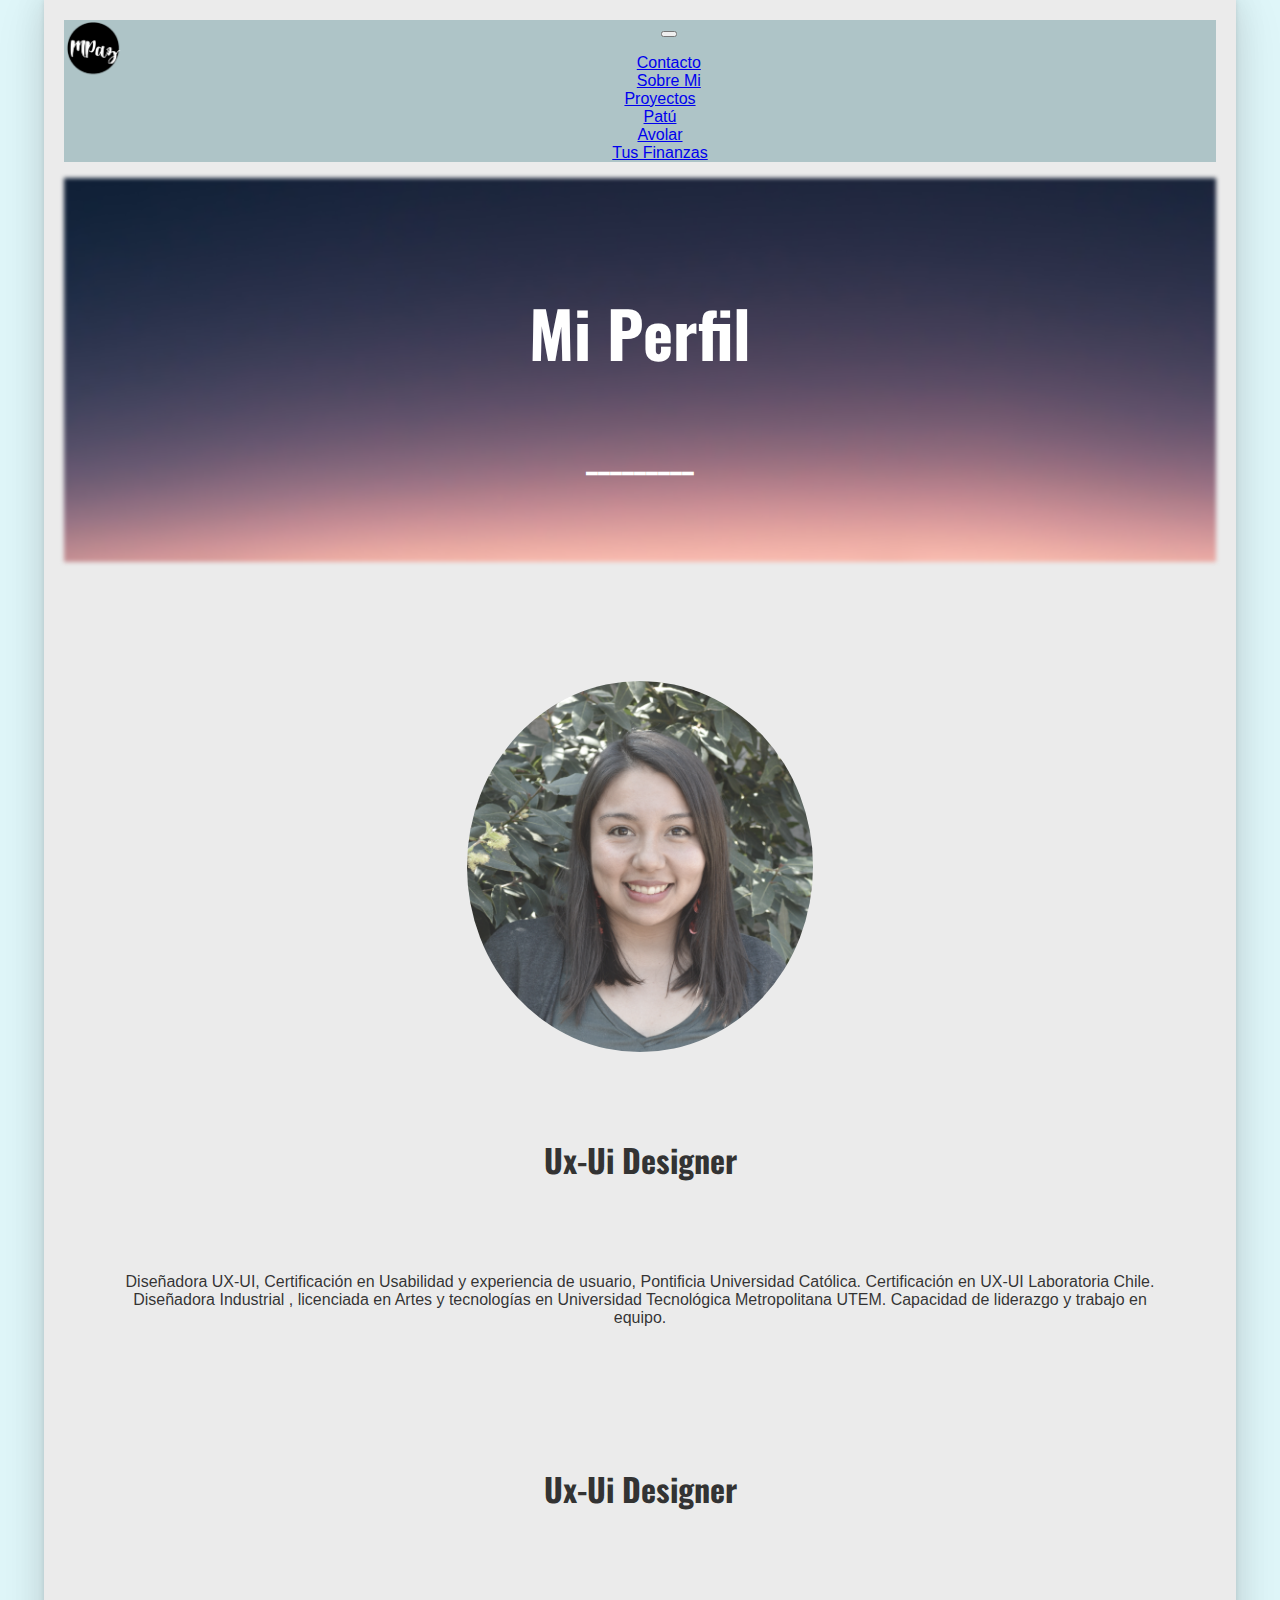
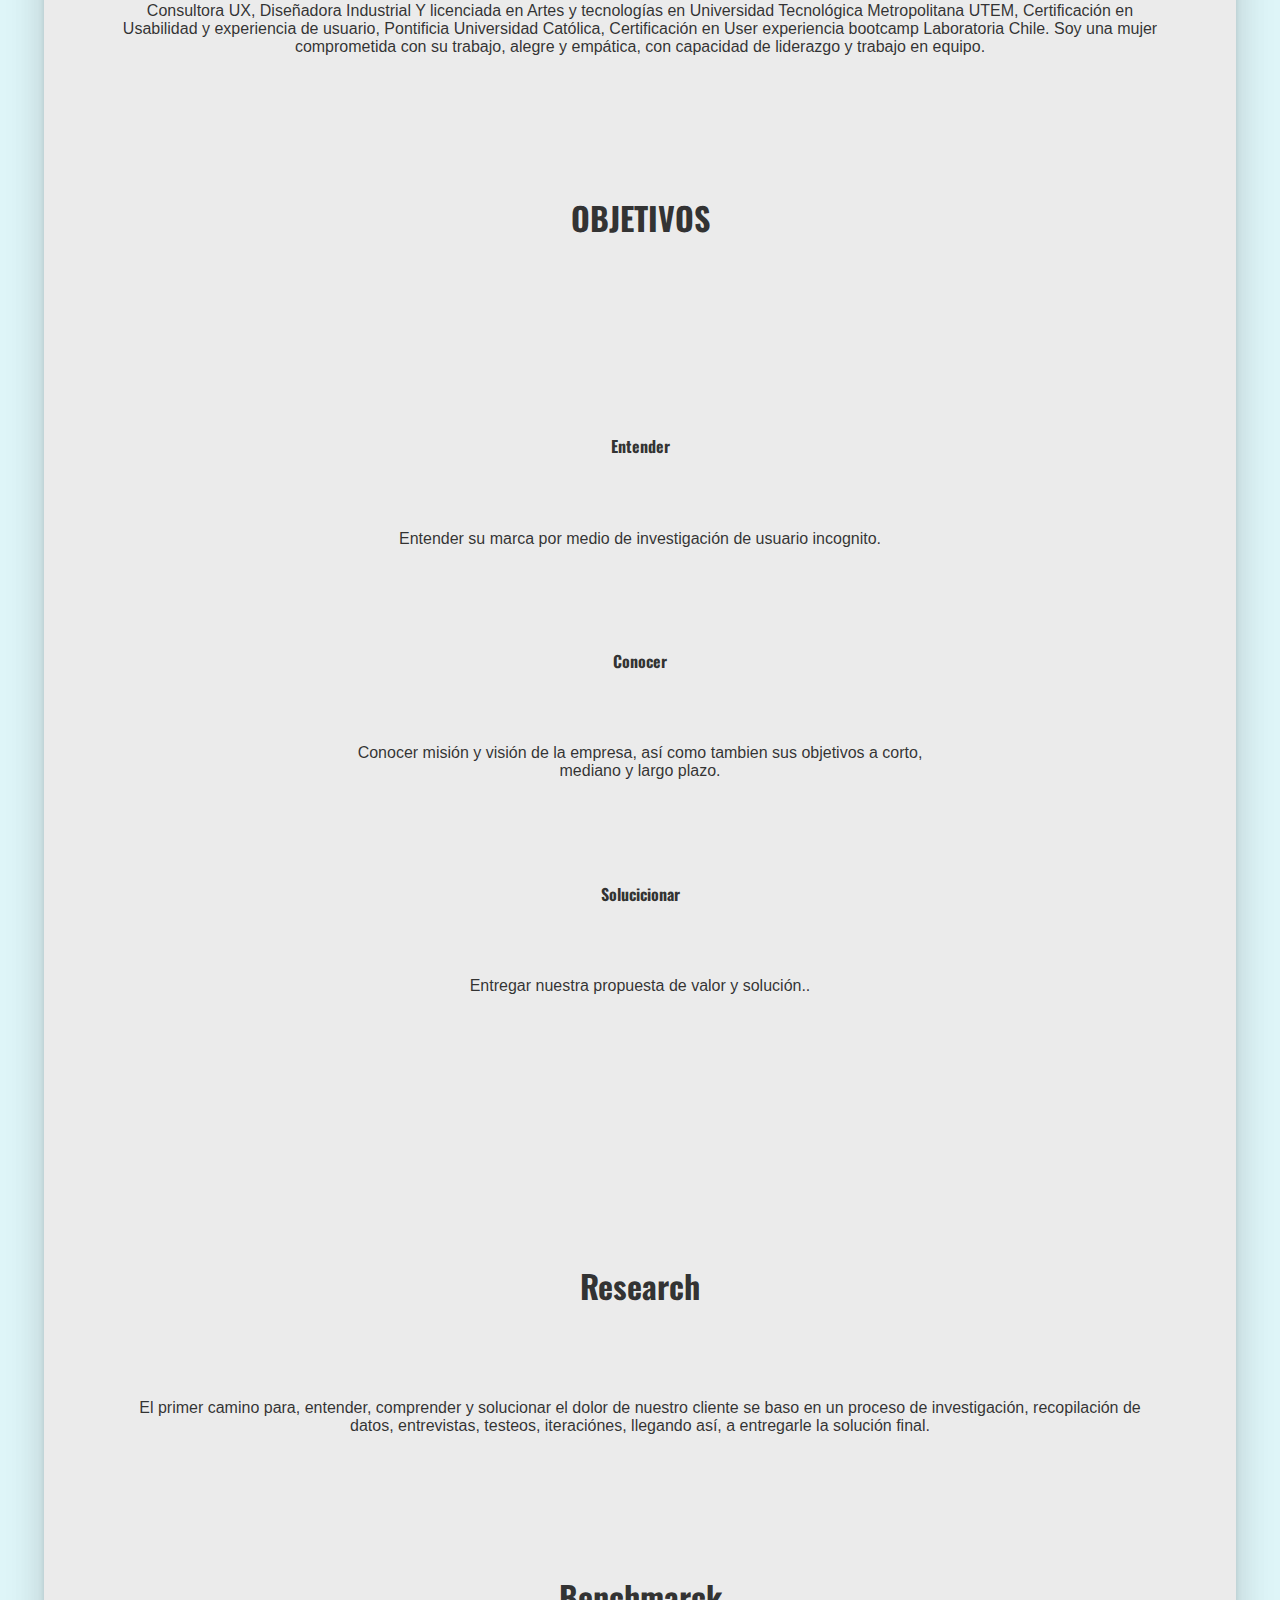
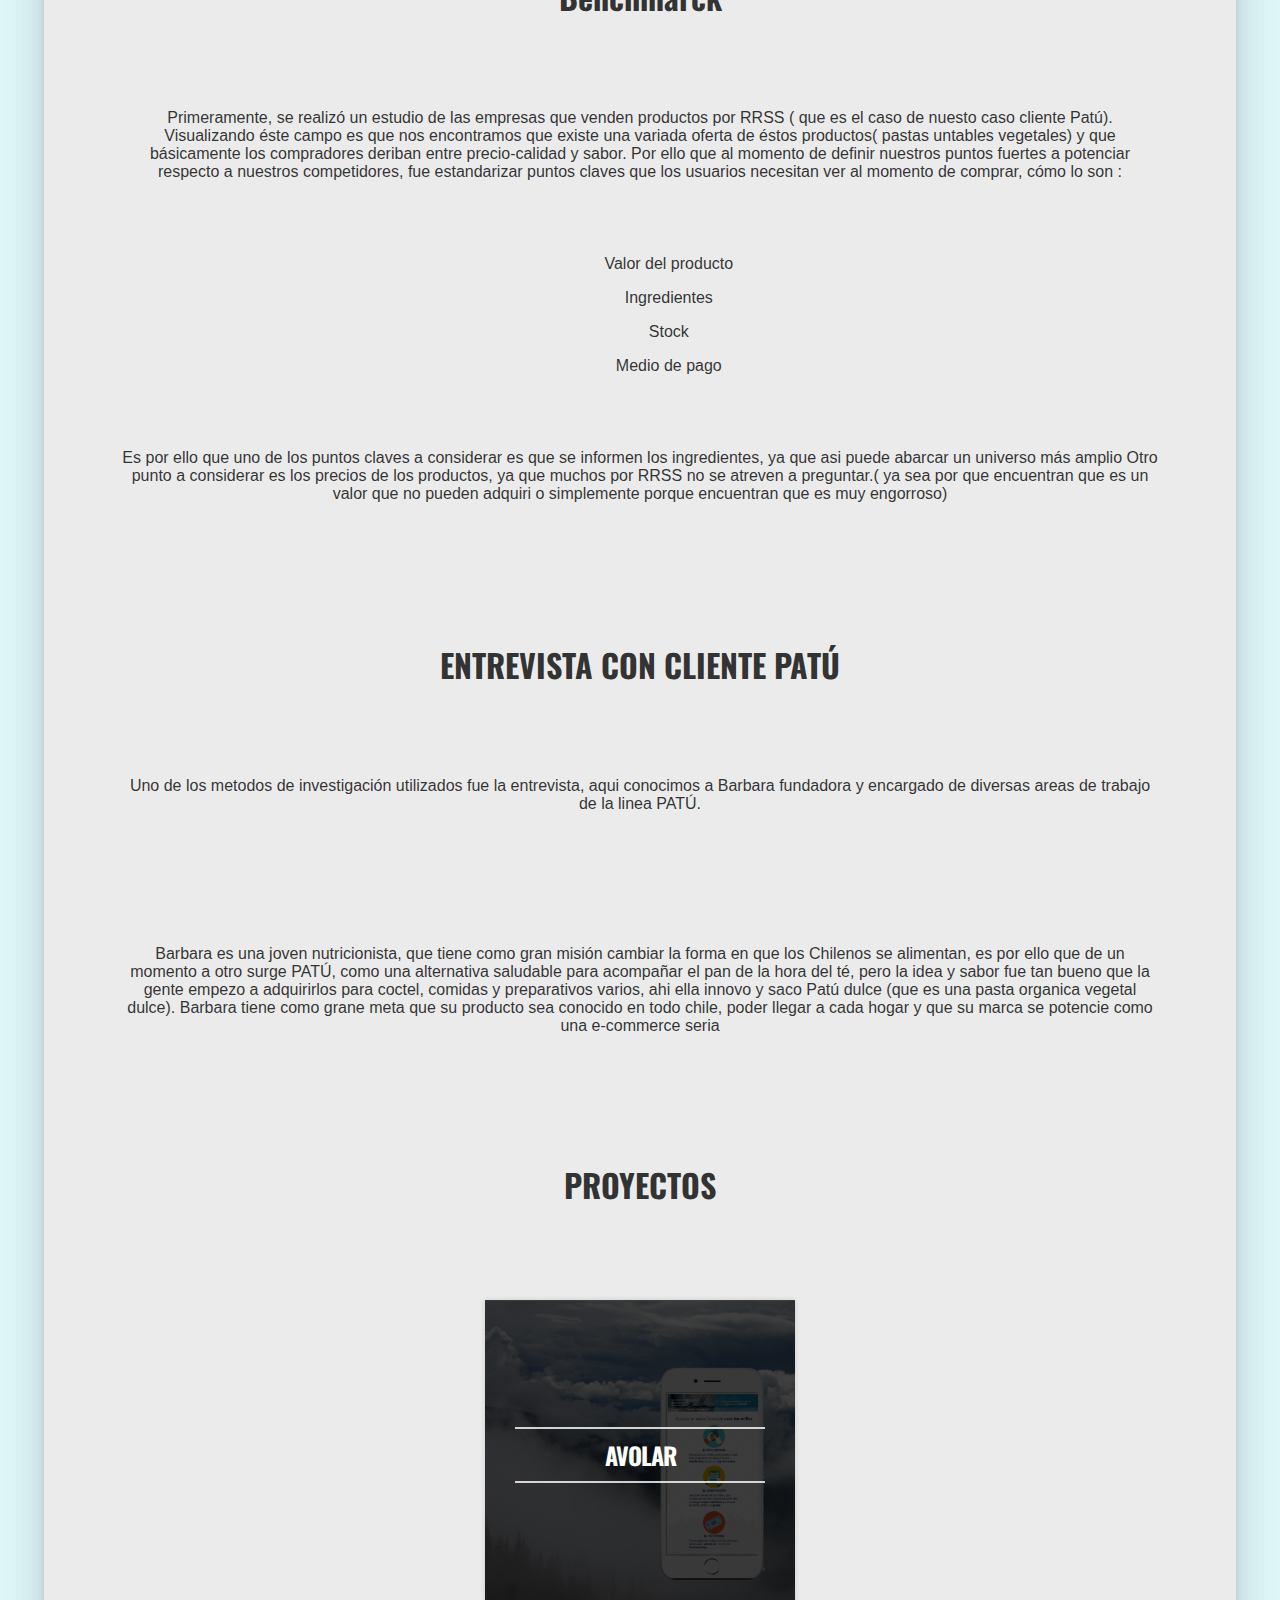
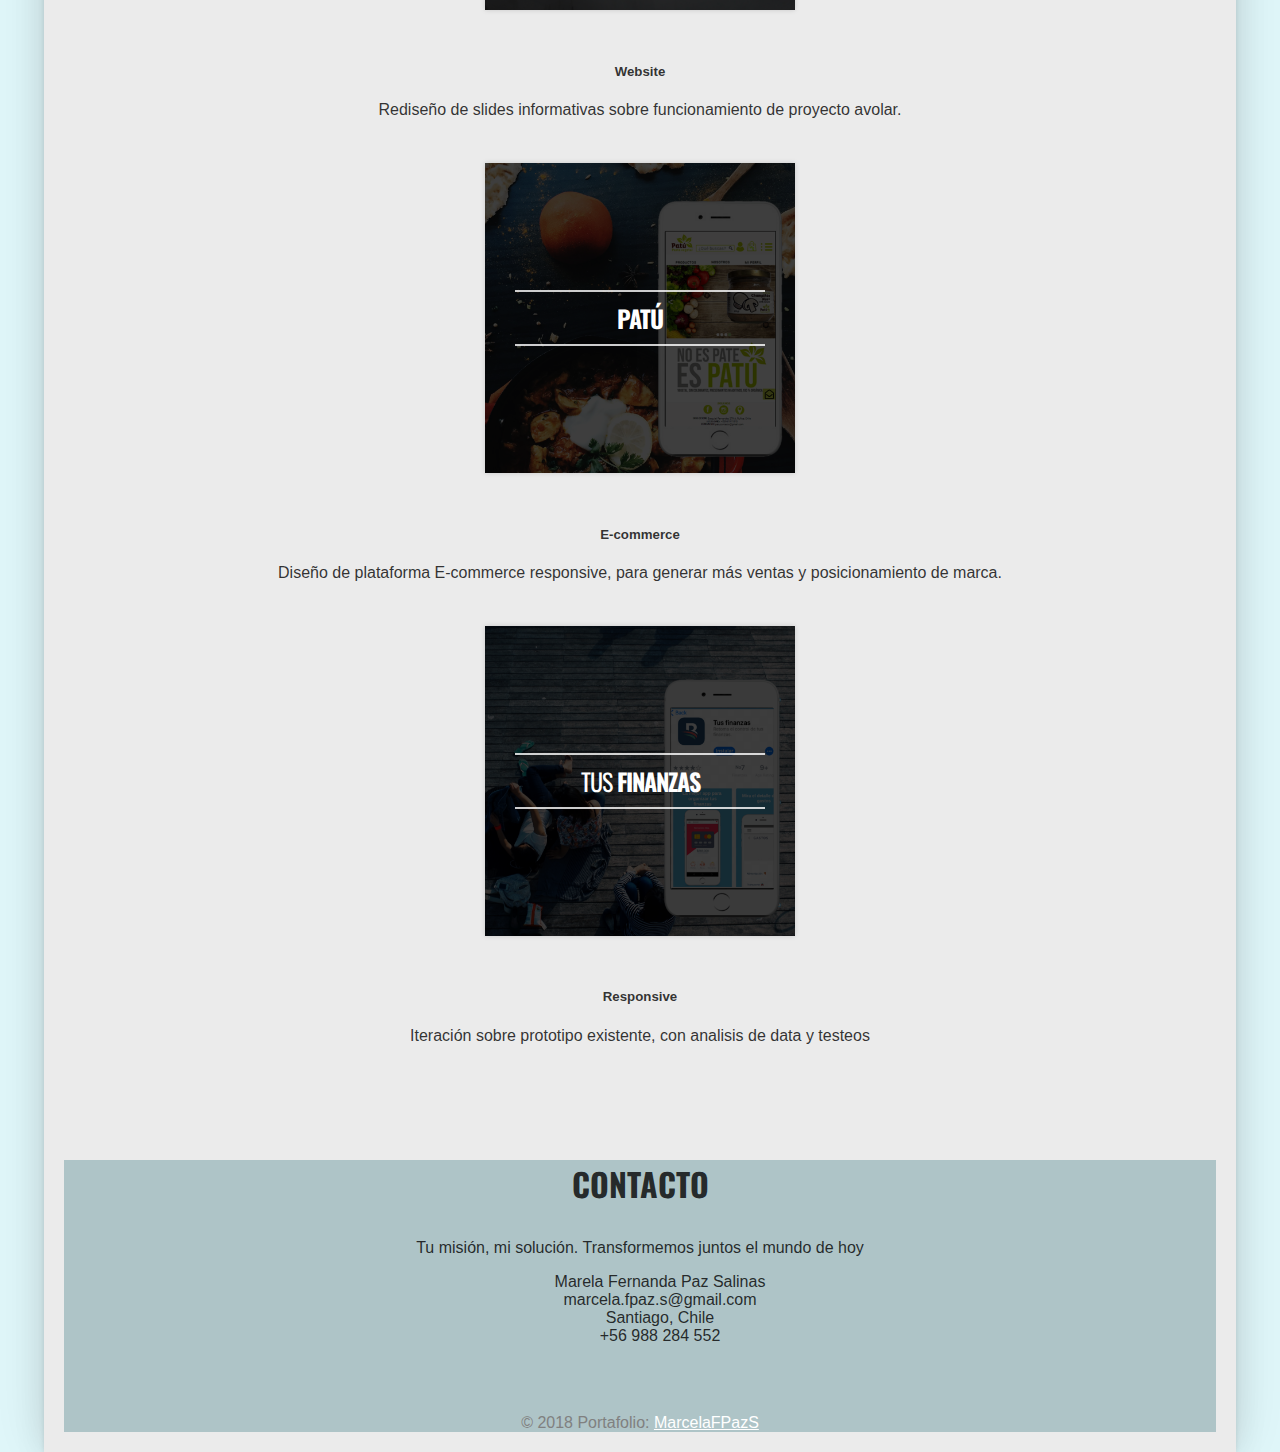
<file: perfil.html>
<!DOCTYPE html>
<html lang="en">
<head>
  <meta charset="UTF-8">
  <meta name="viewport" content="width=device-width, initial-scale=1.0">
  <meta http-equiv="X-UA-Compatible" content="ie=edge">
  <link rel="stylesheet" href="https://fonts.googleapis.com/icon?family=Material+Icons">
  <link rel="stylesheet" href="https://stackpath.bootstrapcdn.com/bootstrap/4.1.3/css/bootstrap.min.css" integrity="sha384-MCw98/SFnGE8fJT3GXwEOngsV7Zt27NXFoaoApmYm81iuXoPkFOJwJ8ERdknLPMO" crossorigin="anonymous">
  <link href="https://fonts.googleapis.com/css?family=Rubik" rel="stylesheet">
  <link rel="stylesheet" href="https://use.fontawesome.com/releases/v5.3.1/css/all.css" integrity="sha384-mzrmE5qonljUremFsqc01SB46JvROS7bZs3IO2EmfFsd15uHvIt+Y8vEf7N7fWAU" crossorigin="anonymous">
  <link href="https://fonts.googleapis.com/css?family=Oswald:500" rel="stylesheet">
  <link href="https://fonts.googleapis.com/css?family=Amatic+SC" rel="stylesheet">
  <link rel="shortcut icon" href="assets/img/logo.png" />
  
  <link rel="stylesheet" href="assets/css/style.css">
  <title>Marcela Paz</title>
</head>
<body>
   <!--=============================================================ESTRUCTURA===============================================================  -->
   <!--<header class="mdc-top-app-bar">
      <div class="mdc-top-app-bar__row">
        <section class="mdc-top-app-bar__section mdc-top-app-bar__section--align-start">
          <a href="#" class="material-icons mdc-top-app-bar__navigation-icon">menu</a>
          <span class="mdc-top-app-bar__title">Title</span>
        </section>
      </div>
    </header> -->

  <!--=============================================================COMPONENTES===============================================================  -->
  <!--============================================================= NAVBAR===============================================================  -->
  

  <section class="nav">
      <nav class="navbar navbar-expand-lg navbar-light bg-light">
        <a href="index.html">  <img class="logo"  src="assets/img/logo.png" alt="logo"></a>
        <a class="navbar-brand" href=""></a>
        <button class="navbar-toggler" type="button" data-toggle="collapse" data-target="#navbarSupportedContent" aria-controls="navbarSupportedContent"
          aria-expanded="false" aria-label="Toggle navigation">
          <span class="navbar-toggler-icon"></span>
        </button>
    
        <div class="collapse navbar-collapse" id="navbarSupportedContent">
          <ul class="navbar-nav mr-auto">
            <li class="nav-item">
              <a class="nav-link" href="#contacto">Contacto</a>
            </li>
            <li class="nav-item">
              <a  href="perfil.html"class="nav-link">Sobre Mi</a>
            </li>
            <li class="nav-item dropdown">
              <a class="nav-link dropdown-toggle" href="#proyectos" id="navbarDropdown" role="button" data-toggle="dropdown" aria-haspopup="true"
                aria-expanded="false">
                Proyectos
              </a>
              <!-- menu de navegcion  desplegable desde dropdown-->
              <div class="dropdown-menu" aria-labelledby="navbarDropdown">
                <a href="patu.html"class="dropdown-item">Patú</a>
                <div class="dropdown-divider"></div>
                <a href="avolar.html"class="dropdown-item">Avolar</a>
                <div class="dropdown-divider"></div>
                <a href="finanzas.html" class="dropdown-item">Tus Finanzas</a>
              </div>
            </li>
          </ul>
        </div>
      </nav>
    </section>
  <!--============================================================= SECCIÓN SOBRE patu===============================================================  -->

  <div class="contenedor">
      <img  class="banner"src="assets/img/banner-perfil.png"style="width: 100%;"/>
      <div class="centrado">
        <h2 class="soy"> Mi Perfil</h2>
        <h3 class="especialidad"> _________ </h3>
        <!--<button type="button" class="btn btn-secondary btn-lg btn-block">Te invito a ver mis proyectos</button>-->
      </div>
    
    </div>
    <div class="row">
      <div class="col-sm"><img  class="perfil"src="assets/img/perfil.png" style="border-radius: 50%; width: 30%; margin-top: 10%;" alt=""></div>
      <div class="col-sm   sobremi">
          <h3 class="texto1">Ux-Ui Designer</h3>
          <p class="text-justify">Diseñadora UX-UI, 
              Certificación en Usabilidad y experiencia de usuario, Pontificia Universidad Católica.
              Certificación en UX-UI Laboratoria Chile.
               Diseñadora Industrial , licenciada en Artes y tecnologías en Universidad Tecnológica Metropolitana UTEM. Capacidad de liderazgo y trabajo en equipo.
          </p>
      </div>


    </div>
    
  <!--=========================================================preparacion servicios===============================================================00-->
 <!--<div class="servicios">
    <div class=" espacios">
        <h3 class="texto1"> SERVICIOS</h3>
      </div>   
  <div class="card-group">
      <div class="card">
        <img class="card-img-top" src="assets/img/1.png" alt="Card image cap">
      </div>
      <div class="card">
        <img class="card-img-top" src="assets/img/2.png" alt="Card image cap">
      </div>
      <div class="card">
        <img class="card-img-top" src="assets/img/3.png" alt="Card image cap">
      </div>
    </div>
  </div> -->
<section class="preambulo">
    <div class=" espacios">
      <h3 class="texto1">Ux-Ui Designer</h3>
    <p class="text-justify">Consultora UX, Diseñadora Industrial Y licenciada en Artes y tecnologías en Universidad Tecnológica Metropolitana UTEM, Certificación en Usabilidad y experiencia de usuario, Pontificia Universidad Católica, Certificación en User experiencia bootcamp Laboratoria Chile.
      Soy una mujer comprometida con su trabajo, alegre y empática, con capacidad de liderazgo y trabajo en equipo.
    </p>
  </div>
</section>

<section class="objetivos">
  <div class=" espacios">
    <h3 class="texto1">OBJETIVOS</h3>
      
    <div class="card-group">
        <div class="card">
          <i class="fas fa-question" style="color: #adc3c6; font-size: 300%;margin-top: 10%;"></i> 
          <h3 class="texto4" style="margin-top: 5%;">Entender</h3>
          <p class="text-justify" style="padding: 6%;margin-left: 10%;margin-right: 10%;"> Entender su marca por medio de investigación  de usuario incognito.</p>
        </div>
        <div class="card">
          <i class="fas fa-search" style="color: #adc3c6; font-size: 300%;margin-top: 10%;"></i>
          <h3 class="texto4" style="margin-top: 5%;">Conocer</h3>
          <p class="text-justify" style="padding: 6%;margin-left: 10%;margin-right: 10%;"> Conocer misión y visión de la empresa, así como tambien sus objetivos a corto, mediano y largo plazo.</p>
        </div>
        <div class="card">
          <i class="far fa-lightbulb" style="color: #adc3c6; font-size: 300%;margin-top: 10%;"></i>
          <h3 class="texto4" style="margin-top: 5%;">Solucicionar</h3>
          <p class="text-justify" style="padding: 6%;margin-left: 10%;margin-right: 10%;"> Entregar nuestra propuesta de valor y solución..</p>
        </div>
        
       
    </div>
    <!--
    <p class="text-center">Conocer su marca por medio de investigación  de usuario incognito.</p>
    <p class="text-center">Agrupar y sintetizar la misión y visión de la empresa.</p>
    <p class="text-center">Entender sus obetijos a corto, mediano y largo plazo como E-commerce.</p>
    <p class="text-center">Entregar nuestra propuesta de valor y solución.</p>-->
</div>
</section>

<section class="investigacion">
  <div class=" espacios">
    <h3 class="texto1">Research</h3>
  <p class="text-justify"> El primer camino para, entender, comprender y solucionar el dolor de nuestro cliente se baso en un proceso de investigación, recopilación de datos, entrevistas, testeos, iteraciónes, llegando así, a entregarle la solución final.</p>
</div>
</section>
<section class="investigacion">
  <div class=" espacios">
    <h3 class="texto1">Benchmarck</h3>
  <p class="text-justify"> Primeramente, se realizó un estudio de las empresas que venden productos por RRSS ( que es el caso de nuesto caso cliente Patú). Visualizando éste campo es que nos encontramos que existe una variada oferta de éstos productos( pastas untables vegetales) y que básicamente los compradores deriban entre precio-calidad y sabor. Por ello que al momento de definir nuestros puntos fuertes a potenciar respecto a nuestros competidores, fue estandarizar puntos claves que los usuarios necesitan ver al momento de comprar, cómo lo son :</p>
 <div class="text1-5">
  <p class="text-sm-left" >Valor del producto</p>
 <p class="text-sm-left" >Ingredientes</p>
 <p class="text-sm-left">Stock</p>
 <p class="text-sm-left">Medio de pago</p>
</div>
 <p class="text-justify">Es por ello que uno de los puntos claves a considerar es que se informen los ingredientes, ya que asi puede abarcar un universo más amplio
  Otro punto a considerar es los precios de los productos, ya que muchos por RRSS no se atreven a preguntar.( ya sea por que encuentran que es un valor que no pueden adquiri o simplemente porque encuentran que es muy engorroso)</p>
</div>
</section>
<section class="entrevista-cliente">
  <div class=" espacios">
    <h3 class="texto1">ENTREVISTA CON CLIENTE PATÚ</h3>
  <p class="text-justify"> Uno de los metodos de investigación utilizados fue la entrevista, aqui conocimos a Barbara fundadora y encargado de diversas areas de trabajo de la linea PATÚ.
</p>
<p class="font-italic">Barbara es una joven nutricionista, que tiene como gran misión cambiar la forma en que los Chilenos se alimentan, es por ello que de un momento a otro surge PATÚ, como una alternativa saludable para acompañar el pan de la hora del té, pero la idea y sabor fue tan bueno que la gente empezo a adquirirlos para coctel, comidas y preparativos varios, ahi ella innovo y saco Patú dulce (que es una pasta organica vegetal dulce). Barbara tiene como grane meta que su producto sea conocido en todo chile, poder llegar a cada hogar y que su marca se potencie como una e-commerce seria</p>
</div>
</section>
  <!--============================================================= SECCIÓN PROYECTOS===============================================================  -->
      <section class="galeria-proyecto">
          <div class=" espacios" id"proyectos">
              <h3 class="texto1"> PROYECTOS</h3>
            </div>  
          <div class=" espacios"></div>
          <div class="card-deck">
              <div class="card">
                  <figure class="snip1091 navy card-img-top"><img src="assets/img/avolar.png" alt="sq-sample10"/>
                    <figcaption>
                      <h2> <span>AVOLAR</span></h2>
                    </figcaption><a href="#"></a>
                  </figure>
                  <div class="card-body">
                    <h5 class="card-title">Website</h5>
                    <p class="card-text">Rediseño de slides informativas sobre funcionamiento de proyecto avolar.</p>
                  </div>
                </div>
            <div class="card">
                <figure class="snip1091 navy card-img-top"><img src="assets/img/patu.png" alt="sq-sample10"/>
                  <figcaption>
                    <h2> <span>Patú</span></h2>
                  </figcaption><a href="#"></a>
                </figure>
                <div class="card-body">
                  <h5 class="card-title">E-commerce</h5>
                  <p class="card-text">Diseño de plataforma E-commerce responsive, para generar más ventas y posicionamiento de marca.</p>
                </div>
              </div>
              <div class="card">
                  <figure class="snip1091 navy card-img-top"><img src="assets/img/tusfina.png" alt="sq-sample10"/>
                    <figcaption>
                      <h2>Tus  <span>finanzas</span></h2>
                    </figcaption><a href="#"></a>
                  </figure>
                  <div class="card-body">
                    <h5 class="card-title">Responsive</h5>
                    <p class="card-text">Iteración sobre prototipo existente, con analisis de data y testeos</p>
                  </div>
                </div>
          </div>
          </section>
        <!--<section>           
            <figure class="snip1091 navy"><img src="assets/img/tusfina.png" alt="sq-sample10"/>
              <figcaption>
                <h2>Carmen  <span>Glenn</span></h2>
              </figcaption><a href="#"></a>
            </figure>
        </section>-->
  <!--============================================================= SECCIÓN FOOTER===============================================================  -->
  <section class="footer">
    
    <div class="footer1">
        <div class=" espacios" id="contacto">
            <h3 class="texto1-2"> CONTACTO</h3>
            
              <p class="text1-3">Tu misión, mi solución. Transformemos juntos el mundo de hoy</p>
              </p>
              <ul class="lista">
                <li>Marela Fernanda Paz Salinas</li>
                <li>marcela.fpaz.s@gmail.com</li>
                <li>Santiago, Chile</li>
                <li>+56 988 284 552 </li>

              </ul>
          </div>  
     <div class="icons">
     <a href="https://www.linkedin.com/in/marcelapazsalinas/"><i class="fab fa-linkedin" style="color: white" ></i></a>
     <a href="https://github.com/MarcelaFPazS"><i class="fab fa-github-square"style="color: white; "></i></a>
      <div class="footer-copyright text-center py-3" style="color:grey">© 2018 Portafolio:
          <a href="https://github.com/MarcelaFPazS" style="color:white"> MarcelaFPazS</a>
        </div>
     </div>
    </div>
</section>


</body>
<script src="https://code.jquery.com/jquery-3.3.1.slim.min.js" integrity="sha384-q8i/X+965DzO0rT7abK41JStQIAqVgRVzpbzo5smXKp4YfRvH+8abtTE1Pi6jizo" crossorigin="anonymous"></script>
<script src="https://cdnjs.cloudflare.com/ajax/libs/popper.js/1.14.3/umd/popper.min.js" integrity="sha384-ZMP7rVo3mIykV+2+9J3UJ46jBk0WLaUAdn689aCwoqbBJiSnjAK/l8WvCWPIPm49" crossorigin="anonymous"></script>
<script src="https://stackpath.bootstrapcdn.com/bootstrap/4.1.3/js/bootstrap.min.js" integrity="sha384-ChfqqxuZUCnJSK3+MXmPNIyE6ZbWh2IMqE241rYiqJxyMiZ6OW/JmZQ5stwEULTy" crossorigin="anonymous"></script>
<script src="assets/js/app.js"></script>
</html>


</body>
<script src="https://code.jquery.com/jquery-3.3.1.slim.min.js" integrity="sha384-q8i/X+965DzO0rT7abK41JStQIAqVgRVzpbzo5smXKp4YfRvH+8abtTE1Pi6jizo" crossorigin="anonymous"></script>
<script src="https://cdnjs.cloudflare.com/ajax/libs/popper.js/1.14.3/umd/popper.min.js" integrity="sha384-ZMP7rVo3mIykV+2+9J3UJ46jBk0WLaUAdn689aCwoqbBJiSnjAK/l8WvCWPIPm49" crossorigin="anonymous"></script>
<script src="https://stackpath.bootstrapcdn.com/bootstrap/4.1.3/js/bootstrap.min.js" integrity="sha384-ChfqqxuZUCnJSK3+MXmPNIyE6ZbWh2IMqE241rYiqJxyMiZ6OW/JmZQ5stwEULTy" crossorigin="anonymous"></script>
<script src="assets/js/app.js"></script>
</html>
</file>
<file: assets/css/style.css>
/*navbar*/
 .container{
  display: none;
  margin: 0%;
}
.navbar-light{
  
  background-color: #aec4c7!important;
  background-size: cover;
  background-position: top; 
  width: 100%;
}
.logo{
  width: 5%;
  float: left;
}
.dropdown-menu{
  background-color:#aec4c7; 
}
/*body imagen presentación*/
.banner{
  filter: blur(2px);
}
/* body*/

.contenedor{
  position: relative;
  display: inline-block;
  text-align: center;
}

.texto-encima{
  position: absolute;
  top: 10px;
  left: 10px;
}
.centrado{
  position: absolute;
  top: 50%;
  left: 50%;
  transform: translate(-50%, -50%);
}
.soy{
  font-family: 'Oswald', sans-serif;
  color: white;
  font-size: 400%;
}
.especialidad{
  color: white;
  font-size: 200%;
  font-family: 'Oswald', sans-serif;
}
.btn{
  font-family: 'Oswald', sans-serif;
}
.parrafo1{
  color: #aec4c7;
}
/*bodi servicios*/
.service{
  background-color: #F5F5F6;
  margin-top: 0%;

}
.card-group{
  padding: 10%;
}
/*body*/
html,
body {
  margin: 0;

}
.perfil{
  width: 20%;
}
.sobremi{
  margin-top: 7%;
}
.espacios2{
  right: 50%;
}
 /* cambios de body*/
html {
  height: 100vh;
  width: 100vw;
  background-color: #e0f7fa;
  display: flex;
  color: rgba(0, 0, 0, 0.8);
  font-size: 1em;
}

body {
  margin: auto;
  width: 90%;
  background-color: #ffffff;
  box-shadow: 0 0 60px rgba(0, 0, 0, 0.1), 0 0 30px rgba(0, 0, 0, 0.1), 0 0 5px rgba(0, 0, 0, 0.1);
  animation: bounceInDown 1s;
}

body:before {
   display: block;
   font-family: 'Oswald', sans-serif;
  font-weight: 700;
  padding: 1em 0.75em 0.5em;
  font-size: 1.2em;
  
}

body:after {
  display: block;
  padding: 1em;
  font-size: 0.9rem;
  column-count: 2;
  column-gap: 2em;
  column-rule: 1px solid #ffffff;
  white-space: pre-wrap;
}

 /* footer 1*/
 .footer1{
  background-color: #aec4c7;
  margin-top: 10%;
}
li{
  list-style: none;
}
.fab{
  font-size: 300%;
}

@media (max-width: 850px) {
  body:after {
    column-count: 1;
  }
}

/*service*/

.servicios{
  background-color: #adc3c6;
    
}
/* proyectos*/

.texto1{
  margin-top: 0%;
  text-align: center;
  font-family: 'Oswald', sans-serif;
  font-size: 200%;
}
.texto1-2{
  margin-top: 0%;
  text-align: center;
  font-family: 'Oswald', sans-serif;
  font-size: 200%;
}
.text1-3{
  font-family: 'Open Sans Condensed', sans-serif;
}
.texto4{
  font-family: 'Oswald', sans-serif;
  font-size: 100%;
}
.text1-5{
  text-align: center;
  margin-left: 5%;
}
.text-justify{
  padding: 5%;
}
.font-italic{
  padding: 5%;
}
.galeria-proyecto{
  margin-left: 10%;
  margin-right: 10%;
}
.espacios{
  margin-top: 7%;
  margin-bottom: 6%;
  
}
.img-thumbnail{
  padding: 2%;
  margin: 3%;
}
.segunda{
  background-image: url(assets/img/fondo-slide-1_2_0.jpg);
 
}

/*nuevas imagenes*/
figure.snip1091 {
  font-family: 'Oswald', sans-serif;
  position: relative;
  display: inline-block;
  margin: 3%;
  min-width: 220px;
  max-width: 310px;
  max-height: 310px;
  width: 100%;
  overflow: hidden;
  text-align: center;
  background: #000000;
  box-shadow: 0 0 5px rgba(0, 0, 0, 0.15);
  
}

figure.snip1091 * {
  -webkit-transition: all 0.35s ease-in-out;
  transition: all 0.35s ease-in-out;
}

figure.snip1091 img {
  opacity: 0.25;
  max-width: 100%;
  position: relative;
  top: 0;
  left: 0;
  font-family: 'Oswald', sans-serif;
}

figure.snip1091 figcaption {
  position: absolute;
  top: 50%;
  left: 30px;
  right: 30px;
  -webkit-transform: rotate(0deg) translateY(-50%) scale(1);
  transform: rotate(0deg) translateY(-50%) scale(1);
  -webkit-transform-origin: center 0;
  transform-origin: center 0;
  font-family: 'Oswald', sans-serif;
}

figure.snip1091 figcaption h2 {
  top: 50%;
  letter-spacing: -1px;
  color: #ffffff;
  text-transform: uppercase;
  padding: 10px 0;
  margin: 0;
  font-weight: 400;
  font-family: 'Oswald', sans-serif;
}

figure.snip1091 figcaption h2 span {
  font-weight: 800;
  font-family: 'Oswald', sans-serif;
}

figure.snip1091 figcaption:before,
figure.snip1091 figcaption:after {
  background-color: rgba(255, 255, 255, 0.8);
  width: 100%;
  height: 2px;
  position: absolute;
  content: "";
  display: block;
  -webkit-transition: all 0.35s ease-in-out;
  transition: all 0.35s ease-in-out;
  font-family: 'Oswald', sans-serif;
}

figure.snip1091 figcaption:before {
  left: 0;
  top: 0;
}

figure.snip1091 figcaption:after {
  bottom: 0;
  right: 0;
}

figure.snip1091.blue {
  background: #091b27;
}


figure.snip1091.navy {
  background: #000000;
}

figure.snip1091 a {
  left: 0;
  right: 0;
  top: 0;
  bottom: 0;
  position: absolute;
}

figure.snip1091:hover img,
figure.snip1091.hover img {
  opacity: 1;
}

figure.snip1091:hover figcaption,
figure.snip1091.hover figcaption {
  -webkit-transform: rotate(-45deg) translateY(-50%) scale(0.9);
  transform: rotate(-45deg) translateY(-50%) scale(0.9);
}

figure.snip1091:hover figcaption:before,
figure.snip1091.hover figcaption:before,
figure.snip1091:hover figcaption:after,
figure.snip1091.hover figcaption:after {
  width: 200%;
}

/* Demo purposes only */

body {
  background-color: #212121;
  text-align: center;
}
/*footer*/
@media (max-width: 550px) {
  body {
    width: 95%;
  }
}

@keyframes bounceInDown {
  from, 60%, 75%, 90%, to {
    animation-timing-function: cubic-bezier(0.215, 0.610, 0.355, 1.000);
  }

  0% {
    opacity: 0;
    transform: translate3d(0, -3000px, 0);
  }

  60% {
    transform: translate3d(0, 25px, 0);
  }

  75% {
    transform: translate3d(0, -10px, 0);
  }

  90% {
    opacity: 1;
    transform: translate3d(0, 5px, 0);
  }

  to {
    transform: none;
  }
}



@import url(https://fonts.googleapis.com/css?family=Roboto:400,100,100italic,300,300italic,400italic,500,500italic,700,700italic,900,900italic);
* {
		font-family: "Roboto", Arial, sans-serif;
}

body {
		font-size: 1rem;
		background-color: #ebebeb;
		padding: 20px;
		text-align: center;
}
</file>
